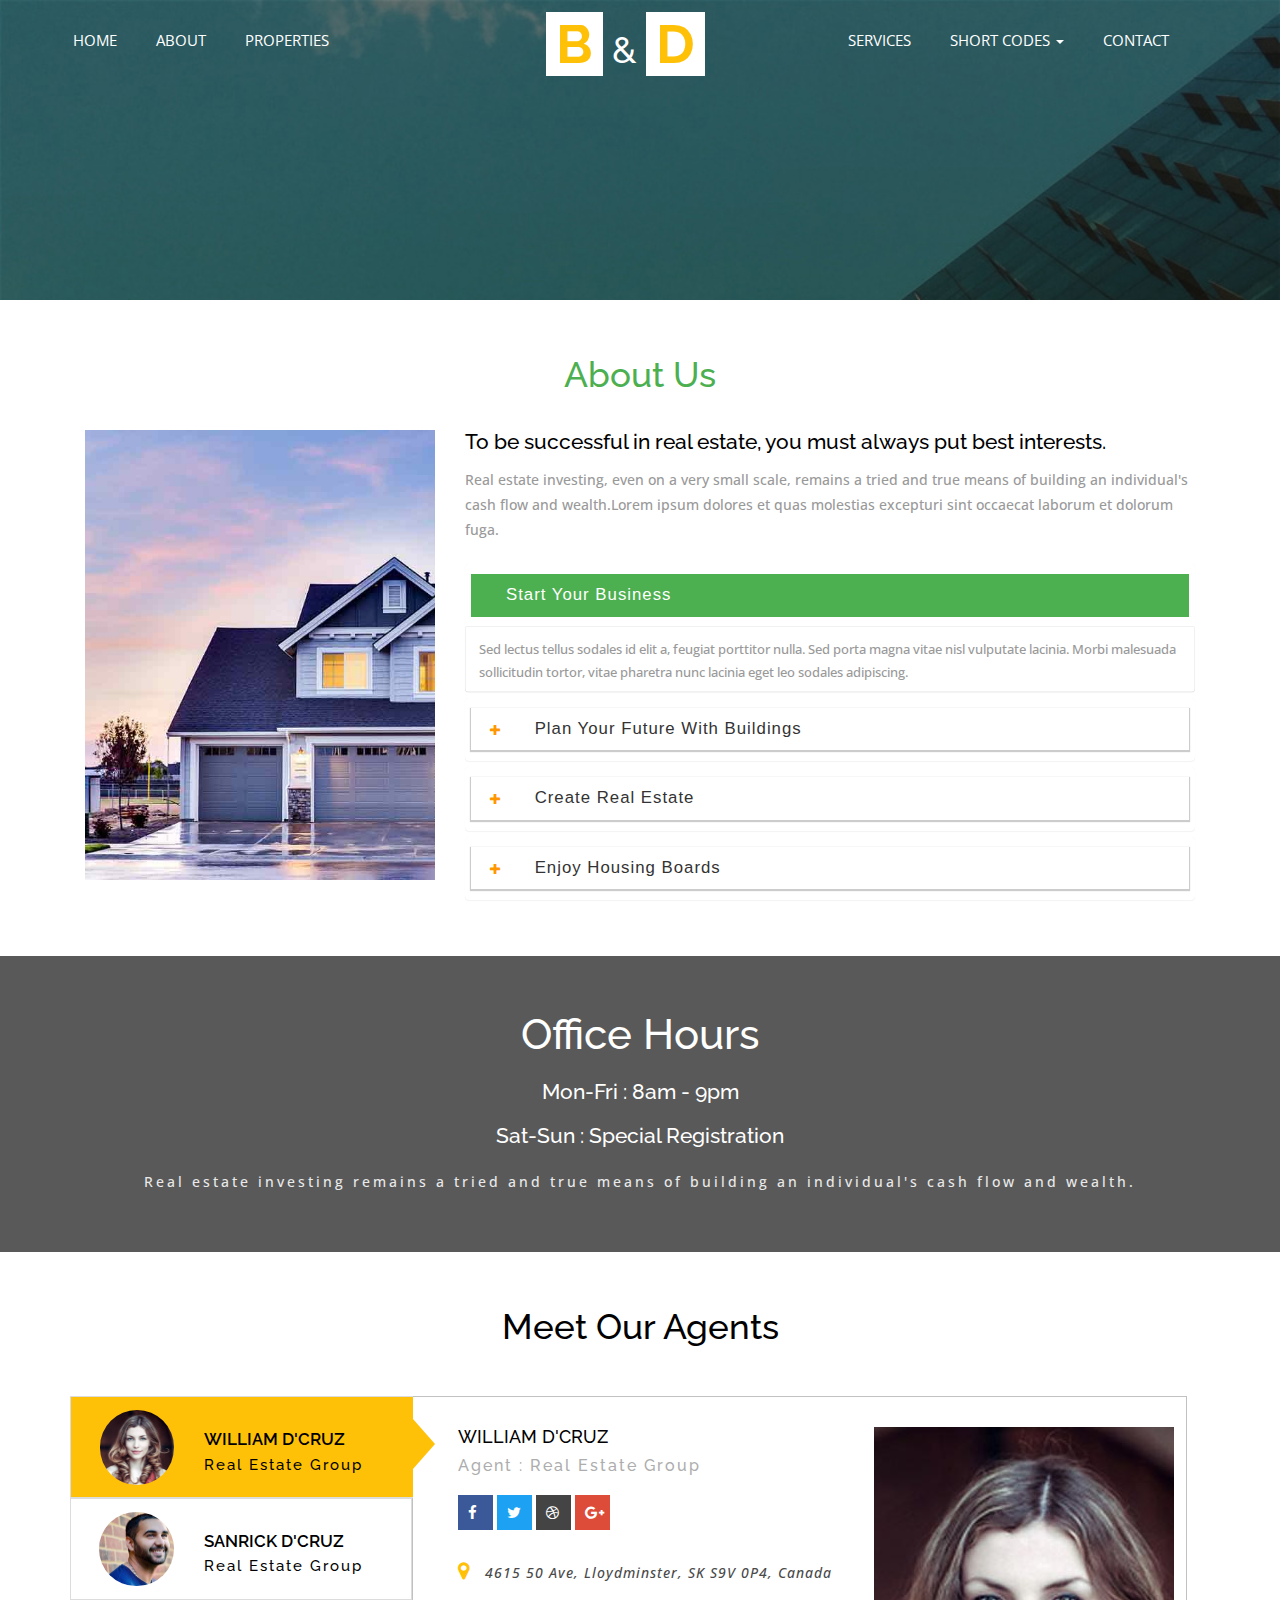
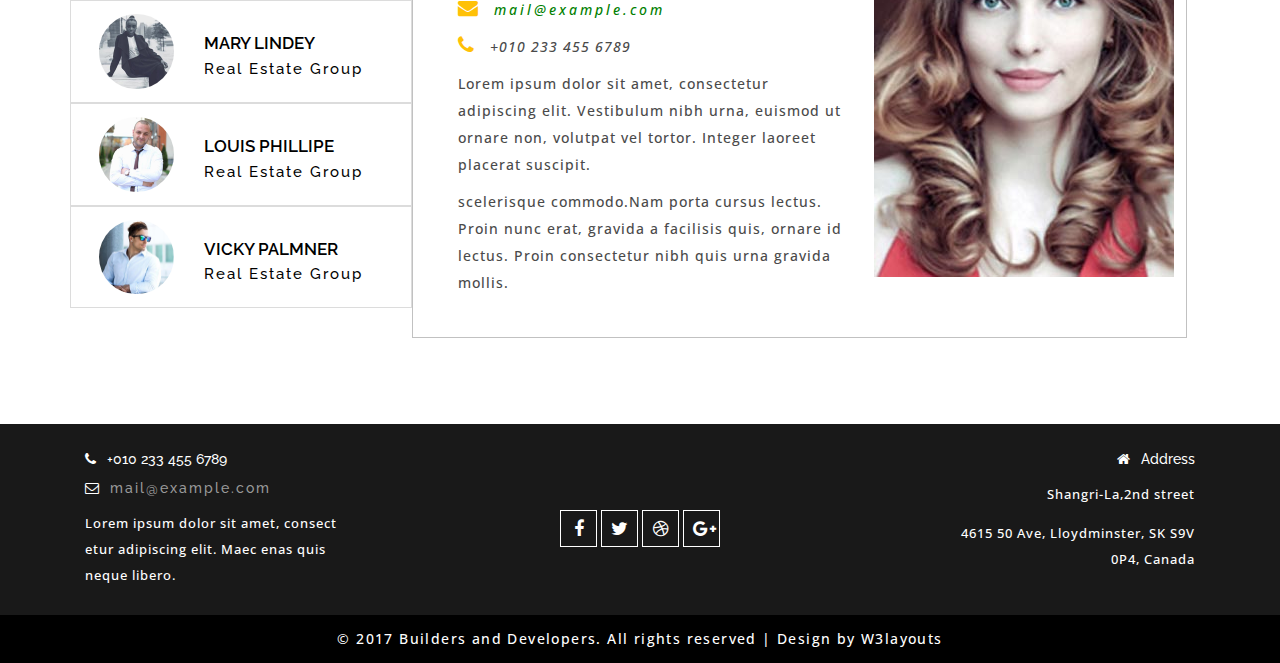
<file: about.html>
<!--
	Author: W3layouts
	Author URL: http://w3layouts.com
	License: Creative Commons Attribution 3.0 Unported
	License URL: http://creativecommons.org/licenses/by/3.0/
-->
<!DOCTYPE html>
<html lang="en">
<!-- Head -->
<head>
<title>Builders and Developers a Real Estate Category Bootstrap Responsive Website Template | About :: w3layouts</title>
<meta name="viewport" content="width=device-width, initial-scale=1">
<meta charset="utf-8">
<meta name="keywords" content="Builders and Developers a Responsive web template, Bootstrap Web Templates, Flat Web Templates, Android Compatible web template, 
Smartphone Compatible web template, free webdesigns for Nokia, Samsung, LG, SonyEricsson, Motorola web design" />


<!-- default-css-files -->
	<link href="css/bootstrap.css" rel='stylesheet' type='text/css' />
	<link href="css/font-awesome.min.css" rel="stylesheet" type="text/css" media="all" />
<!-- default-css-files -->

<link href="css/easy-responsive-tabs.css" rel='stylesheet' type='text/css'/>

<!-- style.css-file -->
	<link href="css/style.css" rel='stylesheet' type='text/css' />
<!-- //style.css-file -->

<!-- Google fonts -->
<link href="//fonts.googleapis.com/css?family=Raleway:100,100i,200,200i,300,300i,400,400i,500,500i,600,600i,700,700i,800,800i,900,900i&amp;subset=latin-ext" rel="stylesheet">
<link href="//fonts.googleapis.com/css?family=Open+Sans:300,300i,400,400i,600,600i,700,700i,800,800i&amp;subset=cyrillic,cyrillic-ext,greek,greek-ext,latin-ext,vietnamese" rel="stylesheet">
<!-- //Google fonts -->

<!-- Default-JavaScript-File -->
	<script type="text/javascript" src="js/jquery-2.1.4.min.js"></script>
<!-- //Default-JavaScript-File -->

</head>
<!-- Head -->
<body>

<div class="banner-header">
		<!--header-->
		<div class="header">
		<div class="container-fluid">
			<nav class="navbar navbar-default">
				<div class="navbar-header navbar-left">
					<button type="button" class="navbar-toggle collapsed" data-toggle="collapse" data-target="#bs-example-navbar-collapse-1">
						<span class="sr-only">Toggle navigation</span>
						<span class="icon-bar"></span>
						<span class="icon-bar"></span>
						<span class="icon-bar"></span>
					</button>
					<div class="w3_navigation_pos">
						<h1><a href="index.html"><span>B</span> & <span>D</span></a></h1>
					</div>
				</div>
				<!-- Collect the nav links, forms, and other content for toggling -->
				<div class="collapse navbar-collapse navbar-right" id="bs-example-navbar-collapse-1">
					<nav>
						<ul class="nav navbar-nav">
							<li class="active"><a href="index.html">Home</a></li>
							<li><a href="about.html">About</a></li>
							<li><a href="properties.html">properties</a></li>
							<li><a href="index.html" class="scroll">Services</a></li>
							<li class="dropdown">
									<a href="#" class="dropdown-toggle" data-hover="Pages" data-toggle="dropdown">Short Codes <b class="caret"></b></a>
									<ul class="dropdown-menu">
										<li><a href="icons.html">Icons</a></li>
										<li><a href="typography.html">Typography</a></li>
									</ul>
							  </li>
							<li><a href="contact.html" class="scroll">Contact</a></li>
						</ul>
					</nav>
				</div>
			</nav>	
		</div>
	</div>
	</div>
		<!--//header-->

	
	<div class="banner">
	</div>

	<!-- about-top -->
	<div class="about-top">
		<div class="container">
			<div class="about-heading">
				<h2>About Us</h2>
			</div>
			<div class="about-w3ls-row">
				<div class="col-md-4 about-left">
					<div class="about-w3layouts-pic">
						
					</div> 
				</div>
				<div class="col-md-8 about-right">
					<h5>To be successful in real estate, you must always put best interests.</h5>  
					<p>Real estate investing, even on a very small scale, remains a tried and true means of building an individual's cash flow and wealth.Lorem ipsum dolores et quas molestias excepturi sint occaecat laborum et dolorum fuga.  </p>
					<!-- history -->
					<div class="panel-group" id="accordion" role="tablist" aria-multiselectable="true"> 
						<div class="panel panel-default">
							<div class="panel-heading" role="tab" id="headingOne">
								<h4 class="panel-title asd">
									<a class="pa_italic" role="button" data-toggle="collapse" data-parent="#accordion" href="#collapseOne" aria-expanded="true" aria-controls="collapseOne">
										<span class="glyphicon glyphicon-plus" aria-hidden="true"></span> Start your business 
									</a>
								</h4>
							</div>
							<div id="collapseOne" class="panel-collapse collapse in" role="tabpanel" aria-labelledby="headingOne">
								<div class="panel-body panel_text">
									Sed lectus tellus sodales id elit a, feugiat porttitor nulla. Sed porta magna vitae nisl vulputate lacinia. Morbi malesuada sollicitudin tortor, vitae pharetra nunc lacinia eget leo sodales adipiscing.
								</div>
							</div>
						</div>
						<div class="panel panel-default">
							<div class="panel-heading" role="tab" id="headingTwo">
								<h4 class="panel-title asd">
									<a class="pa_italic collapsed" role="button" data-toggle="collapse" data-parent="#accordion" href="#collapseTwo" aria-expanded="false" aria-controls="collapseTwo">
										<span class="glyphicon glyphicon-plus" aria-hidden="true"></span> Plan your future with buildings
									</a>
								</h4>
							</div>
							<div id="collapseTwo" class="panel-collapse collapse" role="tabpanel" aria-labelledby="headingTwo">
								<div class="panel-body panel_text">
									Feugiat porttitor nulla Sed lectus tellus sodales id elit a,  Sed porta magna vitae nisl vulputate lacinia. Morbi malesuada sollicitudin tortor, vitae pharetra nunc lacinia eget leo sodales adipiscing.
								</div>
							</div>
						</div>
						<div class="panel panel-default">
							<div class="panel-heading" role="tab" id="headingThree">
							  <h4 class="panel-title asd">
								<a class="pa_italic collapsed" role="button" data-toggle="collapse" data-parent="#accordion" href="#collapseThree" aria-expanded="false" aria-controls="collapseThree">
									<span class="glyphicon glyphicon-plus" aria-hidden="true"></span> Create real estate
								</a>
							  </h4>
							</div>
							<div id="collapseThree" class="panel-collapse collapse" role="tabpanel" aria-labelledby="headingThree">
								<div class="panel-body panel_text">
									Morbi malesuada sollicitudin tortor, vitae pharetra nunc lacinia eget leo sodales adipiscing. Sed lectus tellus, sodales id elit a, feugiat porttitor nulla. Sed porta magna vitae nisl vulputate lacinia. 
								</div>
							</div>
						</div>
						<div class="panel panel-default">
							<div class="panel-heading" role="tab" id="headingFour">
							  <h4 class="panel-title asd">
								<a class="pa_italic collapsed" role="button" data-toggle="collapse" data-parent="#accordion" href="#collapseFour" aria-expanded="false" aria-controls="collapseFour">
									<span class="glyphicon glyphicon-plus" aria-hidden="true"></span> Enjoy housing boards 
								</a>
							  </h4>
							</div>
							<div id="collapseFour" class="panel-collapse collapse" role="tabpanel" aria-labelledby="headingFour">
								<div class="panel-body panel_text">
									Sed lectus tellus, sodales id elit a, feugiat porttitor nulla. Sed porta magna vitae nisl vulputate lacinia. Morbi malesuada sollicitudin tortor, vitae pharetra nunc lacinia eget leo sodales adipiscing.
								</div>
							</div>
						</div>
					</div>
					<!-- //history --> 
				</div>
				<div class="clearfix"> </div> 
			</div>
		</div>
	</div>
	<!-- //about-top -->
<!-- about-slid -->
	<div class="about-slid jarallax">
	<div class="layer">
		<div class="container">
			<h4>Office Hours</h4> 
			<h5>Mon-Fri : 8am - 9pm </h5>
			<h5>Sat-Sun : Special Registration</h5>
			<p>Real estate investing remains a tried and true means of building an individual's cash flow and wealth. </p> 
		</div>
	</div>
	</div>
	<!-- //about-slid -->

	<!-- agents section -->
<div class="jquery-script-clear"></div>
<div class="demo">
	<div class="container">  
			<div class="w3-welcome heading">
				<h3>Meet Our Agents</h3>
			</div> 
		<div id="verticalTab">
			<ul class="resp-tabs-list">
				<li>
					<div class="col-md-4 tab1">
						<img src="images/s1.jpg" alt="" />
					</div>
					<div class="col-md-8 tab1">
						<h3>william  d'cruz</h3>
						<h4>real estate group</h4>
					</div>
					<div class="clearfix"></div>
				</li>
				<li>
					<div class="col-md-4 tab1">
						<img src="images/s5.jpg" alt="" />
					</div>
					<div class="col-md-8 tab1">
						<h3>sanrick  d'cruz</h3>
						<h4>real estate group</h4>
					</div>
					<div class="clearfix"></div>
				</li>
				<li>
					<div class="col-md-4 tab1">
						<img src="images/s2.jpg" alt="" />
					</div>
					<div class="col-md-8 tab1">
						<h3>mary lindey</h3>
						<h4>real estate group</h4>
					</div>
					<div class="clearfix"></div>
				</li>
				<li>
					<div class="col-md-4 tab1">
						<img src="images/s3.jpg" alt="" />
					</div>
					<div class="col-md-8 tab1">
						<h3>louis phillipe</h3>
						<h4>real estate group</h4>
					</div>
					<div class="clearfix"></div>
				</li>
				<li>
					<div class="col-md-4 tab1">
						<img src="images/s4.jpg" alt="" />
					</div>
					<div class="col-md-8 tab1">
						<h3>vicky palmner</h3>
						<h4>real estate group</h4>
					</div>
					<div class="clearfix"></div>
				</li>
			</ul>
			<div class="resp-tabs-container">
			<div>
				<div class="col-md-7 tabs-right1">
						<h3>william  d'cruz</h3>
						<h4>Agent : real estate group</h4>
						<ul class="social">
							<li><a href="#"><i class="fa fa-facebook"></i></a></li>
							<li><a  href="#"><i class="fa fa-twitter"></i></a></li>
							<li><a href="#"><i class="fa fa-dribbble"></i></a></li>
							<li><a href="#"><i class="fa fa-google-plus"></i></a></li>
						</ul>
						<div class="tab-bottom">
							<p><i class="fa fa-map-marker" aria-hidden="true"></i>4615 50 Ave, Lloydminster, SK S9V 0P4, Canada</p>
							<p><i class="fa fa-envelope" aria-hidden="true"></i><a href="mailto:mail@example.com">mail@example.com</a></p>
							<p><i class="fa fa-phone" aria-hidden="true"></i>+010 233 455 6789</p>
						</div>
						
							<p>Lorem ipsum dolor sit amet, consectetur adipiscing elit. Vestibulum nibh urna, euismod ut ornare non, volutpat vel tortor. Integer laoreet placerat suscipit.</p>
							<p>scelerisque commodo.Nam porta cursus lectus. Proin nunc erat, gravida a facilisis quis, ornare id lectus. Proin consectetur nibh quis urna gravida mollis.</p>
						
				</div>	
				<div class="col-md-5 tabs-right2">
						<img src="images/s11.jpg" alt="" />
				</div>
					<div class="clearfix"></div>
			</div>
			<div>
				<div class="col-md-7 tabs-right1">
						<h3>sanrick  d'cruz</h3>
						<h4>Agent : real estate group</h4>
						<ul class="social">
							<li><a href="#"><i class="fa fa-facebook"></i></a></li>
							<li><a  href="#"><i class="fa fa-twitter"></i></a></li>
							<li><a href="#"><i class="fa fa-dribbble"></i></a></li>
							<li><a href="#"><i class="fa fa-google-plus"></i></a></li>
						</ul>
						<div class="tab-bottom">
							<p><i class="fa fa-map-marker" aria-hidden="true"></i>4615 50 Ave, Lloydminster, SK S9V 0P4, Canada</p>
							<p><i class="fa fa-envelope" aria-hidden="true"></i><a href="mailto:mail@example.com">mail@example.com</a></p>
							<p><i class="fa fa-phone" aria-hidden="true"></i>+010 233 455 6789</p>
						</div>
						
							<p>Lorem ipsum dolor sit amet, consectetur adipiscing elit. Vestibulum nibh urna, euismod ut ornare non, volutpat vel tortor. Integer laoreet placerat suscipit.</p>
							<p>scelerisque commodo.Nam porta cursus lectus. Proin nunc erat, gravida a facilisis quis, ornare id lectus. Proin consectetur nibh quis urna gravida mollis.</p>
						
				</div>	
				<div class="col-md-5 tabs-right2">
						<img src="images/s51.jpg" alt="" />
				</div>
					<div class="clearfix"></div>
			</div>
			<div>
				<div class="col-md-7 tabs-right1">
						<h3>mary lindey</h3>
						<h4>Agent : real estate group</h4>
						<ul class="social">
							<li><a href="#"><i class="fa fa-facebook"></i></a></li>
							<li><a  href="#"><i class="fa fa-twitter"></i></a></li>
							<li><a href="#"><i class="fa fa-dribbble"></i></a></li>
							<li><a href="#"><i class="fa fa-google-plus"></i></a></li>
						</ul>
						<div class="tab-bottom">
							<p><i class="fa fa-map-marker" aria-hidden="true"></i>4615 50 Ave, Lloydminster, SK S9V 0P4, Canada</p>
							<p><i class="fa fa-envelope" aria-hidden="true"></i><a href="mailto:mail@example.com">mail@example.com</a></p>
							<p><i class="fa fa-phone" aria-hidden="true"></i>+010 233 455 6789</p>
						</div>
						
							<p>Lorem ipsum dolor sit amet, consectetur adipiscing elit. Vestibulum nibh urna, euismod ut ornare non, volutpat vel tortor. Integer laoreet placerat suscipit.</p>
							<p>scelerisque commodo.Nam porta cursus lectus. Proin nunc erat, gravida a facilisis quis, ornare id lectus. Proin consectetur nibh quis urna gravida mollis.</p>
						
				</div>	
				<div class="col-md-5 tabs-right2">
						<img src="images/s22.jpg" alt="" />
				</div>
					<div class="clearfix"></div>
			</div>
			<div>
				<div class="col-md-7 tabs-right1">
						<h3>louis phillipe</h3>
						<h4>Agent : real estate group</h4>
						<ul class="social">
							<li><a href="#"><i class="fa fa-facebook"></i></a></li>
							<li><a  href="#"><i class="fa fa-twitter"></i></a></li>
							<li><a href="#"><i class="fa fa-dribbble"></i></a></li>
							<li><a href="#"><i class="fa fa-google-plus"></i></a></li>
						</ul>
						<div class="tab-bottom">
							<p><i class="fa fa-map-marker" aria-hidden="true"></i>4615 50 Ave, Lloydminster, SK S9V 0P4, Canada</p>
							<p><i class="fa fa-envelope" aria-hidden="true"></i><a href="mailto:mail@example.com">mail@example.com</a></p>
							<p><i class="fa fa-phone" aria-hidden="true"></i>+010 233 455 6789</p>
						</div>
						
							<p>Lorem ipsum dolor sit amet, consectetur adipiscing elit. Vestibulum nibh urna, euismod ut ornare non, volutpat vel tortor. Integer laoreet placerat suscipit.</p>
							<p>scelerisque commodo.Nam porta cursus lectus. Proin nunc erat, gravida a facilisis quis, ornare id lectus. Proin consectetur nibh quis urna gravida mollis.</p>
						
				</div>	
				<div class="col-md-5 tabs-right2">
						<img src="images/s33.jpg" alt="" />
				</div>
					<div class="clearfix"></div>
			</div>
			<div>
				<div class="col-md-7 tabs-right1">
						<h3>vicky palmner</h3>
						<h4>Agent : real estate group</h4>
						<ul class="social">
							<li><a href="#"><i class="fa fa-facebook"></i></a></li>
							<li><a  href="#"><i class="fa fa-twitter"></i></a></li>
							<li><a href="#"><i class="fa fa-dribbble"></i></a></li>
							<li><a href="#"><i class="fa fa-google-plus"></i></a></li>
						</ul>
						<div class="tab-bottom">
							<p><i class="fa fa-map-marker" aria-hidden="true"></i>4615 50 Ave, Lloydminster, SK S9V 0P4, Canada</p>
							<p><i class="fa fa-envelope" aria-hidden="true"></i><a href="mailto:mail@example.com">mail@example.com</a></p>
							<p><i class="fa fa-phone" aria-hidden="true"></i>+010 233 455 6789</p>
						</div>
						
							<p>Lorem ipsum dolor sit amet, consectetur adipiscing elit. Vestibulum nibh urna, euismod ut ornare non, volutpat vel tortor. Integer laoreet placerat suscipit.</p>
							<p>scelerisque commodo.Nam porta cursus lectus. Proin nunc erat, gravida a facilisis quis, ornare id lectus. Proin consectetur nibh quis urna gravida mollis.</p>
						
				</div>	
				<div class="col-md-5 tabs-right2">
						<img src="images/s44.jpg" alt="" />
				</div>
					<div class="clearfix"></div>
			</div>	
			
				</div>
			</div>
		</div>
		<div style="height: 30px; clear: both"></div>
	</div>
<script src="js/easy-responsive-tabs.js"></script>
<script>
$(document).ready(function () {
$('#horizontalTab').easyResponsiveTabs({
type: 'default', //Types: default, vertical, accordion           
width: 'auto', //auto or any width like 600px
fit: true,   // 100% fit in a container
closed: 'accordion', // Start closed if in accordion view
activate: function(event) { // Callback function if tab is switched
var $tab = $(this);
var $info = $('#tabInfo');
var $name = $('span', $info);
$name.text($tab.text());
$info.show();
}
});
$('#verticalTab').easyResponsiveTabs({
type: 'vertical',
width: 'auto',
fit: true
});
});
</script>

<!-- //agents section -->
<!-- footer -->
<div class="footer">
	<div class="container">
		<div class="col-md-3 footer-left">
			<h5><i class="fa fa-phone" aria-hidden="true"></i>+010 233 455 6789</h5>
			<h5><i class="fa fa-envelope-o" aria-hidden="true"></i><a href="mailto:mail@example.com">mail@example.com</a></h5>
			<p>Lorem ipsum dolor sit amet, consect etur adipiscing elit. Maec enas quis neque libero.</p>
		</div>
		<div class="col-md-6 footer-center">
		<ul>
				<li><a href="#"><i class="fa fa-facebook"></i></a></li>
				<li><a  href="#"><i class="fa fa-twitter"></i></a></li>
				<li><a href="#"><i class="fa fa-dribbble"></i></a></li>
				<li><a href="#"><i class="fa fa-google-plus"></i></a></li>
			</ul>
		</div>
		<div class="col-md-3 footer-right">
			<h5><i class="fa fa-home" aria-hidden="true"></i>Address</h5>
			<p>Shangri-La,2nd street</p>
			<p>4615 50 Ave, Lloydminster, SK S9V 0P4, Canada</p>
		</div>
		<div class="clearfix"></div>
	</div>
</div>
<!-- //footer -->
<!-- copyright -->
<div class="copyright-agile">
	<p>&copy; 2017 Builders and Developers. All rights reserved | Design by <a href="http://w3layouts.com">W3layouts</a></p>
</div>
<!-- //copyright -->

<script src="js/jarallax.js"></script>
	<script src="js/SmoothScroll.min.js"></script>
	<script type="text/javascript">
		/* init Jarallax */
		$('.jarallax').jarallax({
			speed: 0.5,
			imgWidth: 1366,
			imgHeight: 768
		})
	</script>

	<script type="text/javascript" src="js/move-top.js"></script>
	<script type="text/javascript" src="js/easing.js"></script>
	
	<!-- here stars scrolling icon -->
	<script type="text/javascript">
		$(document).ready(function() {
			/*
				var defaults = {
				containerID: 'toTop', // fading element id
				containerHoverID: 'toTopHover', // fading element hover id
				scrollSpeed: 1200,
				easingType: 'linear' 
				};
			*/
								
			$().UItoTop({ easingType: 'easeOutQuart' });
								
			});
	</script>
	<!-- //here ends scrolling icon -->

	<!-- PopUp-Box-JavaScript -->
		<script src="js/jquery.chocolat.js"></script>
		<script type="text/javascript">
			$(function() {
				$('.filtr-item a').Chocolat();
			});
		</script>
	<!-- //PopUp-Box-JavaScript -->

	<script src="js/bootstrap.js"></script><!-- jQuery (necessary for Bootstrap's JavaScript plugins) -->
</body>
</html>
</file>
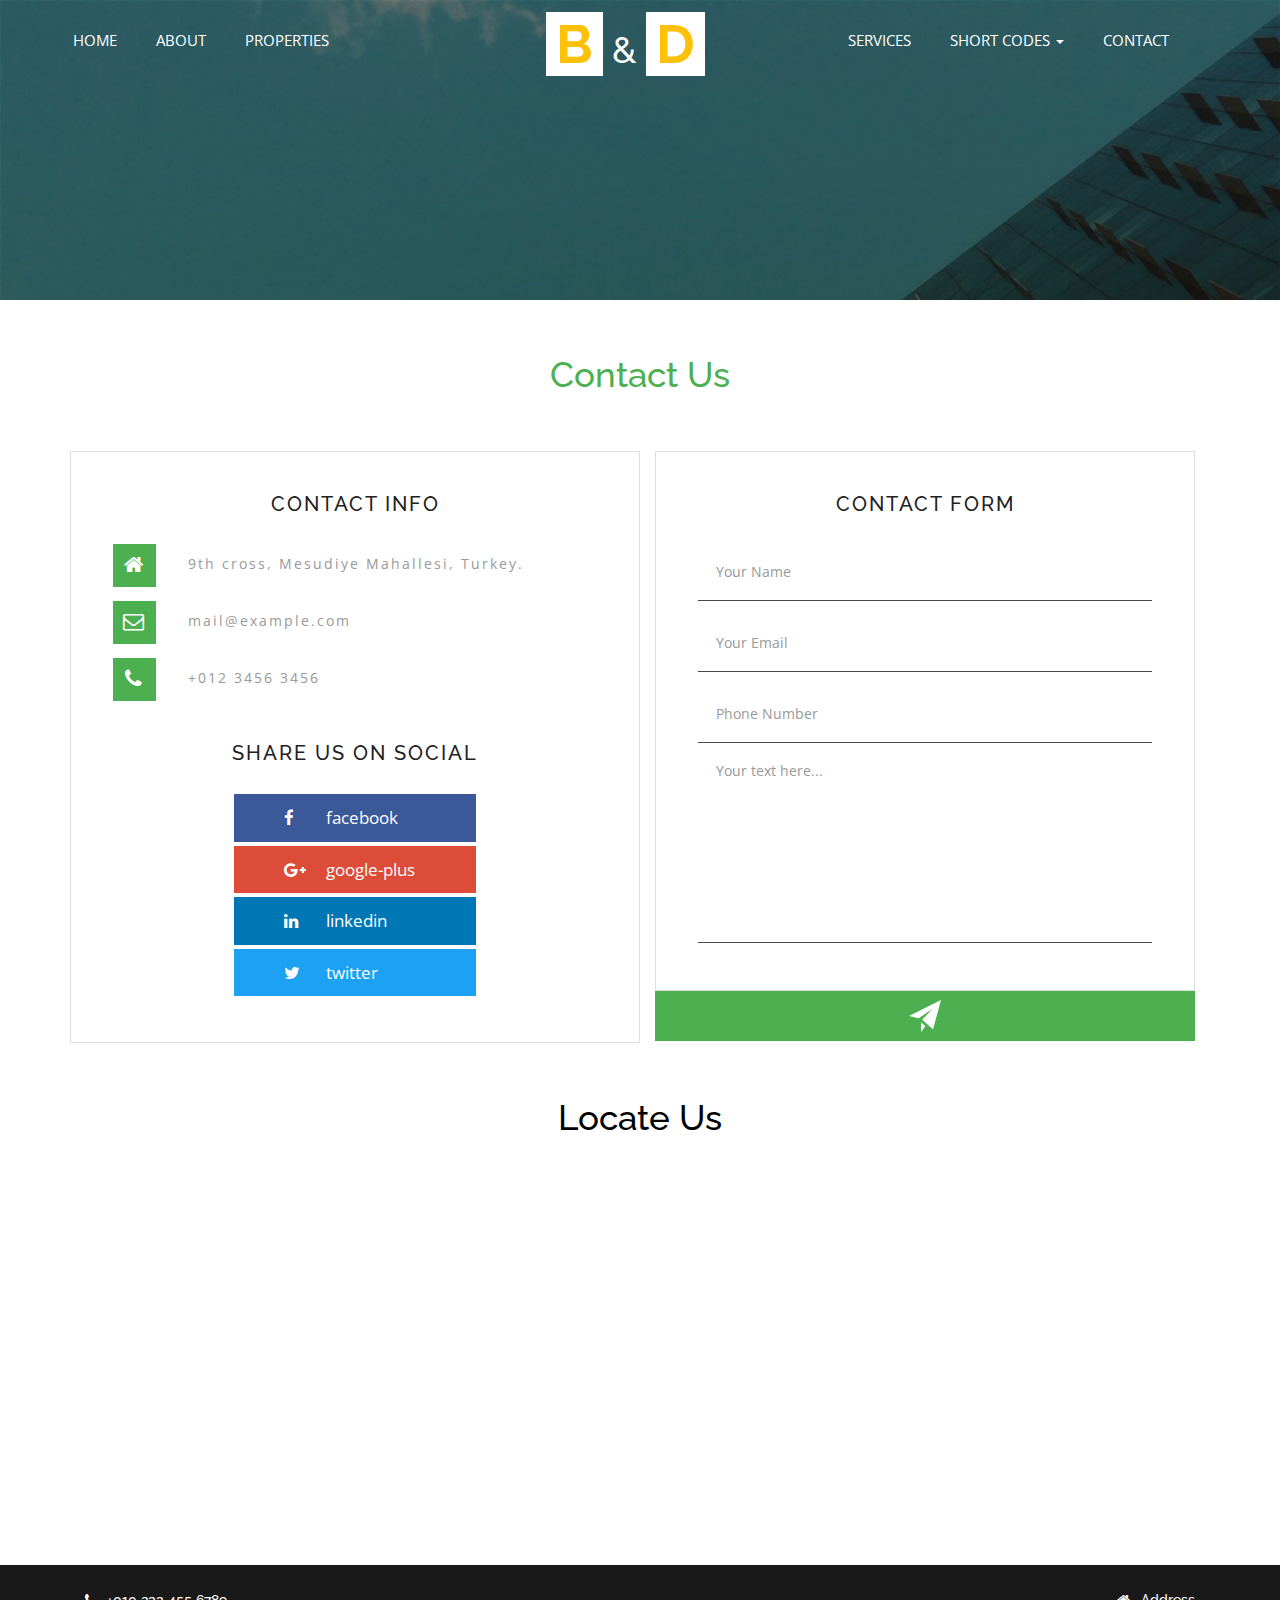
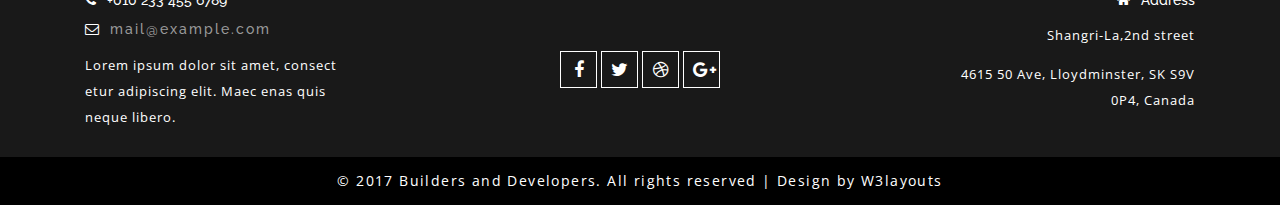
<file: contact.html>
<!--
	Author: W3layouts
	Author URL: http://w3layouts.com
	License: Creative Commons Attribution 3.0 Unported
	License URL: http://creativecommons.org/licenses/by/3.0/
-->
<!DOCTYPE html>
<html lang="en">
<!-- Head -->
<head>
<title>Builders and Developers a Real Estate Category Bootstrap Responsive Website Template | Contact :: w3layouts</title>
<meta name="viewport" content="width=device-width, initial-scale=1">
<meta charset="utf-8">
<meta name="keywords" content="Builders and Developers a Responsive web template, Bootstrap Web Templates, Flat Web Templates, Android Compatible web template, 
Smartphone Compatible web template, free webdesigns for Nokia, Samsung, LG, SonyEricsson, Motorola web design" />


<!-- default-css-files -->
	<link href="css/bootstrap.css" rel='stylesheet' type='text/css' />
	<link href="css/font-awesome.min.css" rel="stylesheet" type="text/css" media="all" />
<!-- default-css-files -->

<!-- style.css-file -->
	<link href="css/style.css" rel='stylesheet' type='text/css' />
<!-- //style.css-file -->

<!-- Google fonts -->
<link href="//fonts.googleapis.com/css?family=Raleway:100,100i,200,200i,300,300i,400,400i,500,500i,600,600i,700,700i,800,800i,900,900i&amp;subset=latin-ext" rel="stylesheet">
<link href="//fonts.googleapis.com/css?family=Open+Sans:300,300i,400,400i,600,600i,700,700i,800,800i&amp;subset=cyrillic,cyrillic-ext,greek,greek-ext,latin-ext,vietnamese" rel="stylesheet">
<!-- //Google fonts -->

<!-- Default-JavaScript-File -->
	<script type="text/javascript" src="js/jquery-2.1.4.min.js"></script>
<!-- //Default-JavaScript-File -->

</head>
<!-- Head -->
<body>

<div class="banner-header">
		<!--header-->
		<div class="header">
		<div class="container-fluid">
			<nav class="navbar navbar-default">
				<div class="navbar-header navbar-left">
					<button type="button" class="navbar-toggle collapsed" data-toggle="collapse" data-target="#bs-example-navbar-collapse-1">
						<span class="sr-only">Toggle navigation</span>
						<span class="icon-bar"></span>
						<span class="icon-bar"></span>
						<span class="icon-bar"></span>
					</button>
					<div class="w3_navigation_pos">
						<h1><a href="index.html"><span>B</span> & <span>D</span></a></h1>
					</div>
				</div>
				<!-- Collect the nav links, forms, and other content for toggling -->
				<div class="collapse navbar-collapse navbar-right" id="bs-example-navbar-collapse-1">
					<nav>
						<ul class="nav navbar-nav">
							<li class="active"><a href="index.html">Home</a></li>
							<li><a href="about.html">About</a></li>
							<li><a href="properties.html">properties</a></li>
							<li><a href="index.html" class="scroll">Services</a></li>
							<li class="dropdown">
									<a href="#" class="dropdown-toggle" data-hover="Pages" data-toggle="dropdown">Short Codes <b class="caret"></b></a>
									<ul class="dropdown-menu">
										<li><a href="icons.html">Icons</a></li>
										<li><a href="typography.html">Typography</a></li>
									</ul>
							  </li>
							<li><a href="contact.html" class="scroll">Contact</a></li>
						</ul>
					</nav>
				</div>
			</nav>	
		</div>
	</div>
	</div>
		<!--//header-->

	
	<div class="banner">
	</div>

	<!-- mail -->
	<div id="mail" class="banner-bottom mail">
		<div class="container">
		<h2>contact us</h2>
			<div class="w3ls_banner_bottom_grids">
				<div class="col-md-6 w3layouts_mail_grid_left">
					<div class="agileits_mail_grid_left">
						<h3>Contact Info</h3>
						<ul>
							<li><label><i class="fa fa-home" aria-hidden="true"></i></label>9th cross, Mesudiye Mahallesi, Turkey.</li>
							<li><label><i class="fa fa-envelope-o" aria-hidden="true"></i></label><a href="mailto:info@example.com">mail@example.com</a></li>
							<li><label><i class="fa fa-phone" aria-hidden="true"></i></label>+012 3456 3456</li>
						</ul>
					</div>
					<div class="agileits_w3layouts_socila_mail">
						<h3>Share us on social</h3>
						<ul>
							<li><a href="#" class="w3_facebook"><i class="fa fa-facebook" aria-hidden="true"></i> facebook</a></li>
							<li><a href="#" class="w3l_google-plus"><i class="fa fa-google-plus" aria-hidden="true"></i> google-plus</a></li>
							<li><a href="#" class="agileits_linkedin"><i class="fa fa-linkedin" aria-hidden="true"></i> linkedin</a></li>
							<li><a href="#" class="w3ls_twitter"><i class="fa fa-twitter" aria-hidden="true"></i> twitter</a></li>
						</ul>
					</div>
				</div>
				<div class="col-md-6 wthree_mail_pos">
					<form action="#" method="post">
						<div class="w3_agileits_contact_left">
							<h3>Contact form</h3>
							<input type="text" name="Name" placeholder="Your Name" required="">
							<input type="email" name="Email" placeholder="Your Email" required="">
							<input type="text" name="Phone" placeholder="Phone Number" required="">
							<textarea placeholder="Your text here..." required=""></textarea>
						</div>
						<div class="w3_agileits_contact_right">
							<input type="submit" value="">
						</div>
						<div class="clearfix"> </div>
					</form>
				</div>
				<div class="clearfix"> </div>
			</div>
		</div>
	</div>
	<div class="w3_agileits_map">
		<h3>locate us</h3>
		<iframe src="https://www.google.com/maps/embed?pb=!1m18!1m12!1m3!1d409238.13468062127!2d34.24871928853258!3d36.7424200891376!2m3!1f0!2f0!3f0!3m2!1i1024!2i768!4f13.1!3m3!1m2!1s0x1527f4a4c0be6e9f%3A0x4dbef2b1f81e7d77!2sMersin%2C+Mesudiye+Mahallesi%2C+Akdeniz%2FMersin+Province%2C+Turkey!5e0!3m2!1sen!2sin!4v1490868886492"></iframe>
	</div>
<!-- //mail -->

	
<!-- footer -->
<div class="footer">
	<div class="container">
		<div class="col-md-3 footer-left">
			<h5><i class="fa fa-phone" aria-hidden="true"></i>+010 233 455 6789</h5>
			<h5><i class="fa fa-envelope-o" aria-hidden="true"></i><a href="mailto:mail@example.com">mail@example.com</a></h5>
			<p>Lorem ipsum dolor sit amet, consect etur adipiscing elit. Maec enas quis neque libero.</p>
		</div>
		<div class="col-md-6 footer-center">
		<ul>
				<li><a href="#"><i class="fa fa-facebook"></i></a></li>
				<li><a  href="#"><i class="fa fa-twitter"></i></a></li>
				<li><a href="#"><i class="fa fa-dribbble"></i></a></li>
				<li><a href="#"><i class="fa fa-google-plus"></i></a></li>
			</ul>
		</div>
		<div class="col-md-3 footer-right">
			<h5><i class="fa fa-home" aria-hidden="true"></i>Address</h5>
			<p>Shangri-La,2nd street</p>
			<p>4615 50 Ave, Lloydminster, SK S9V 0P4, Canada</p>
		</div>
		<div class="clearfix"></div>
	</div>
</div>
<!-- //footer -->
<!-- copyright -->
<div class="copyright-agile">
	<p>&copy; 2017 Builders and Developers. All rights reserved | Design by <a href="http://w3layouts.com">W3layouts</a></p>
</div>
<!-- //copyright -->


	<script src="js/SmoothScroll.min.js"></script>

	<script type="text/javascript" src="js/move-top.js"></script>
	<script type="text/javascript" src="js/easing.js"></script>
	
	<!-- here stars scrolling icon -->
	<script type="text/javascript">
		$(document).ready(function() {
			/*
				var defaults = {
				containerID: 'toTop', // fading element id
				containerHoverID: 'toTopHover', // fading element hover id
				scrollSpeed: 1200,
				easingType: 'linear' 
				};
			*/
								
			$().UItoTop({ easingType: 'easeOutQuart' });
								
			});
	</script>
	<!-- //here ends scrolling icon -->
	
	<script src="js/bootstrap.js"></script><!-- jQuery (necessary for Bootstrap's JavaScript plugins) -->
</body>
</html>
</file>
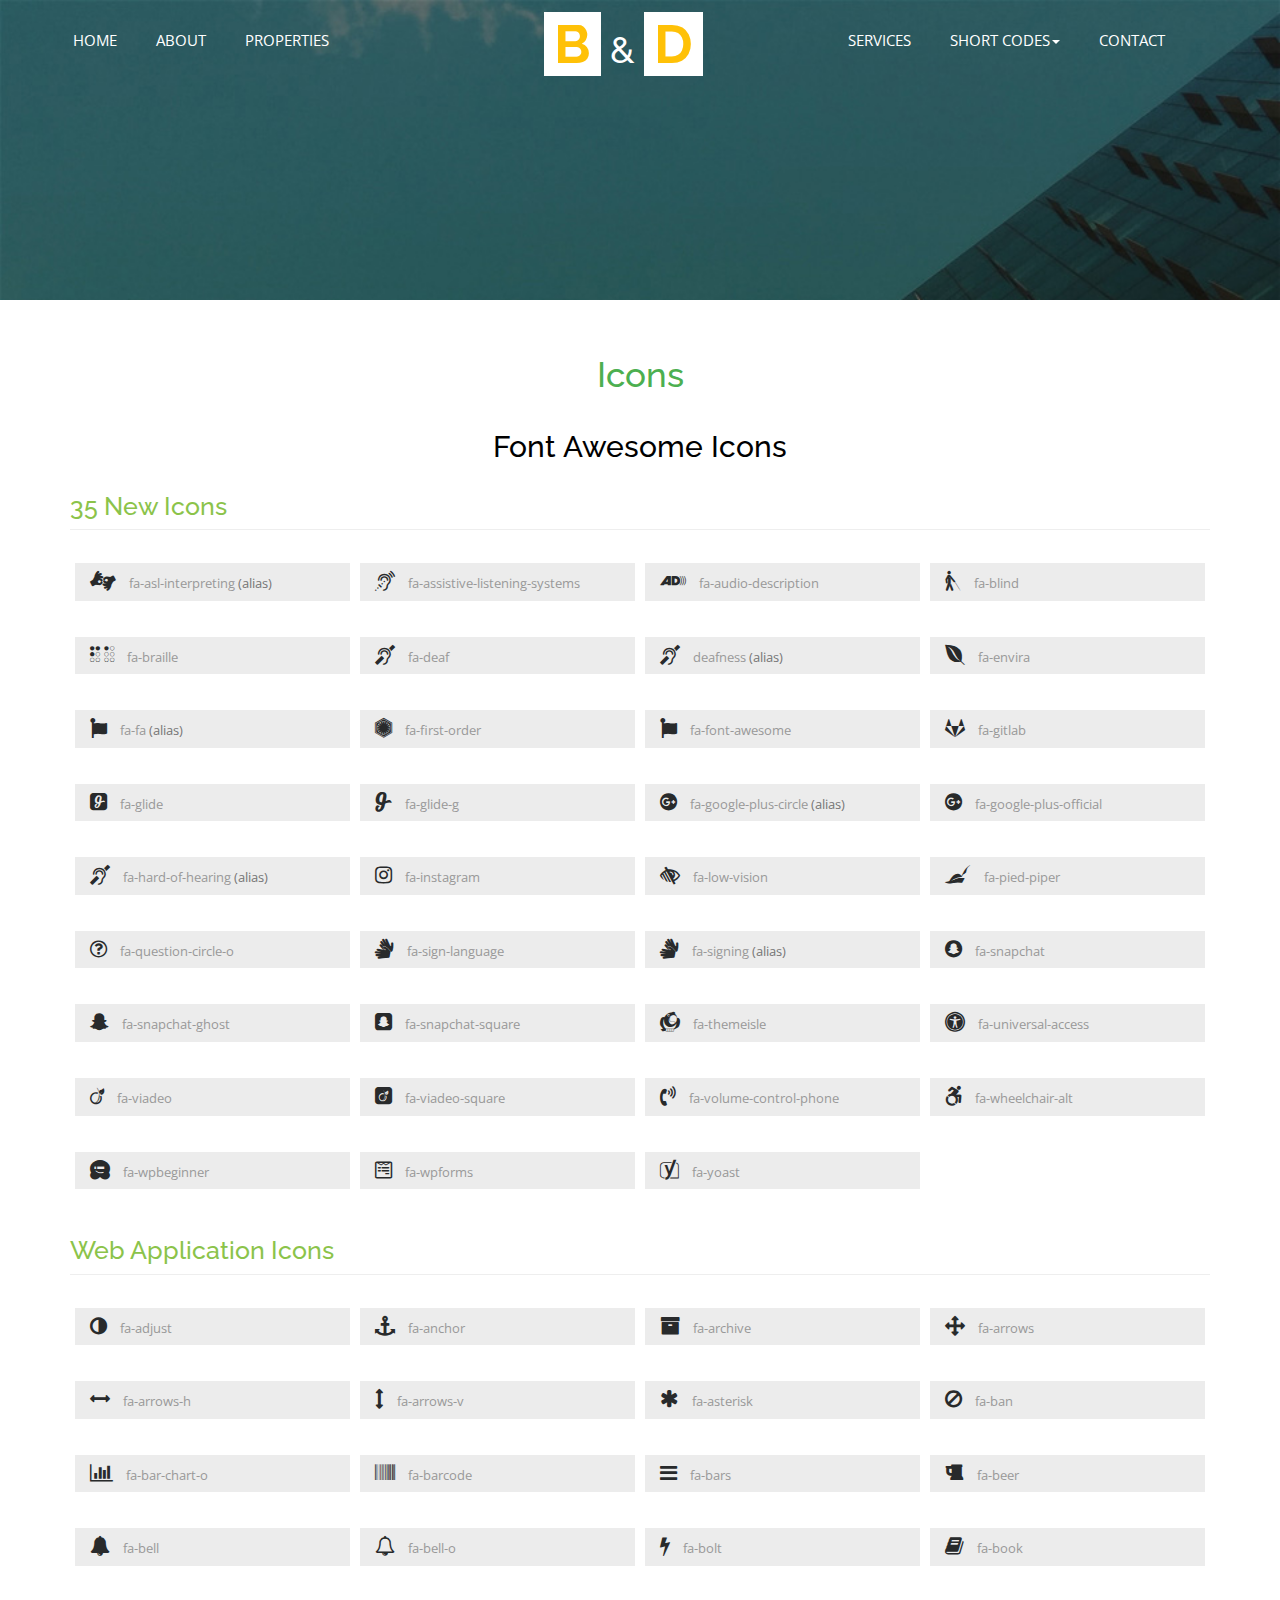
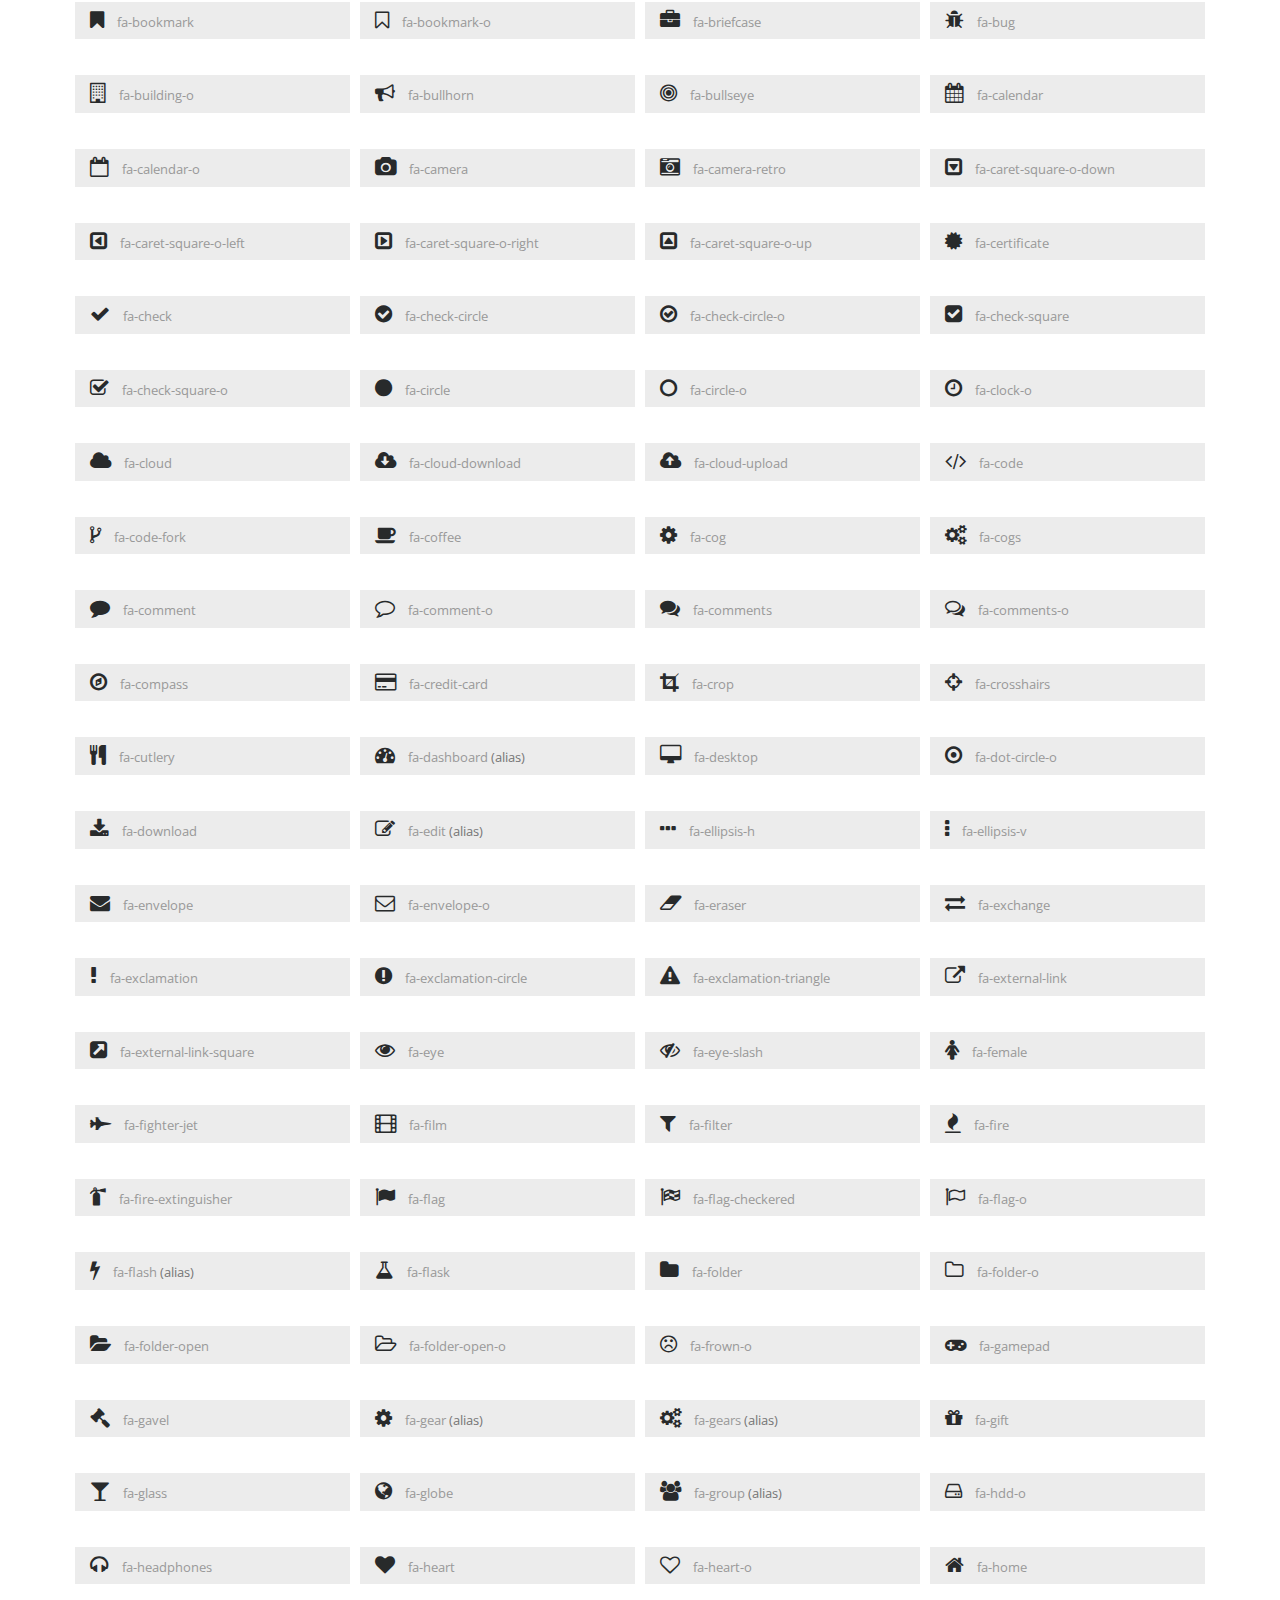
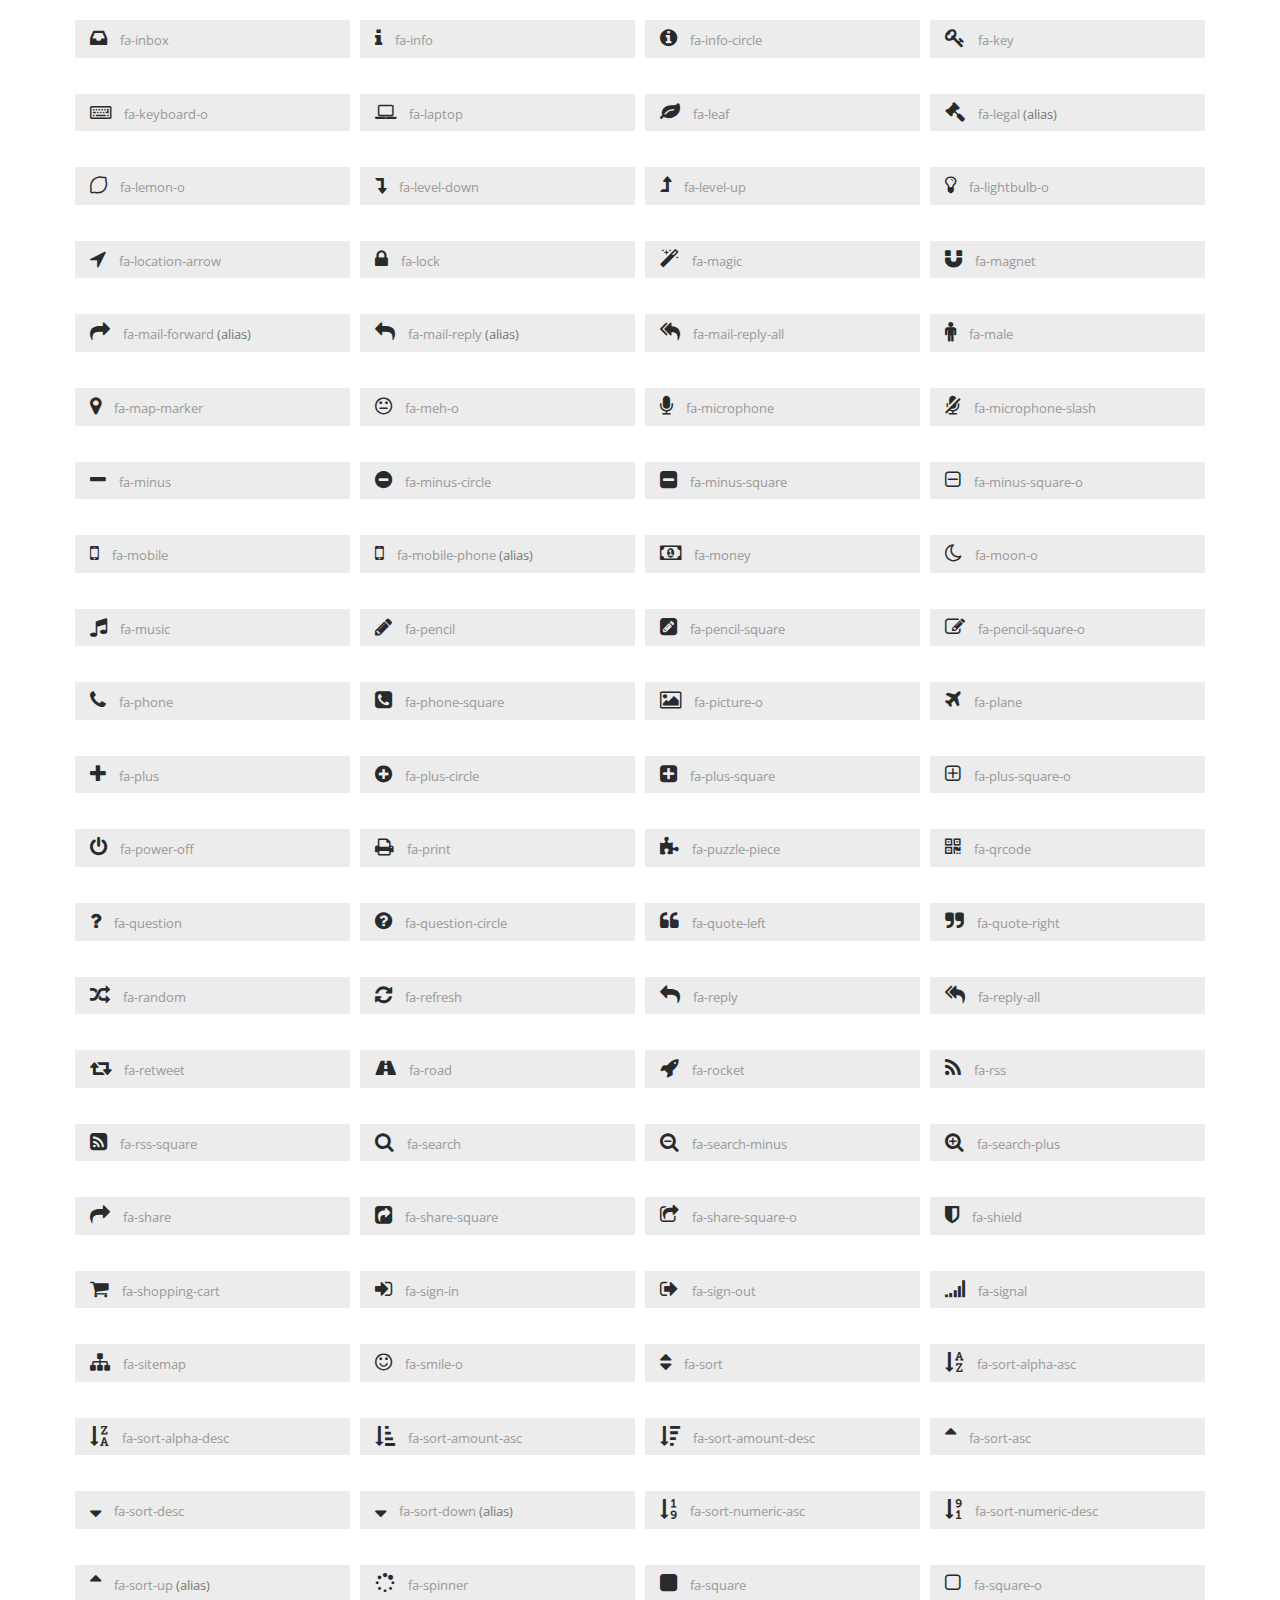
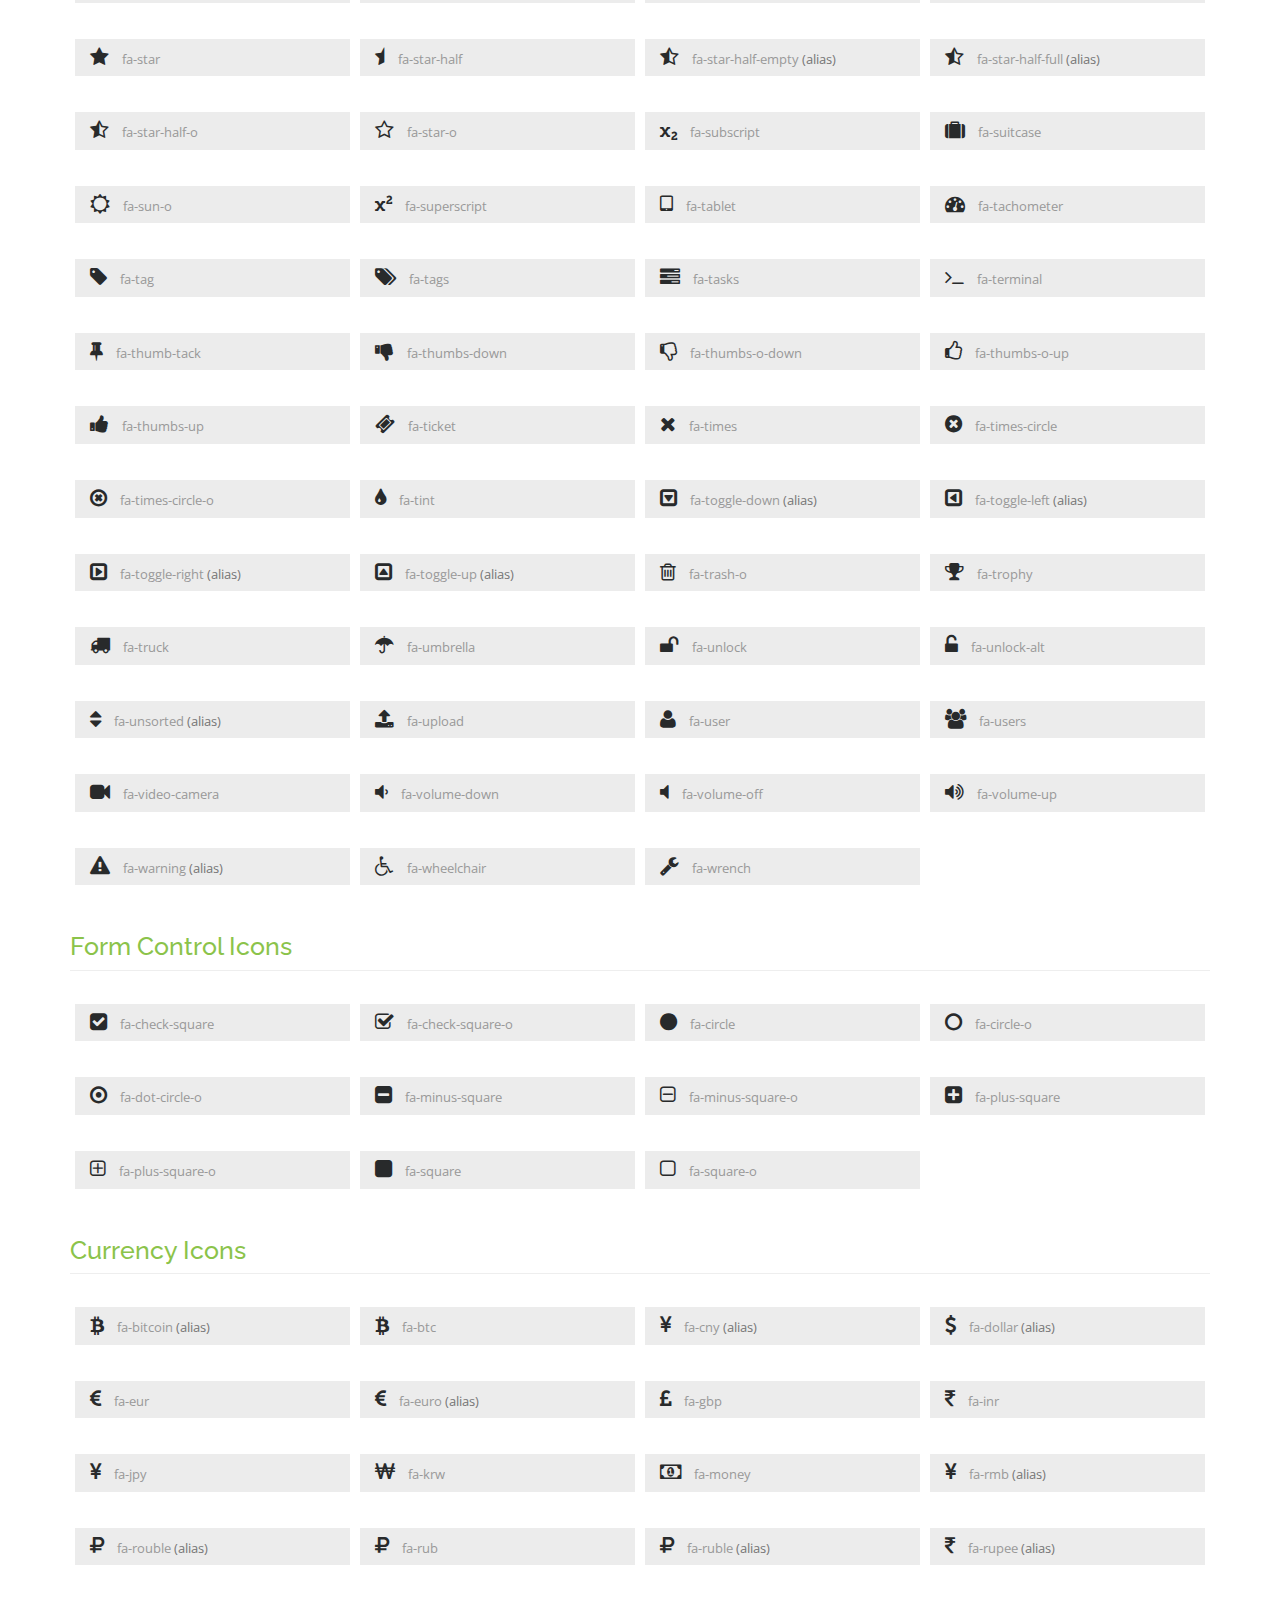
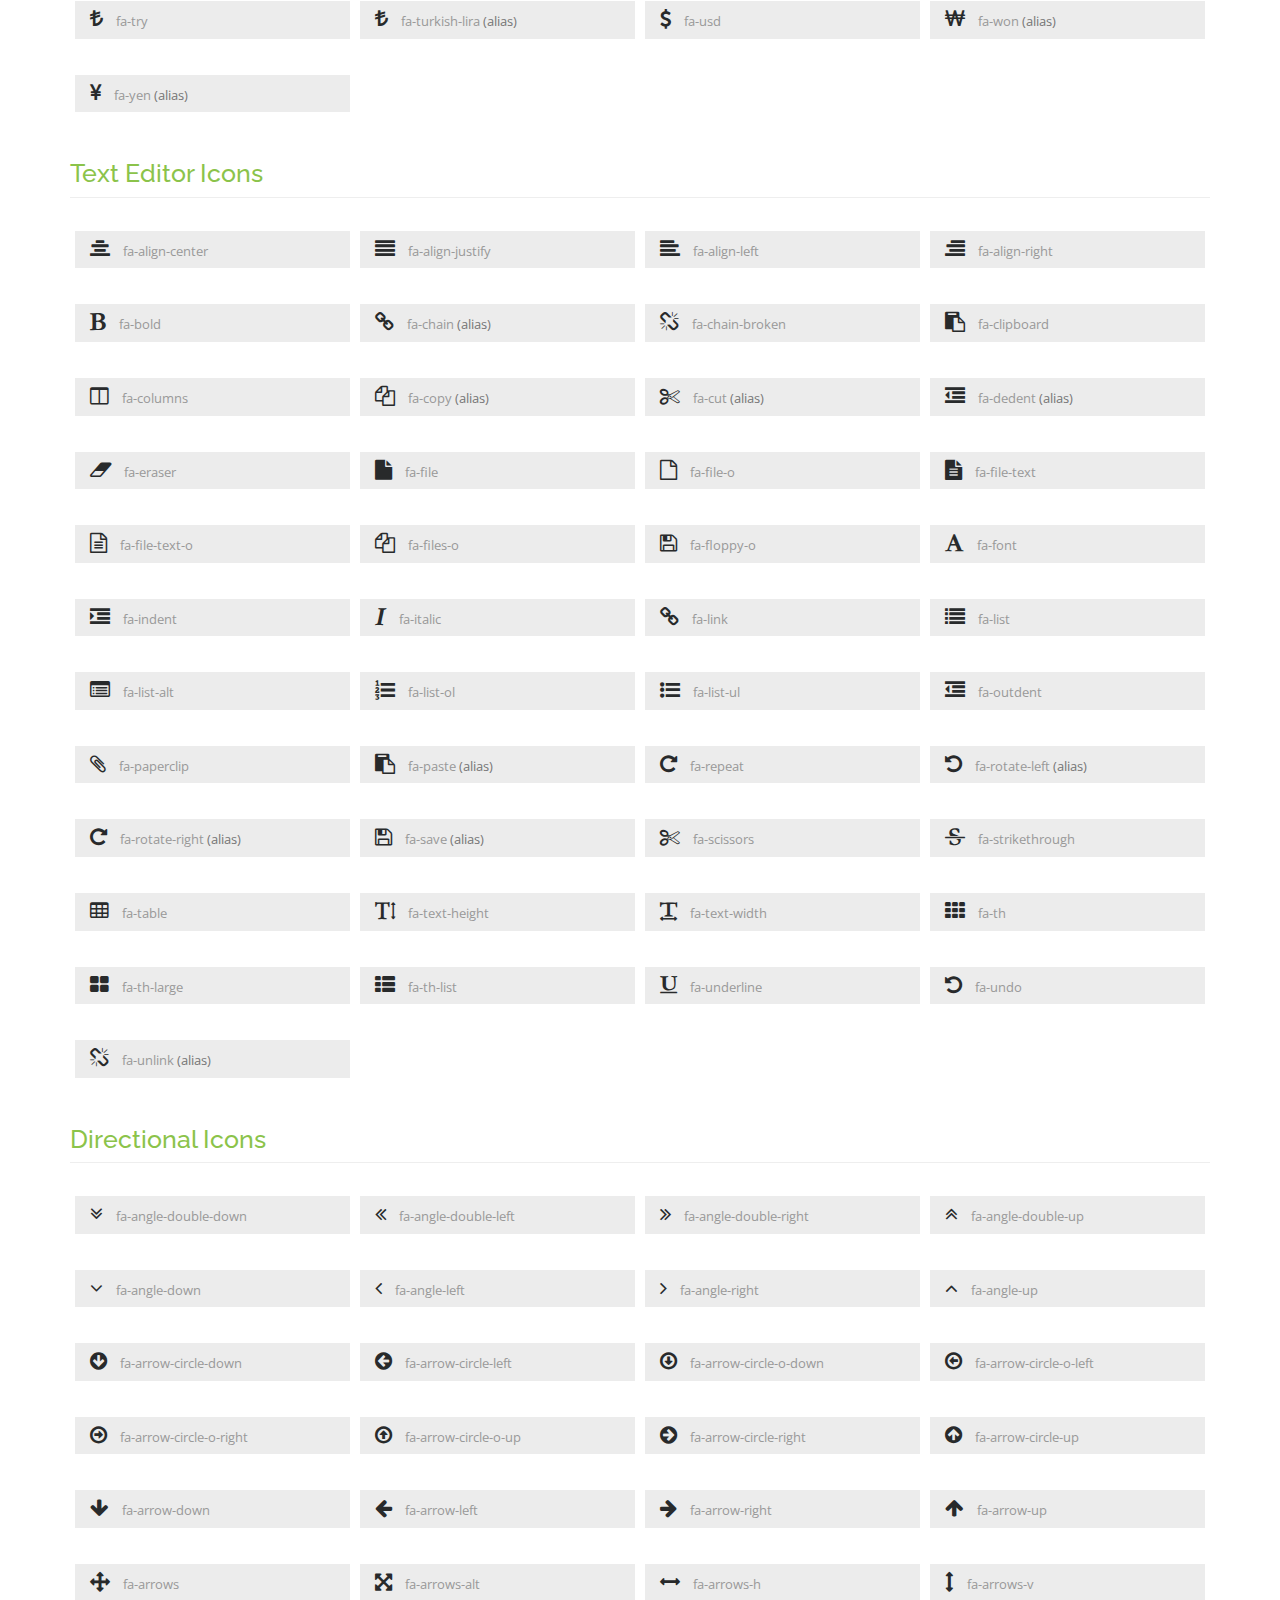
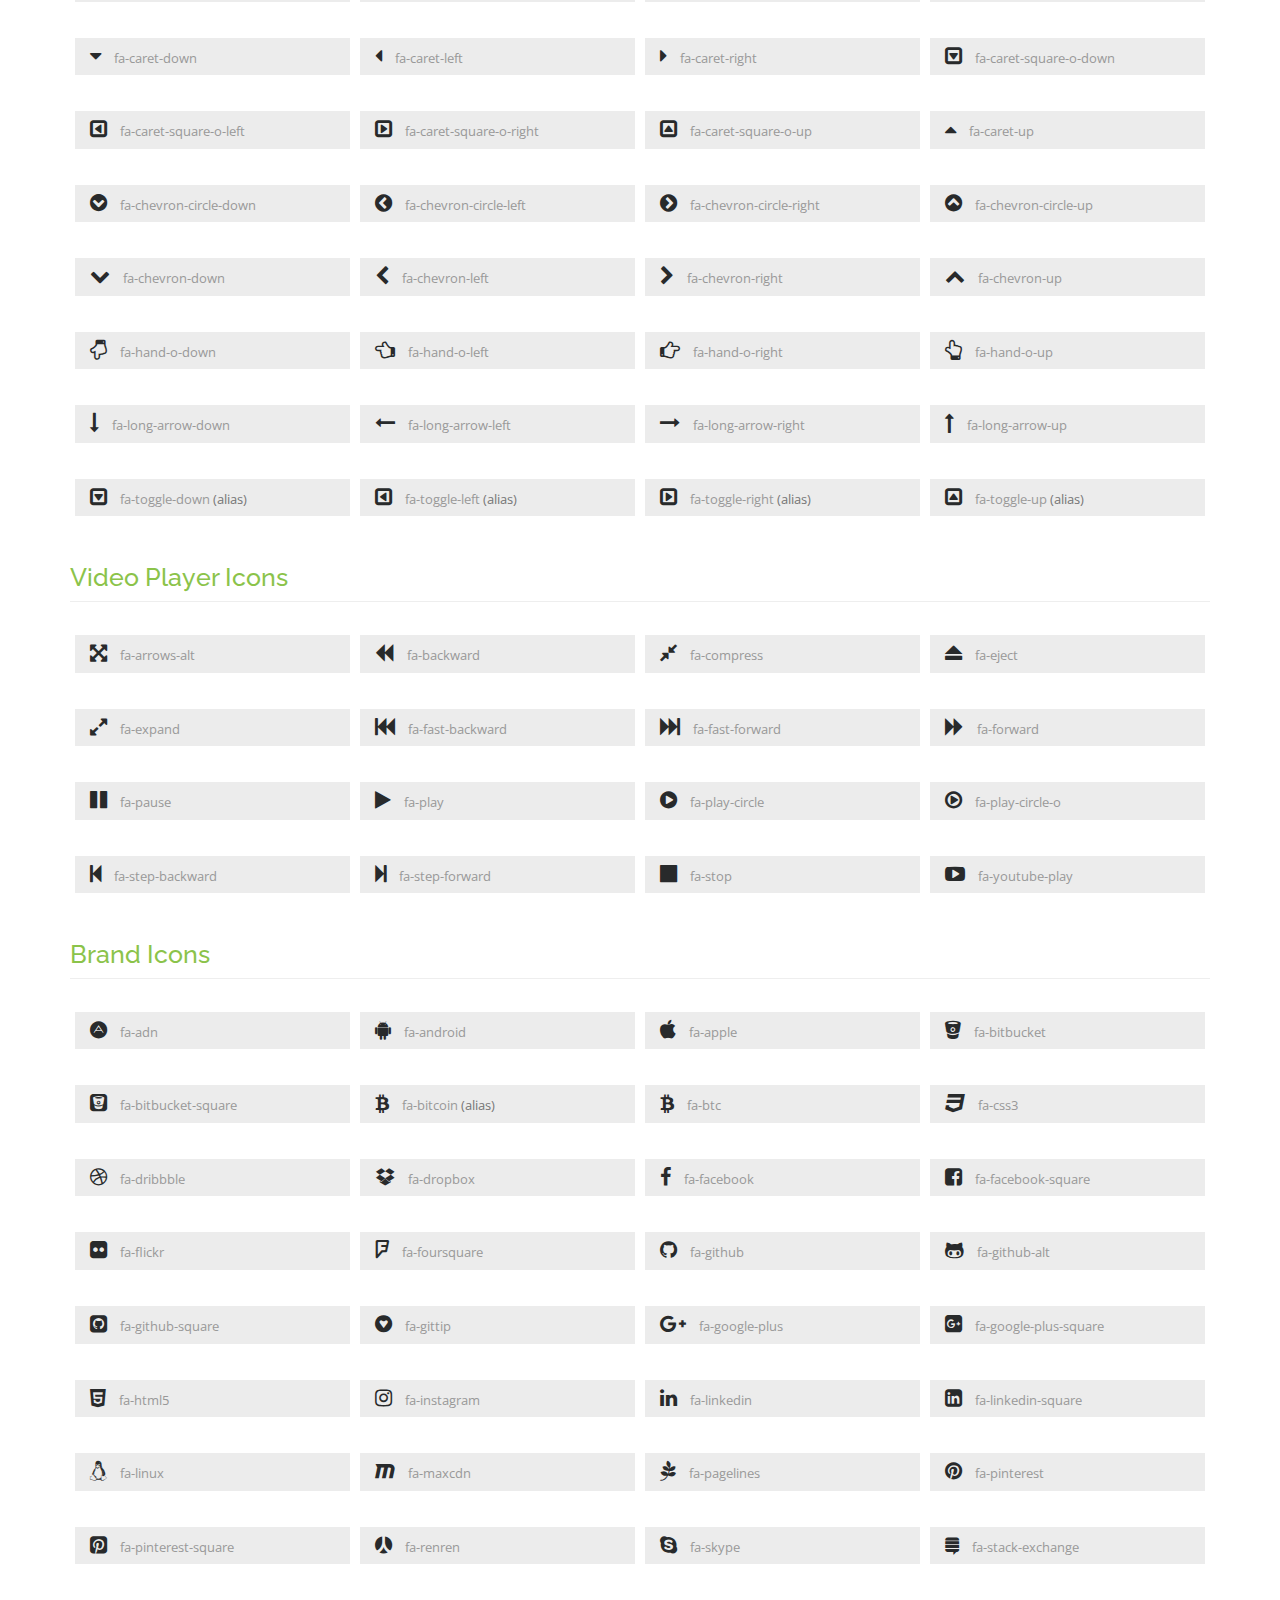
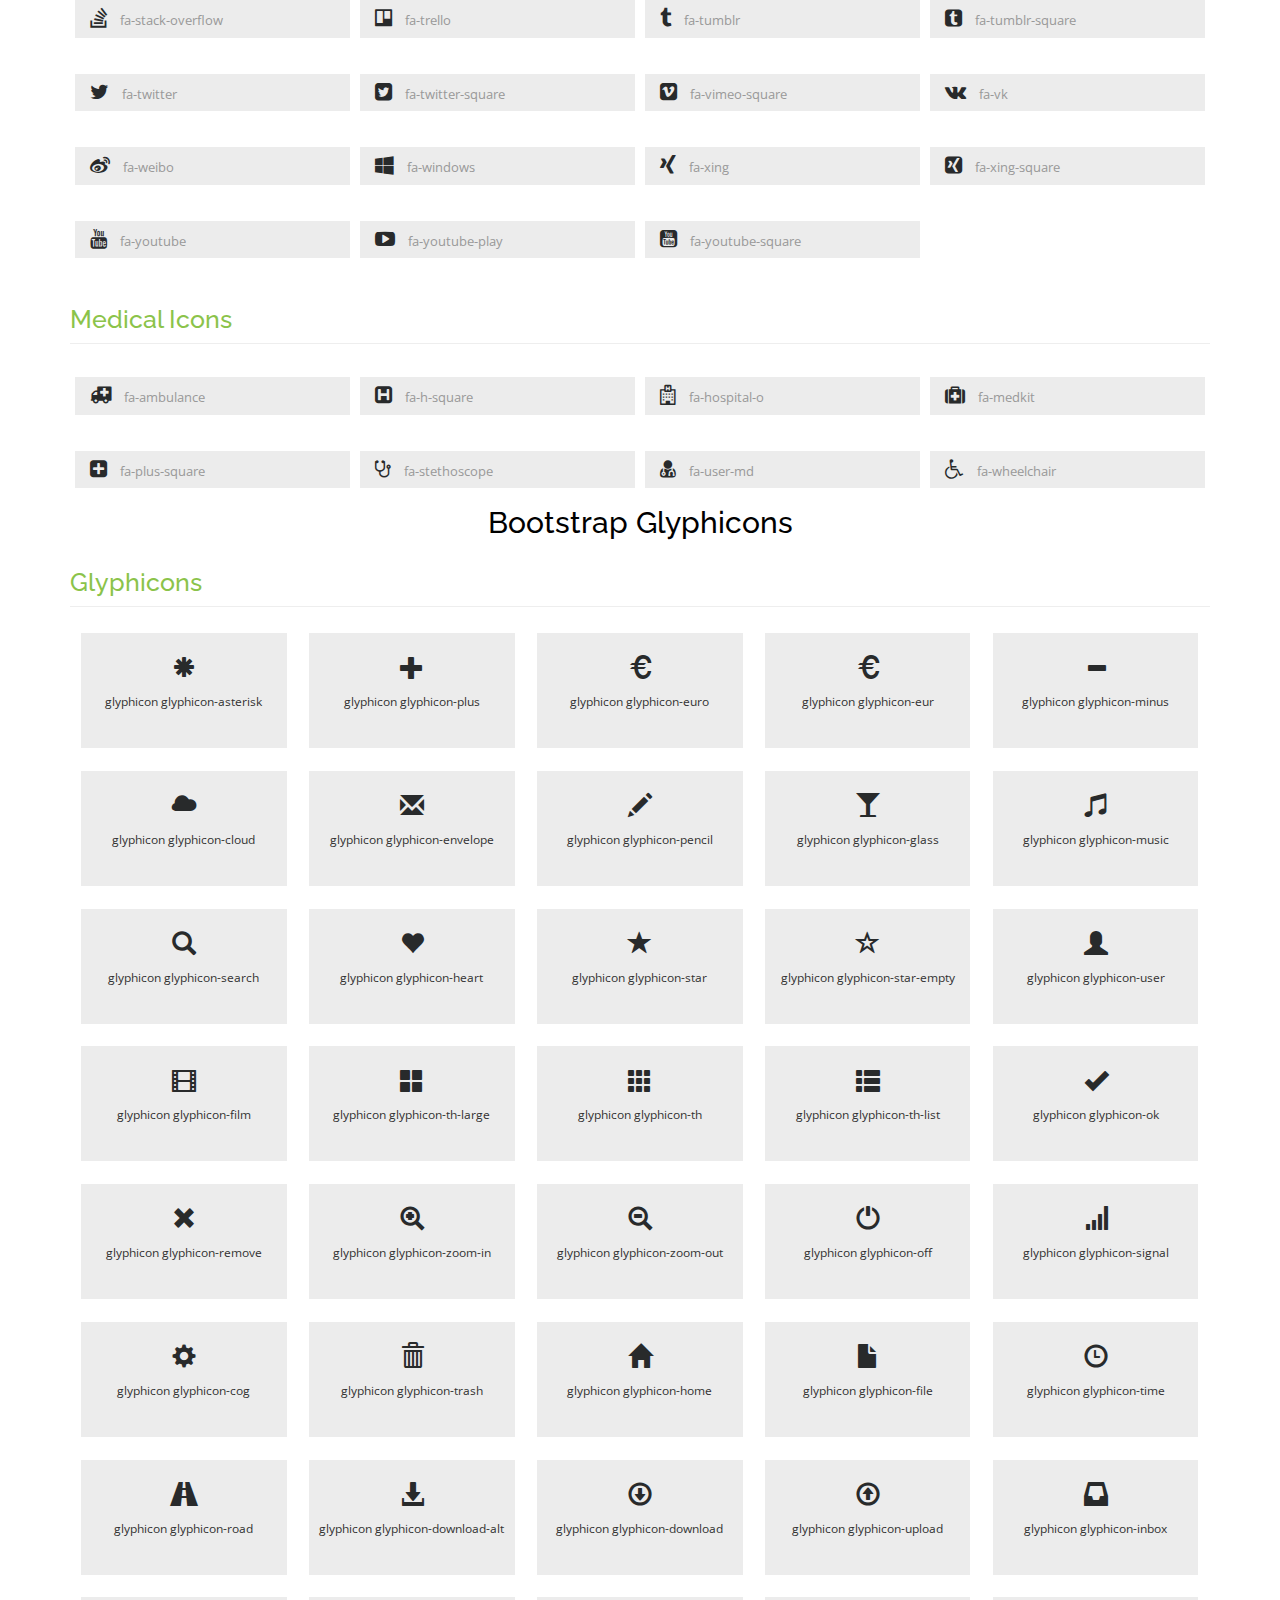
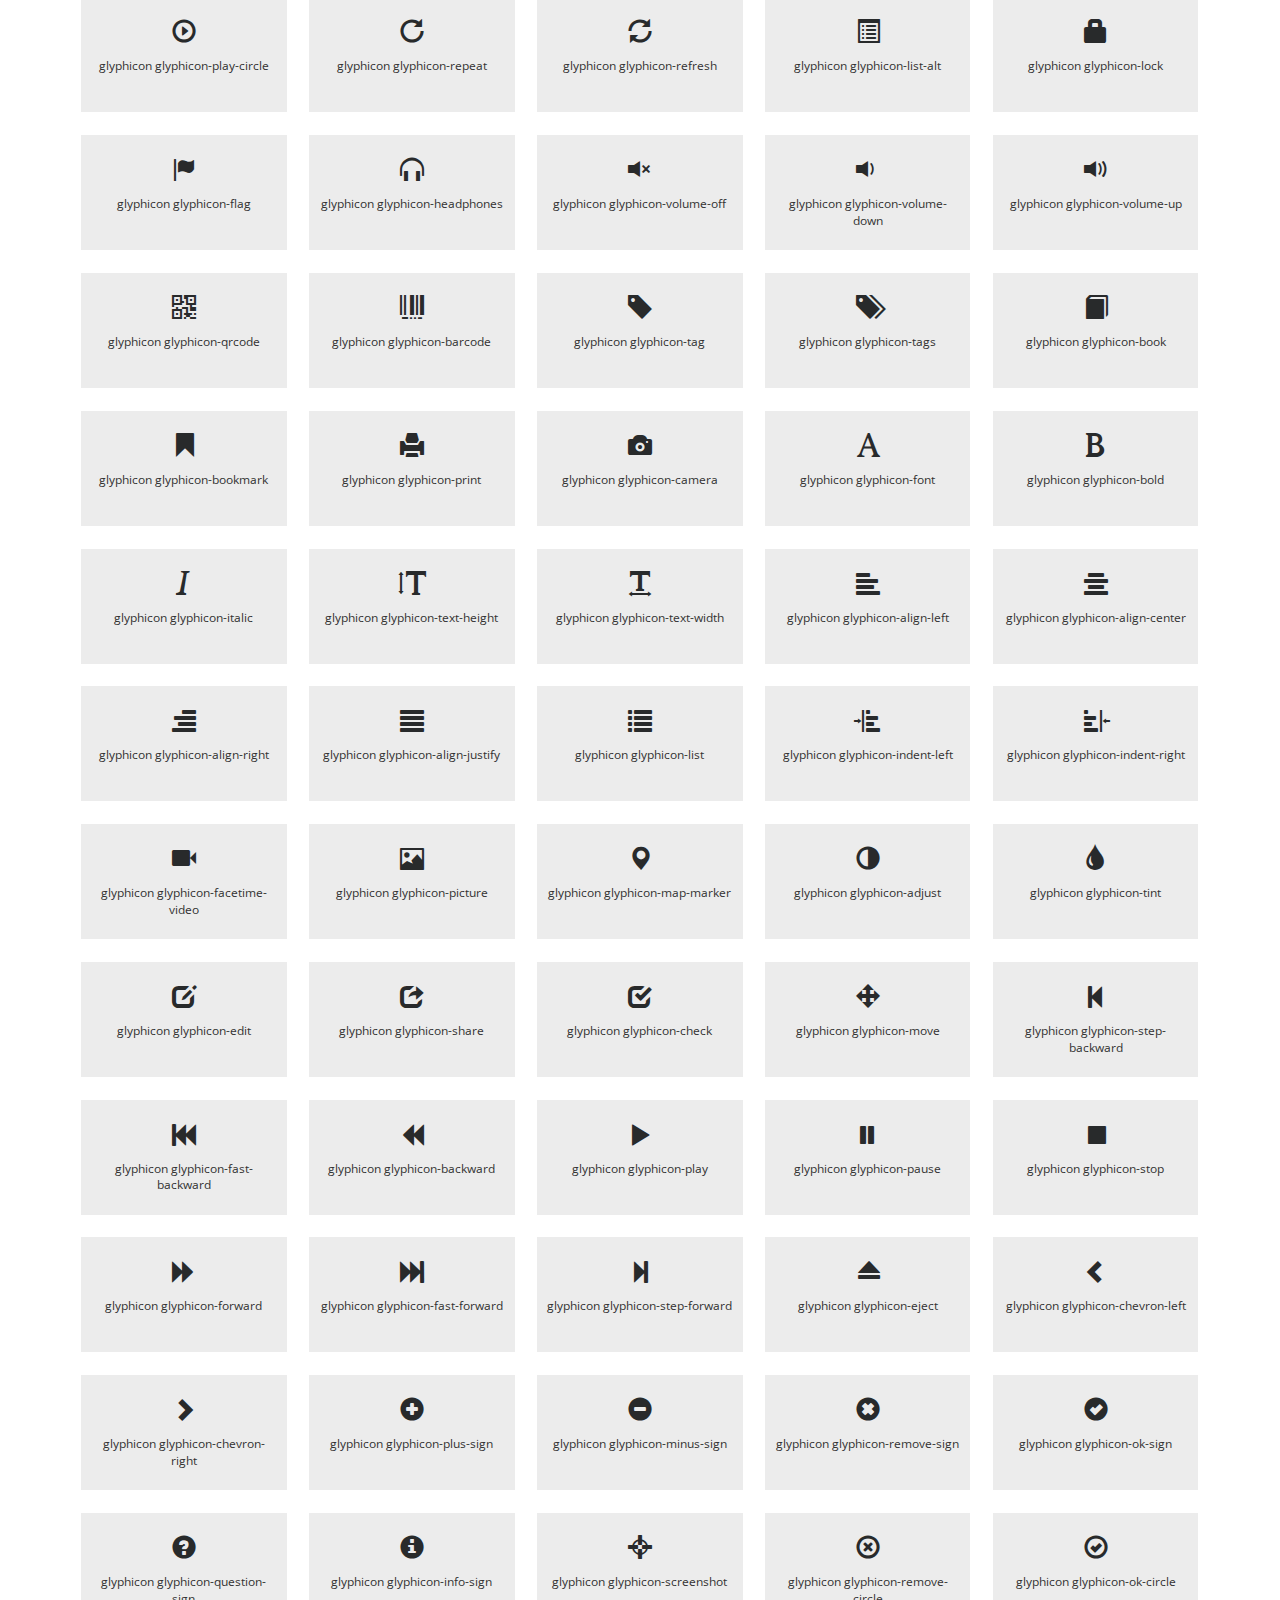
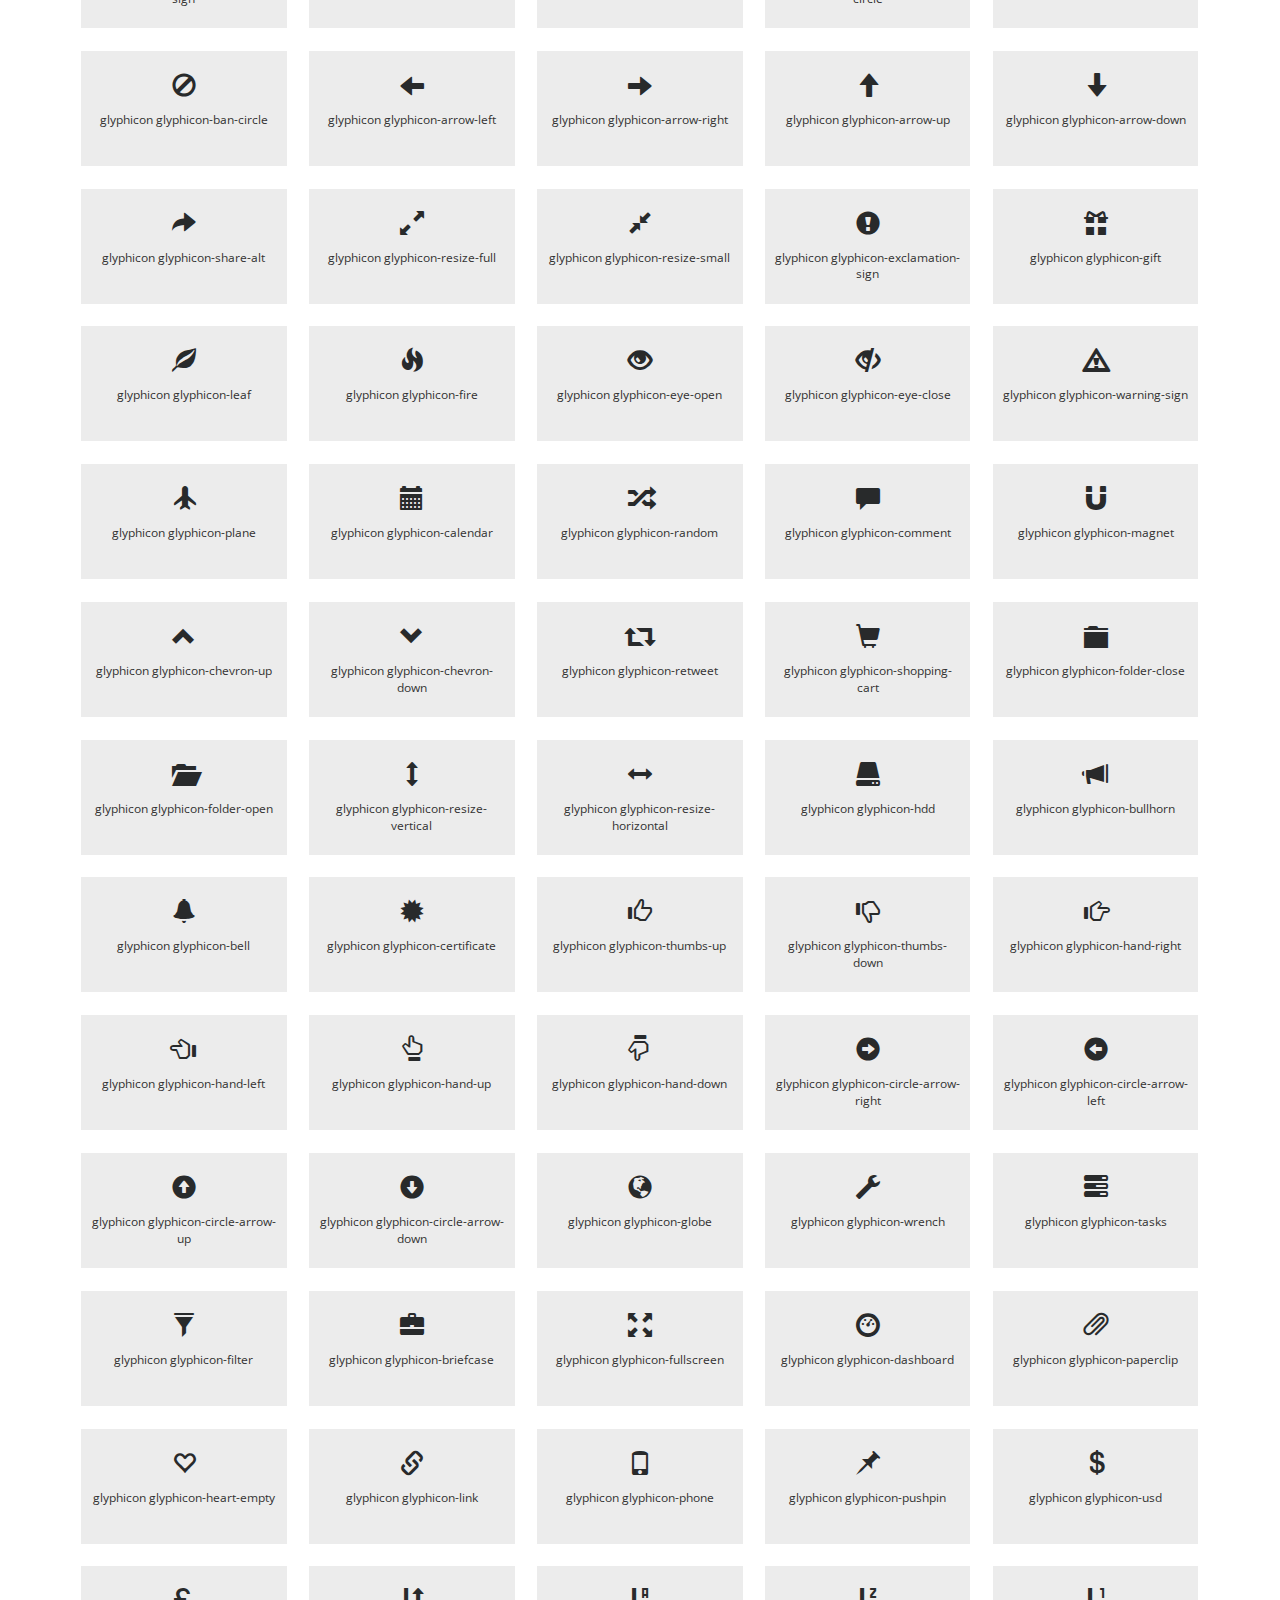
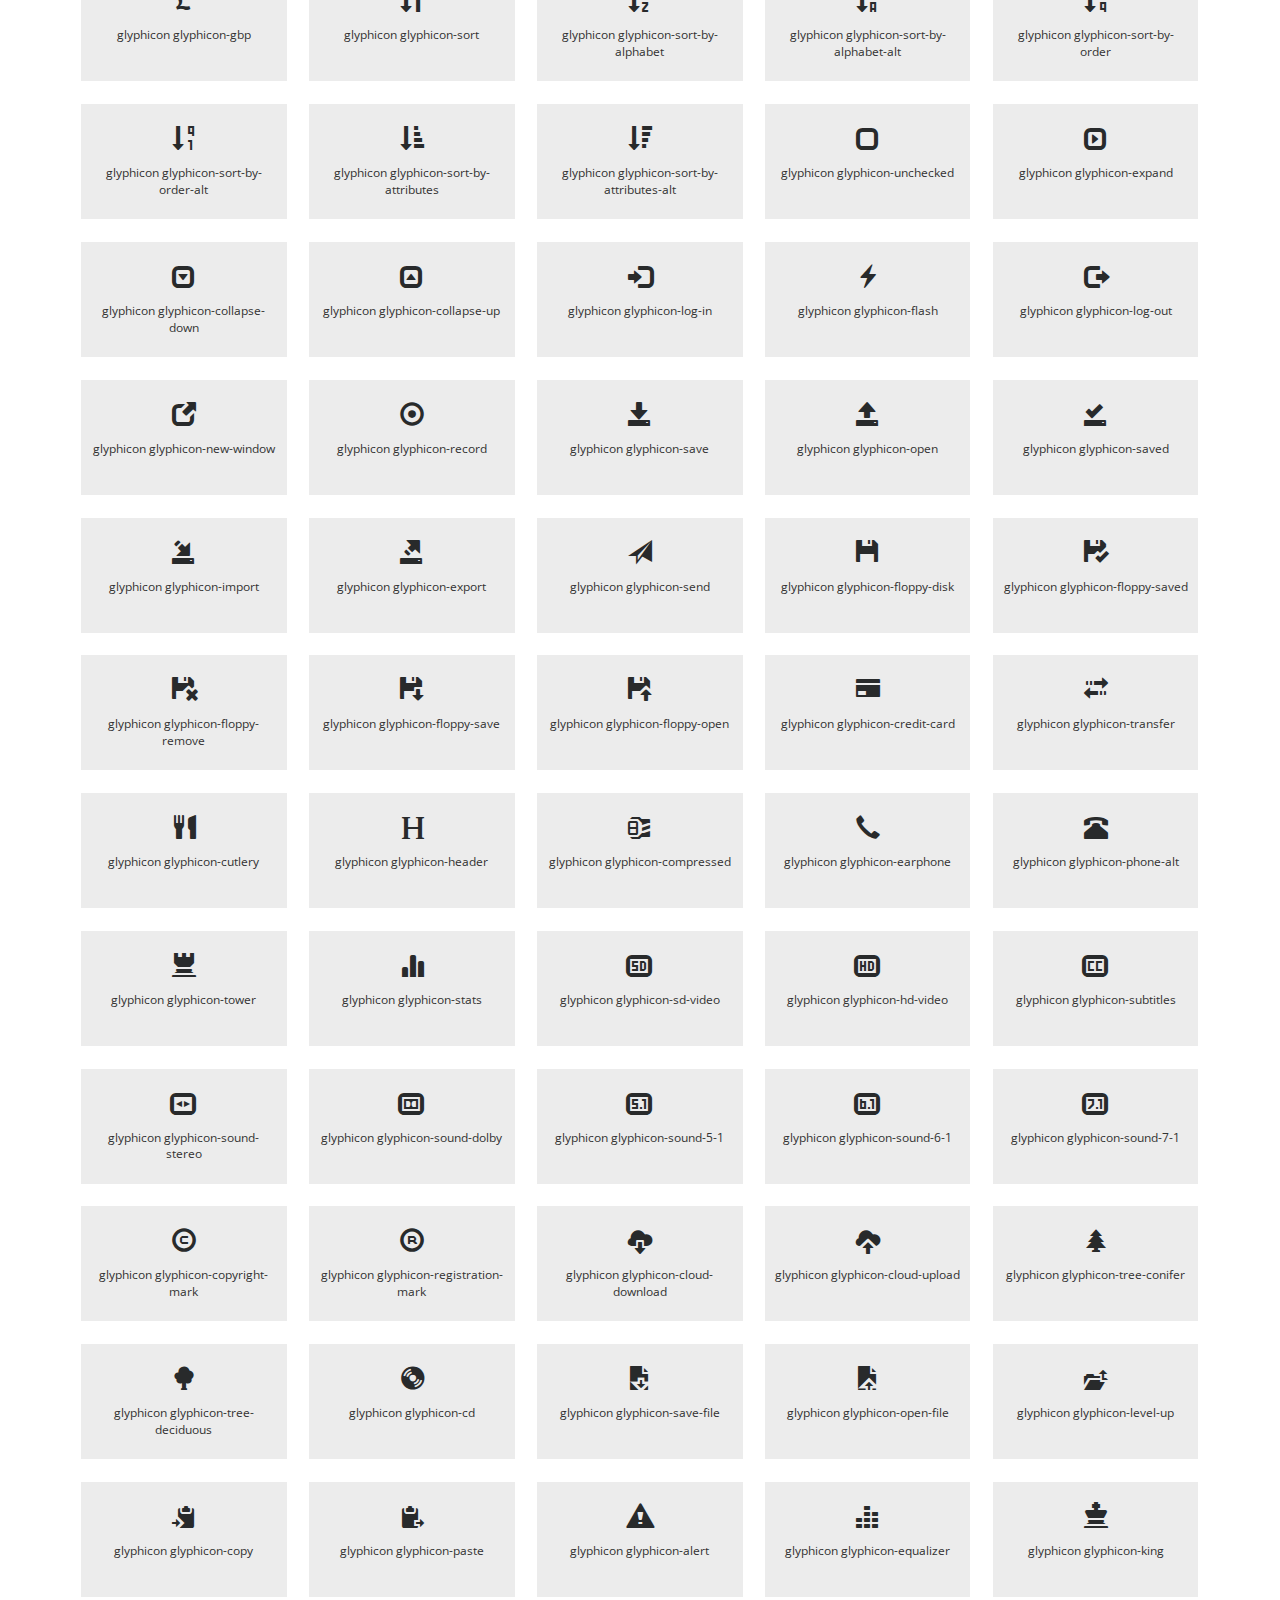
<file: icons.html>
<!--
	Author: W3layouts
	Author URL: http://w3layouts.com
	License: Creative Commons Attribution 3.0 Unported
	License URL: http://creativecommons.org/licenses/by/3.0/
-->
<!DOCTYPE html>
<html lang="en">
<!-- Head -->
<head>
<title>Builders and Developers a Real Estate Category Bootstrap Responsive Website Template | Icons :: w3layouts</title>
<meta name="viewport" content="width=device-width, initial-scale=1">
<meta charset="utf-8">
<meta name="keywords" content="Builders and Developers a Responsive web template, Bootstrap Web Templates, Flat Web Templates, Android Compatible web template, 
Smartphone Compatible web template, free webdesigns for Nokia, Samsung, LG, SonyEricsson, Motorola web design" />


<!-- default-css-files -->
	<link href="css/bootstrap.css" rel='stylesheet' type='text/css' />
	<link href="css/font-awesome.min.css" rel="stylesheet" type="text/css" media="all" />
<!-- default-css-files -->

<!-- style.css-file -->
	<link href="css/style.css" rel='stylesheet' type='text/css' />
<!-- //style.css-file -->

<!-- Google fonts -->
<link href="//fonts.googleapis.com/css?family=Raleway:100,100i,200,200i,300,300i,400,400i,500,500i,600,600i,700,700i,800,800i,900,900i&amp;subset=latin-ext" rel="stylesheet">
<link href="//fonts.googleapis.com/css?family=Open+Sans:300,300i,400,400i,600,600i,700,700i,800,800i&amp;subset=cyrillic,cyrillic-ext,greek,greek-ext,latin-ext,vietnamese" rel="stylesheet">
<!-- Google fonts -->

<!-- Default-JavaScript-File -->
	<script type="text/javascript" src="js/jquery-2.1.4.min.js"></script>
<!-- //Default-JavaScript-File -->

</head>
<!-- Head -->
<body>

<div class="banner-header">
		<!--header-->
		<div class="header">
		<div class="container-fluid">
			<nav class="navbar navbar-default">
				<div class="navbar-header navbar-left">
					<button type="button" class="navbar-toggle collapsed" data-toggle="collapse" data-target="#bs-example-navbar-collapse-1">
						<span class="sr-only">Toggle navigation</span>
						<span class="icon-bar"></span>
						<span class="icon-bar"></span>
						<span class="icon-bar"></span>
					</button>
					<div class="w3_navigation_pos">
						<h1><a href="index.html"><span>B</span> & <span>D</span></a></h1>
					</div>
				</div>
				<!-- Collect the nav links, forms, and other content for toggling -->
				<div class="collapse navbar-collapse navbar-right" id="bs-example-navbar-collapse-1">
					<nav>
						<ul class="nav navbar-nav">
							<li class="active"><a href="index.html">Home</a></li>
							<li><a href="about.html">About</a></li>
							<li><a href="properties.html">properties</a></li>
							<li><a href="index.html" class="scroll">Services</a></li>
							<li><a href="#" data-toggle="dropdown">Short Codes<span class="caret"></span></a><span class="line1"></span>
								<ul class="dropdown-menu">
									<li><a href="icons.html"><span data-hover="Icons">Icons</span></a></li>
									<li><a href="typography.html"><span data-hover="Typograpghy">Typography</span></a></li>
								</ul>
							</li>
							<li><a href="contact.html" class="scroll">Contact</a></li>
						</ul>
					</nav>
				</div>
			</nav>	
		</div>
	</div>
</div>
		<!--//header-->


	<div class="banner">
	</div>
		


	<!-- icons -->
	<div class="jarallax w3ls-services agile-section" id="icons">
	<div class="container">
		<h2 class="agileits-title">icons</h3>
			<div class="grid_3 grid_4 w3_agileits_icons_page">
				<div class="icons">
					<h3 class="agileits-icons-title">Font Awesome Icons</h3>
					<section id="new">
						<h3 class="page-header page-header icon-subheading">35 New Icons </h3>							  

						<div class="row fontawesome-icon-list">
							
							<div class="icon-box col-md-3 col-sm-4"><a class="agile-icon" href="#"><i class="fa fa-asl-interpreting" aria-hidden="true"></i> fa-asl-interpreting <span class="text-muted">(alias)</span></a></div>
							
							<div class="icon-box col-md-3 col-sm-4"><a class="agile-icon" href="#"><i class="fa fa-assistive-listening-systems" aria-hidden="true"></i> fa-assistive-listening-systems</a></div>
							
							<div class="icon-box col-md-3 col-sm-4"><a class="agile-icon" href="#"><i class="fa fa-audio-description" aria-hidden="true"></i> fa-audio-description</a></div>
							
							<div class="icon-box col-md-3 col-sm-4"><a class="agile-icon" href="#"><i class="fa fa-blind" aria-hidden="true"></i> fa-blind</a></div>
							
							<div class="icon-box col-md-3 col-sm-4"><a class="agile-icon" href="#"><i class="fa fa-braille" aria-hidden="true"></i> fa-braille</a></div>
							
							<div class="icon-box col-md-3 col-sm-4"><a class="agile-icon" href="#"><i class="fa fa-deaf" aria-hidden="true"></i> fa-deaf</a></div>
							
							<div class="icon-box col-md-3 col-sm-4"><a class="agile-icon" href="#"><i class="fa fa-deafness" aria-hidden="true"></i> deafness <span class="text-muted">(alias)</span></a></div>
							
							<div class="icon-box col-md-3 col-sm-4"><a class="agile-icon" href="#"><i class="fa fa-envira" aria-hidden="true"></i> fa-envira</a></div>
							
							<div class="icon-box col-md-3 col-sm-4"><a class="agile-icon" href="#"><i class="fa fa-fa" aria-hidden="true"></i> fa-fa <span class="text-muted">(alias)</span></a></div>
							
							<div class="icon-box col-md-3 col-sm-4"><a class="agile-icon" href="#"><i class="fa fa-first-order" aria-hidden="true"></i> fa-first-order</a></div>
							
							<div class="icon-box col-md-3 col-sm-4"><a class="agile-icon" href="#"><i class="fa fa-font-awesome" aria-hidden="true"></i> fa-font-awesome</a></div>
							
							<div class="icon-box col-md-3 col-sm-4"><a class="agile-icon" href="#"><i class="fa fa-gitlab" aria-hidden="true"></i> fa-gitlab</a></div>
							
							<div class="icon-box col-md-3 col-sm-4"><a class="agile-icon" href="#"><i class="fa fa-glide" aria-hidden="true"></i> fa-glide</a></div>
							
							<div class="icon-box col-md-3 col-sm-4"><a class="agile-icon" href="#"><i class="fa fa-glide-g" aria-hidden="true"></i> fa-glide-g</a></div>
							
							<div class="icon-box col-md-3 col-sm-4"><a class="agile-icon" href="#"><i class="fa fa-google-plus-circle" aria-hidden="true"></i> fa-google-plus-circle <span class="text-muted">(alias)</span></a></div>
							
							<div class="icon-box col-md-3 col-sm-4"><a class="agile-icon" href="#"><i class="fa fa-google-plus-official" aria-hidden="true"></i> fa-google-plus-official</a></div>
							
							<div class="icon-box col-md-3 col-sm-4"><a class="agile-icon" href="#"><i class="fa fa-hard-of-hearing" aria-hidden="true"></i> fa-hard-of-hearing <span class="text-muted">(alias)</span></a></div>
							
							<div class="icon-box col-md-3 col-sm-4"><a class="agile-icon" href="#"><i class="fa fa-instagram" aria-hidden="true"></i> fa-instagram</a></div>
							
							<div class="icon-box col-md-3 col-sm-4"><a class="agile-icon" href="#"><i class="fa fa-low-vision" aria-hidden="true"></i> fa-low-vision</a></div>
							
							<div class="icon-box col-md-3 col-sm-4"><a class="agile-icon" href="#"><i class="fa fa-pied-piper" aria-hidden="true"></i> fa-pied-piper</a></div>
							
							<div class="icon-box col-md-3 col-sm-4"><a class="agile-icon" href="#"><i class="fa fa-question-circle-o" aria-hidden="true"></i> fa-question-circle-o</a></div>
							
							<div class="icon-box col-md-3 col-sm-4"><a class="agile-icon" href="#"><i class="fa fa-sign-language" aria-hidden="true"></i> fa-sign-language</a></div>
							
							<div class="icon-box col-md-3 col-sm-4"><a class="agile-icon" href="#"><i class="fa fa-signing" aria-hidden="true"></i> fa-signing <span class="text-muted">(alias)</span></a></div>
							
							<div class="icon-box col-md-3 col-sm-4"><a class="agile-icon" href="#"><i class="fa fa-snapchat" aria-hidden="true"></i> fa-snapchat</a></div>
							
							<div class="icon-box col-md-3 col-sm-4"><a class="agile-icon" href="#"><i class="fa fa-snapchat-ghost" aria-hidden="true"></i> fa-snapchat-ghost</a></div>
							
							<div class="icon-box col-md-3 col-sm-4"><a class="agile-icon" href="#"><i class="fa fa-snapchat-square" aria-hidden="true"></i> fa-snapchat-square</a></div>
							
							<div class="icon-box col-md-3 col-sm-4"><a class="agile-icon" href="#"><i class="fa fa-themeisle" aria-hidden="true"></i> fa-themeisle</a></div>
							
							<div class="icon-box col-md-3 col-sm-4"><a class="agile-icon" href="#"><i class="fa fa-universal-access" aria-hidden="true"></i> fa-universal-access</a></div>
							
							<div class="icon-box col-md-3 col-sm-4"><a class="agile-icon" href="#"><i class="fa fa-viadeo" aria-hidden="true"></i> fa-viadeo</a></div>
							
							<div class="icon-box col-md-3 col-sm-4"><a class="agile-icon" href="#"><i class="fa fa-viadeo-square" aria-hidden="true"></i> fa-viadeo-square</a></div>
							
							<div class="icon-box col-md-3 col-sm-4"><a class="agile-icon" href="#"><i class="fa fa-volume-control-phone" aria-hidden="true"></i> fa-volume-control-phone</a></div>
							
							<div class="icon-box col-md-3 col-sm-4"><a class="agile-icon" href="#"><i class="fa fa-wheelchair-alt" aria-hidden="true"></i> fa-wheelchair-alt</a></div>
							
							<div class="icon-box col-md-3 col-sm-4"><a class="agile-icon" href="#"><i class="fa fa-wpbeginner" aria-hidden="true"></i> fa-wpbeginner</a></div>
							
							<div class="icon-box col-md-3 col-sm-4"><a class="agile-icon" href="#"><i class="fa fa-wpforms" aria-hidden="true"></i> fa-wpforms</a></div>
							
							<div class="icon-box col-md-3 col-sm-4"><a class="agile-icon" href="#"><i class="fa fa-yoast" aria-hidden="true"></i> fa-yoast</a></div>
							
						</div>

					</section>
					
					<div class="section group">
						<div class="box"> 
							<div class="title ">
								<h3 class="page-header icon-subheading">Web Application Icons</h3>
							</div>
							<div class="box_content"> 
								<div class="fontawesome-icon-list"> 
									<div class="icon-box col-md-3 col-sm-4"><a class="agile-icon" href="#"><i class="fa fa-adjust"></i> fa-adjust</a></div>
							
									<div class="icon-box col-md-3 col-sm-4"><a class="agile-icon" href="#"><i class="fa fa-anchor"></i> fa-anchor</a></div>
							
									<div class="icon-box col-md-3 col-sm-4"><a class="agile-icon" href="#"><i class="fa fa-archive"></i> fa-archive</a></div>
							
									<div class="icon-box col-md-3 col-sm-4"><a class="agile-icon" href="#"><i class="fa fa-arrows"></i> fa-arrows</a></div>
							
									<div class="icon-box col-md-3 col-sm-4"><a class="agile-icon" href="#"><i class="fa fa-arrows-h"></i> fa-arrows-h</a></div>
							
									<div class="icon-box col-md-3 col-sm-4"><a class="agile-icon" href="#"><i class="fa fa-arrows-v"></i> fa-arrows-v</a></div>
							
									<div class="icon-box col-md-3 col-sm-4"><a class="agile-icon" href="#"><i class="fa fa-asterisk"></i> fa-asterisk</a></div>
							
									<div class="icon-box col-md-3 col-sm-4"><a class="agile-icon" href="#"><i class="fa fa-ban"></i> fa-ban</a></div>
							
									<div class="icon-box col-md-3 col-sm-4"><a class="agile-icon" href="#"><i class="fa fa-bar-chart-o"></i> fa-bar-chart-o</a></div>
							
									<div class="icon-box col-md-3 col-sm-4"><a class="agile-icon" href="#"><i class="fa fa-barcode"></i> fa-barcode</a></div>
							
									<div class="icon-box col-md-3 col-sm-4"><a class="agile-icon" href="#"><i class="fa fa-bars"></i> fa-bars</a></div>
							
									<div class="icon-box col-md-3 col-sm-4"><a class="agile-icon" href="#"><i class="fa fa-beer"></i> fa-beer</a></div>
							
									<div class="icon-box col-md-3 col-sm-4"><a class="agile-icon" href="#"><i class="fa fa-bell"></i> fa-bell</a></div>
							
									<div class="icon-box col-md-3 col-sm-4"><a class="agile-icon" href="#"><i class="fa fa-bell-o"></i> fa-bell-o</a></div>
							
									<div class="icon-box col-md-3 col-sm-4"><a class="agile-icon" href="#"><i class="fa fa-bolt"></i> fa-bolt</a></div>
							
									<div class="icon-box col-md-3 col-sm-4"><a class="agile-icon" href="#"><i class="fa fa-book"></i> fa-book</a></div>
							
									<div class="icon-box col-md-3 col-sm-4"><a class="agile-icon" href="#"><i class="fa fa-bookmark"></i> fa-bookmark</a></div>
							
									<div class="icon-box col-md-3 col-sm-4"><a class="agile-icon" href="#"><i class="fa fa-bookmark-o"></i> fa-bookmark-o</a></div>
							
									<div class="icon-box col-md-3 col-sm-4"><a class="agile-icon" href="#"><i class="fa fa-briefcase"></i> fa-briefcase</a></div>
							
									<div class="icon-box col-md-3 col-sm-4"><a class="agile-icon" href="#"><i class="fa fa-bug"></i> fa-bug</a></div>
							
									<div class="icon-box col-md-3 col-sm-4"><a class="agile-icon" href="#"><i class="fa fa-building-o"></i> fa-building-o</a></div>
							
									<div class="icon-box col-md-3 col-sm-4"><a class="agile-icon" href="#"><i class="fa fa-bullhorn"></i> fa-bullhorn</a></div>
							
									<div class="icon-box col-md-3 col-sm-4"><a class="agile-icon" href="#"><i class="fa fa-bullseye"></i> fa-bullseye</a></div>
							
									<div class="icon-box col-md-3 col-sm-4"><a class="agile-icon" href="#"><i class="fa fa-calendar"></i> fa-calendar</a></div>
							
									<div class="icon-box col-md-3 col-sm-4"><a class="agile-icon" href="#"><i class="fa fa-calendar-o"></i> fa-calendar-o</a></div>
							
									<div class="icon-box col-md-3 col-sm-4"><a class="agile-icon" href="#"><i class="fa fa-camera"></i> fa-camera</a></div>
							
									<div class="icon-box col-md-3 col-sm-4"><a class="agile-icon" href="#"><i class="fa fa-camera-retro"></i> fa-camera-retro</a></div>
							
									<div class="icon-box col-md-3 col-sm-4"><a class="agile-icon" href="#"><i class="fa fa-caret-square-o-down"></i> fa-caret-square-o-down</a></div>
							
									<div class="icon-box col-md-3 col-sm-4"><a class="agile-icon" href="#"><i class="fa fa-caret-square-o-left"></i> fa-caret-square-o-left</a></div>
							
									<div class="icon-box col-md-3 col-sm-4"><a class="agile-icon" href="#"><i class="fa fa-caret-square-o-right"></i> fa-caret-square-o-right</a></div>
							
									<div class="icon-box col-md-3 col-sm-4"><a class="agile-icon" href="#"><i class="fa fa-caret-square-o-up"></i> fa-caret-square-o-up</a></div>
							
									<div class="icon-box col-md-3 col-sm-4"><a class="agile-icon" href="#"><i class="fa fa-certificate"></i> fa-certificate</a></div>
							
									<div class="icon-box col-md-3 col-sm-4"><a class="agile-icon" href="#"><i class="fa fa-check"></i> fa-check</a></div>
							
									<div class="icon-box col-md-3 col-sm-4"><a class="agile-icon" href="#"><i class="fa fa-check-circle"></i> fa-check-circle</a></div>
							
									<div class="icon-box col-md-3 col-sm-4"><a class="agile-icon" href="#"><i class="fa fa-check-circle-o"></i> fa-check-circle-o</a></div>
							
									<div class="icon-box col-md-3 col-sm-4"><a class="agile-icon" href="#"><i class="fa fa-check-square"></i> fa-check-square</a></div>
							
									<div class="icon-box col-md-3 col-sm-4"><a class="agile-icon" href="#"><i class="fa fa-check-square-o"></i> fa-check-square-o</a></div>
							
									<div class="icon-box col-md-3 col-sm-4"><a class="agile-icon" href="#"><i class="fa fa-circle"></i> fa-circle</a></div>
							
									<div class="icon-box col-md-3 col-sm-4"><a class="agile-icon" href="#"><i class="fa fa-circle-o"></i> fa-circle-o</a></div>
							
									<div class="icon-box col-md-3 col-sm-4"><a class="agile-icon" href="#"><i class="fa fa-clock-o"></i> fa-clock-o</a></div>
							
									<div class="icon-box col-md-3 col-sm-4"><a class="agile-icon" href="#"><i class="fa fa-cloud"></i> fa-cloud</a></div>
							
									<div class="icon-box col-md-3 col-sm-4"><a class="agile-icon" href="#"><i class="fa fa-cloud-download"></i> fa-cloud-download</a></div>
							
									<div class="icon-box col-md-3 col-sm-4"><a class="agile-icon" href="#"><i class="fa fa-cloud-upload"></i> fa-cloud-upload</a></div>
							
									<div class="icon-box col-md-3 col-sm-4"><a class="agile-icon" href="#"><i class="fa fa-code"></i> fa-code</a></div>
							
									<div class="icon-box col-md-3 col-sm-4"><a class="agile-icon" href="#"><i class="fa fa-code-fork"></i> fa-code-fork</a></div>
							
									<div class="icon-box col-md-3 col-sm-4"><a class="agile-icon" href="#"><i class="fa fa-coffee"></i> fa-coffee</a></div>
							
									<div class="icon-box col-md-3 col-sm-4"><a class="agile-icon" href="#"><i class="fa fa-cog"></i> fa-cog</a></div>
							
									<div class="icon-box col-md-3 col-sm-4"><a class="agile-icon" href="#"><i class="fa fa-cogs"></i> fa-cogs</a></div>
							
									<div class="icon-box col-md-3 col-sm-4"><a class="agile-icon" href="#"><i class="fa fa-comment"></i> fa-comment</a></div>
							
									<div class="icon-box col-md-3 col-sm-4"><a class="agile-icon" href="#"><i class="fa fa-comment-o"></i> fa-comment-o</a></div>
							
									<div class="icon-box col-md-3 col-sm-4"><a class="agile-icon" href="#"><i class="fa fa-comments"></i> fa-comments</a></div>
							
									<div class="icon-box col-md-3 col-sm-4"><a class="agile-icon" href="#"><i class="fa fa-comments-o"></i> fa-comments-o</a></div>
							
									<div class="icon-box col-md-3 col-sm-4"><a class="agile-icon" href="#"><i class="fa fa-compass"></i> fa-compass</a></div>
							
									<div class="icon-box col-md-3 col-sm-4"><a class="agile-icon" href="#"><i class="fa fa-credit-card"></i> fa-credit-card</a></div>
							
									<div class="icon-box col-md-3 col-sm-4"><a class="agile-icon" href="#"><i class="fa fa-crop"></i> fa-crop</a></div>
							
									<div class="icon-box col-md-3 col-sm-4"><a class="agile-icon" href="#"><i class="fa fa-crosshairs"></i> fa-crosshairs</a></div>
							
									<div class="icon-box col-md-3 col-sm-4"><a class="agile-icon" href="#"><i class="fa fa-cutlery"></i> fa-cutlery</a></div>
							
									<div class="icon-box col-md-3 col-sm-4"><a class="agile-icon" href="#"><i class="fa fa-dashboard"></i> fa-dashboard <span class="text-muted">(alias)</span></a></div>
							
									<div class="icon-box col-md-3 col-sm-4"><a class="agile-icon" href="#"><i class="fa fa-desktop"></i> fa-desktop</a></div>
							
									<div class="icon-box col-md-3 col-sm-4"><a class="agile-icon" href="#"><i class="fa fa-dot-circle-o"></i> fa-dot-circle-o</a></div>
							
									<div class="icon-box col-md-3 col-sm-4"><a class="agile-icon" href="#"><i class="fa fa-download"></i> fa-download</a></div>
							
									<div class="icon-box col-md-3 col-sm-4"><a class="agile-icon" href="#"><i class="fa fa-edit"></i> fa-edit <span class="text-muted">(alias)</span></a></div>
							
									<div class="icon-box col-md-3 col-sm-4"><a class="agile-icon" href="#"><i class="fa fa-ellipsis-h"></i> fa-ellipsis-h</a></div>
							
									<div class="icon-box col-md-3 col-sm-4"><a class="agile-icon" href="#"><i class="fa fa-ellipsis-v"></i> fa-ellipsis-v</a></div>
							
									<div class="icon-box col-md-3 col-sm-4"><a class="agile-icon" href="#"><i class="fa fa-envelope"></i> fa-envelope</a></div>
							
									<div class="icon-box col-md-3 col-sm-4"><a class="agile-icon" href="#"><i class="fa fa-envelope-o"></i> fa-envelope-o</a></div>
							
									<div class="icon-box col-md-3 col-sm-4"><a class="agile-icon" href="#"><i class="fa fa-eraser"></i> fa-eraser</a></div>
							
									<div class="icon-box col-md-3 col-sm-4"><a class="agile-icon" href="#"><i class="fa fa-exchange"></i> fa-exchange</a></div>
							
									<div class="icon-box col-md-3 col-sm-4"><a class="agile-icon" href="#"><i class="fa fa-exclamation"></i> fa-exclamation</a></div>
							
									<div class="icon-box col-md-3 col-sm-4"><a class="agile-icon" href="#"><i class="fa fa-exclamation-circle"></i> fa-exclamation-circle</a></div>
							
									<div class="icon-box col-md-3 col-sm-4"><a class="agile-icon" href="#"><i class="fa fa-exclamation-triangle"></i> fa-exclamation-triangle</a></div>
							
									<div class="icon-box col-md-3 col-sm-4"><a class="agile-icon" href="#"><i class="fa fa-external-link"></i> fa-external-link</a></div>
							
									<div class="icon-box col-md-3 col-sm-4"><a class="agile-icon" href="#"><i class="fa fa-external-link-square"></i> fa-external-link-square</a></div>
							
									<div class="icon-box col-md-3 col-sm-4"><a class="agile-icon" href="#"><i class="fa fa-eye"></i> fa-eye</a></div>
							
									<div class="icon-box col-md-3 col-sm-4"><a class="agile-icon" href="#"><i class="fa fa-eye-slash"></i> fa-eye-slash</a></div>
							
									<div class="icon-box col-md-3 col-sm-4"><a class="agile-icon" href="#"><i class="fa fa-female"></i> fa-female</a></div>
							
									<div class="icon-box col-md-3 col-sm-4"><a class="agile-icon" href="#"><i class="fa fa-fighter-jet"></i> fa-fighter-jet</a></div>
							
									<div class="icon-box col-md-3 col-sm-4"><a class="agile-icon" href="#"><i class="fa fa-film"></i> fa-film</a></div>
							
									<div class="icon-box col-md-3 col-sm-4"><a class="agile-icon" href="#"><i class="fa fa-filter"></i> fa-filter</a></div>
							
									<div class="icon-box col-md-3 col-sm-4"><a class="agile-icon" href="#"><i class="fa fa-fire"></i> fa-fire</a></div>
							
									<div class="icon-box col-md-3 col-sm-4"><a class="agile-icon" href="#"><i class="fa fa-fire-extinguisher"></i> fa-fire-extinguisher</a></div>
							
									<div class="icon-box col-md-3 col-sm-4"><a class="agile-icon" href="#"><i class="fa fa-flag"></i> fa-flag</a></div>
							
									<div class="icon-box col-md-3 col-sm-4"><a class="agile-icon" href="#"><i class="fa fa-flag-checkered"></i> fa-flag-checkered</a></div>
							
									<div class="icon-box col-md-3 col-sm-4"><a class="agile-icon" href="#"><i class="fa fa-flag-o"></i> fa-flag-o</a></div>
							
									<div class="icon-box col-md-3 col-sm-4"><a class="agile-icon" href="#"><i class="fa fa-flash"></i> fa-flash <span class="text-muted">(alias)</span></a></div>
							
									<div class="icon-box col-md-3 col-sm-4"><a class="agile-icon" href="#"><i class="fa fa-flask"></i> fa-flask</a></div>
							
									<div class="icon-box col-md-3 col-sm-4"><a class="agile-icon" href="#"><i class="fa fa-folder"></i> fa-folder</a></div>
							
									<div class="icon-box col-md-3 col-sm-4"><a class="agile-icon" href="#"><i class="fa fa-folder-o"></i> fa-folder-o</a></div>
							
									<div class="icon-box col-md-3 col-sm-4"><a class="agile-icon" href="#"><i class="fa fa-folder-open"></i> fa-folder-open</a></div>
							
									<div class="icon-box col-md-3 col-sm-4"><a class="agile-icon" href="#"><i class="fa fa-folder-open-o"></i> fa-folder-open-o</a></div>
							
									<div class="icon-box col-md-3 col-sm-4"><a class="agile-icon" href="#"><i class="fa fa-frown-o"></i> fa-frown-o</a></div>
							
									<div class="icon-box col-md-3 col-sm-4"><a class="agile-icon" href="#"><i class="fa fa-gamepad"></i> fa-gamepad</a></div>
							
									<div class="icon-box col-md-3 col-sm-4"><a class="agile-icon" href="#"><i class="fa fa-gavel"></i> fa-gavel</a></div>
							
									<div class="icon-box col-md-3 col-sm-4"><a class="agile-icon" href="#"><i class="fa fa-gear"></i> fa-gear <span class="text-muted">(alias)</span></a></div>
							
									<div class="icon-box col-md-3 col-sm-4"><a class="agile-icon" href="#"><i class="fa fa-gears"></i> fa-gears <span class="text-muted">(alias)</span></a></div>
							
									<div class="icon-box col-md-3 col-sm-4"><a class="agile-icon" href="#"><i class="fa fa-gift"></i> fa-gift</a></div>
							
									<div class="icon-box col-md-3 col-sm-4"><a class="agile-icon" href="#"><i class="fa fa-glass"></i> fa-glass</a></div>
							
									<div class="icon-box col-md-3 col-sm-4"><a class="agile-icon" href="#"><i class="fa fa-globe"></i> fa-globe</a></div>
							
									<div class="icon-box col-md-3 col-sm-4"><a class="agile-icon" href="#"><i class="fa fa-group"></i> fa-group <span class="text-muted">(alias)</span></a></div>
							
									<div class="icon-box col-md-3 col-sm-4"><a class="agile-icon" href="#"><i class="fa fa-hdd-o"></i> fa-hdd-o</a></div>
							
									<div class="icon-box col-md-3 col-sm-4"><a class="agile-icon" href="#"><i class="fa fa-headphones"></i> fa-headphones</a></div>
							
									<div class="icon-box col-md-3 col-sm-4"><a class="agile-icon" href="#"><i class="fa fa-heart"></i> fa-heart</a></div>
							
									<div class="icon-box col-md-3 col-sm-4"><a class="agile-icon" href="#"><i class="fa fa-heart-o"></i> fa-heart-o</a></div>
							
									<div class="icon-box col-md-3 col-sm-4"><a class="agile-icon" href="#"><i class="fa fa-home"></i> fa-home</a></div>
							
									<div class="icon-box col-md-3 col-sm-4"><a class="agile-icon" href="#"><i class="fa fa-inbox"></i> fa-inbox</a></div>
							
									<div class="icon-box col-md-3 col-sm-4"><a class="agile-icon" href="#"><i class="fa fa-info"></i> fa-info</a></div>
							
									<div class="icon-box col-md-3 col-sm-4"><a class="agile-icon" href="#info-circle"><i class="fa fa-info-circle"></i> fa-info-circle</a></div>
							
									<div class="icon-box col-md-3 col-sm-4"><a class="agile-icon" href="#key"><i class="fa fa-key"></i> fa-key</a></div>
							
									<div class="icon-box col-md-3 col-sm-4"><a class="agile-icon" href="#keyboard-o"><i class="fa fa-keyboard-o"></i> fa-keyboard-o</a></div>
							
									<div class="icon-box col-md-3 col-sm-4"><a class="agile-icon" href="#laptop"><i class="fa fa-laptop"></i> fa-laptop</a></div>
							
									<div class="icon-box col-md-3 col-sm-4"><a class="agile-icon" href="#leaf"><i class="fa fa-leaf"></i> fa-leaf</a></div>
							
									<div class="icon-box col-md-3 col-sm-4"><a class="agile-icon" href="#gavel"><i class="fa fa-legal"></i> fa-legal <span class="text-muted">(alias)</span></a></div>
							
									<div class="icon-box col-md-3 col-sm-4"><a class="agile-icon" href="#lemon-o"><i class="fa fa-lemon-o"></i> fa-lemon-o</a></div>
							
									<div class="icon-box col-md-3 col-sm-4"><a class="agile-icon" href="#level-down"><i class="fa fa-level-down"></i> fa-level-down</a></div>
							
									<div class="icon-box col-md-3 col-sm-4"><a class="agile-icon" href="#level-up"><i class="fa fa-level-up"></i> fa-level-up</a></div>
							
									<div class="icon-box col-md-3 col-sm-4"><a class="agile-icon" href="#lightbulb-o"><i class="fa fa-lightbulb-o"></i> fa-lightbulb-o</a></div>
							
									<div class="icon-box col-md-3 col-sm-4"><a class="agile-icon" href="#location-arrow"><i class="fa fa-location-arrow"></i> fa-location-arrow</a></div>
							
									<div class="icon-box col-md-3 col-sm-4"><a class="agile-icon" href="#lock"><i class="fa fa-lock"></i> fa-lock</a></div>
							
									<div class="icon-box col-md-3 col-sm-4"><a class="agile-icon" href="#magic"><i class="fa fa-magic"></i> fa-magic</a></div>
							
									<div class="icon-box col-md-3 col-sm-4"><a class="agile-icon" href="#magnet"><i class="fa fa-magnet"></i> fa-magnet</a></div>
							
									<div class="icon-box col-md-3 col-sm-4"><a class="agile-icon" href="#share"><i class="fa fa-mail-forward"></i> fa-mail-forward <span class="text-muted">(alias)</span></a></div>
							
									<div class="icon-box col-md-3 col-sm-4"><a class="agile-icon" href="#reply"><i class="fa fa-mail-reply"></i> fa-mail-reply <span class="text-muted">(alias)</span></a></div>
							
									<div class="icon-box col-md-3 col-sm-4"><a class="agile-icon" href="#mail-reply-all"><i class="fa fa-mail-reply-all"></i> fa-mail-reply-all</a></div>
							
									<div class="icon-box col-md-3 col-sm-4"><a class="agile-icon" href="#male"><i class="fa fa-male"></i> fa-male</a></div>
							
									<div class="icon-box col-md-3 col-sm-4"><a class="agile-icon" href="#map-marker"><i class="fa fa-map-marker"></i> fa-map-marker</a></div>
							
									<div class="icon-box col-md-3 col-sm-4"><a class="agile-icon" href="#meh-o"><i class="fa fa-meh-o"></i> fa-meh-o</a></div>
							
									<div class="icon-box col-md-3 col-sm-4"><a class="agile-icon" href="#microphone"><i class="fa fa-microphone"></i> fa-microphone</a></div>
							
									<div class="icon-box col-md-3 col-sm-4"><a class="agile-icon" href="#microphone-slash"><i class="fa fa-microphone-slash"></i> fa-microphone-slash</a></div>
							
									<div class="icon-box col-md-3 col-sm-4"><a class="agile-icon" href="#minus"><i class="fa fa-minus"></i> fa-minus</a></div>
							
									<div class="icon-box col-md-3 col-sm-4"><a class="agile-icon" href="#minus-circle"><i class="fa fa-minus-circle"></i> fa-minus-circle</a></div>
							
									<div class="icon-box col-md-3 col-sm-4"><a class="agile-icon" href="#minus-square"><i class="fa fa-minus-square"></i> fa-minus-square</a></div>
							
									<div class="icon-box col-md-3 col-sm-4"><a class="agile-icon" href="#minus-square-o"><i class="fa fa-minus-square-o"></i> fa-minus-square-o</a></div>
							
									<div class="icon-box col-md-3 col-sm-4"><a class="agile-icon" href="#mobile"><i class="fa fa-mobile"></i> fa-mobile</a></div>
							
									<div class="icon-box col-md-3 col-sm-4"><a class="agile-icon" href="#mobile"><i class="fa fa-mobile-phone"></i> fa-mobile-phone <span class="text-muted">(alias)</span></a></div>
							
									<div class="icon-box col-md-3 col-sm-4"><a class="agile-icon" href="#money"><i class="fa fa-money"></i> fa-money</a></div>
							
									<div class="icon-box col-md-3 col-sm-4"><a class="agile-icon" href="#moon-o"><i class="fa fa-moon-o"></i> fa-moon-o</a></div>
							
									<div class="icon-box col-md-3 col-sm-4"><a class="agile-icon" href="#music"><i class="fa fa-music"></i> fa-music</a></div>
							
									<div class="icon-box col-md-3 col-sm-4"><a class="agile-icon" href="#pencil"><i class="fa fa-pencil"></i> fa-pencil</a></div>
							
									<div class="icon-box col-md-3 col-sm-4"><a class="agile-icon" href="#pencil-square"><i class="fa fa-pencil-square"></i> fa-pencil-square</a></div>
							
									<div class="icon-box col-md-3 col-sm-4"><a class="agile-icon" href="#pencil-square-o"><i class="fa fa-pencil-square-o"></i> fa-pencil-square-o</a></div>
							
									<div class="icon-box col-md-3 col-sm-4"><a class="agile-icon" href="#phone"><i class="fa fa-phone"></i> fa-phone</a></div>
							
									<div class="icon-box col-md-3 col-sm-4"><a class="agile-icon" href="#phone-square"><i class="fa fa-phone-square"></i> fa-phone-square</a></div>
							
									<div class="icon-box col-md-3 col-sm-4"><a class="agile-icon" href="#picture-o"><i class="fa fa-picture-o"></i> fa-picture-o</a></div>
							
									<div class="icon-box col-md-3 col-sm-4"><a class="agile-icon" href="#plane"><i class="fa fa-plane"></i> fa-plane</a></div>
							
									<div class="icon-box col-md-3 col-sm-4"><a class="agile-icon" href="#plus"><i class="fa fa-plus"></i> fa-plus</a></div>
							
									<div class="icon-box col-md-3 col-sm-4"><a class="agile-icon" href="#plus-circle"><i class="fa fa-plus-circle"></i> fa-plus-circle</a></div>
							
									<div class="icon-box col-md-3 col-sm-4"><a class="agile-icon" href="#plus-square"><i class="fa fa-plus-square"></i> fa-plus-square</a></div>
							
									<div class="icon-box col-md-3 col-sm-4"><a class="agile-icon" href="#plus-square-o"><i class="fa fa-plus-square-o"></i> fa-plus-square-o</a></div>
							
									<div class="icon-box col-md-3 col-sm-4"><a class="agile-icon" href="#power-off"><i class="fa fa-power-off"></i> fa-power-off</a></div>
							
									<div class="icon-box col-md-3 col-sm-4"><a class="agile-icon" href="#print"><i class="fa fa-print"></i> fa-print</a></div>
							
									<div class="icon-box col-md-3 col-sm-4"><a class="agile-icon" href="#puzzle-piece"><i class="fa fa-puzzle-piece"></i> fa-puzzle-piece</a></div>
							
									<div class="icon-box col-md-3 col-sm-4"><a class="agile-icon" href="#qrcode"><i class="fa fa-qrcode"></i> fa-qrcode</a></div>
							
									<div class="icon-box col-md-3 col-sm-4"><a class="agile-icon" href="#question"><i class="fa fa-question"></i> fa-question</a></div>
							
									<div class="icon-box col-md-3 col-sm-4"><a class="agile-icon" href="#question-circle"><i class="fa fa-question-circle"></i> fa-question-circle</a></div>
							
									<div class="icon-box col-md-3 col-sm-4"><a class="agile-icon" href="#quote-left"><i class="fa fa-quote-left"></i> fa-quote-left</a></div>
							
									<div class="icon-box col-md-3 col-sm-4"><a class="agile-icon" href="#quote-right"><i class="fa fa-quote-right"></i> fa-quote-right</a></div>
							
									<div class="icon-box col-md-3 col-sm-4"><a class="agile-icon" href="#random"><i class="fa fa-random"></i> fa-random</a></div>
							
									<div class="icon-box col-md-3 col-sm-4"><a class="agile-icon" href="#refresh"><i class="fa fa-refresh"></i> fa-refresh</a></div>
							
									<div class="icon-box col-md-3 col-sm-4"><a class="agile-icon" href="#reply"><i class="fa fa-reply"></i> fa-reply</a></div>
							
									<div class="icon-box col-md-3 col-sm-4"><a class="agile-icon" href="#reply-all"><i class="fa fa-reply-all"></i> fa-reply-all</a></div>
							
									<div class="icon-box col-md-3 col-sm-4"><a class="agile-icon" href="#retweet"><i class="fa fa-retweet"></i> fa-retweet</a></div>
							
									<div class="icon-box col-md-3 col-sm-4"><a class="agile-icon" href="#road"><i class="fa fa-road"></i> fa-road</a></div>
							
									<div class="icon-box col-md-3 col-sm-4"><a class="agile-icon" href="#rocket"><i class="fa fa-rocket"></i> fa-rocket</a></div>
							
									<div class="icon-box col-md-3 col-sm-4"><a class="agile-icon" href="#rss"><i class="fa fa-rss"></i> fa-rss</a></div>
							
									<div class="icon-box col-md-3 col-sm-4"><a class="agile-icon" href="#rss-square"><i class="fa fa-rss-square"></i> fa-rss-square</a></div>
							
									<div class="icon-box col-md-3 col-sm-4"><a class="agile-icon" href="#search"><i class="fa fa-search"></i> fa-search</a></div>
							
									<div class="icon-box col-md-3 col-sm-4"><a class="agile-icon" href="#search-minus"><i class="fa fa-search-minus"></i> fa-search-minus</a></div>
							
									<div class="icon-box col-md-3 col-sm-4"><a class="agile-icon" href="#search-plus"><i class="fa fa-search-plus"></i> fa-search-plus</a></div>
							
									<div class="icon-box col-md-3 col-sm-4"><a class="agile-icon" href="#share"><i class="fa fa-share"></i> fa-share</a></div>
							
									<div class="icon-box col-md-3 col-sm-4"><a class="agile-icon" href="#share-square"><i class="fa fa-share-square"></i> fa-share-square</a></div>
							
									<div class="icon-box col-md-3 col-sm-4"><a class="agile-icon" href="#share-square-o"><i class="fa fa-share-square-o"></i> fa-share-square-o</a></div>
							
									<div class="icon-box col-md-3 col-sm-4"><a class="agile-icon" href="#shield"><i class="fa fa-shield"></i> fa-shield</a></div>
							
									<div class="icon-box col-md-3 col-sm-4"><a class="agile-icon" href="#shopping-cart"><i class="fa fa-shopping-cart"></i> fa-shopping-cart</a></div>
							
									<div class="icon-box col-md-3 col-sm-4"><a class="agile-icon" href="#sign-in"><i class="fa fa-sign-in"></i> fa-sign-in</a></div>
							
									<div class="icon-box col-md-3 col-sm-4"><a class="agile-icon" href="#sign-out"><i class="fa fa-sign-out"></i> fa-sign-out</a></div>
							
									<div class="icon-box col-md-3 col-sm-4"><a class="agile-icon" href="#signal"><i class="fa fa-signal"></i> fa-signal</a></div>
							
									<div class="icon-box col-md-3 col-sm-4"><a class="agile-icon" href="#sitemap"><i class="fa fa-sitemap"></i> fa-sitemap</a></div>
							
									<div class="icon-box col-md-3 col-sm-4"><a class="agile-icon" href="#smile-o"><i class="fa fa-smile-o"></i> fa-smile-o</a></div>
							
									<div class="icon-box col-md-3 col-sm-4"><a class="agile-icon" href="#sort"><i class="fa fa-sort"></i> fa-sort</a></div>
							
									<div class="icon-box col-md-3 col-sm-4"><a class="agile-icon" href="#sort-alpha-asc"><i class="fa fa-sort-alpha-asc"></i> fa-sort-alpha-asc</a></div>
							
									<div class="icon-box col-md-3 col-sm-4"><a class="agile-icon" href="#sort-alpha-desc"><i class="fa fa-sort-alpha-desc"></i> fa-sort-alpha-desc</a></div>
							
									<div class="icon-box col-md-3 col-sm-4"><a class="agile-icon" href="#sort-amount-asc"><i class="fa fa-sort-amount-asc"></i> fa-sort-amount-asc</a></div>
							
									<div class="icon-box col-md-3 col-sm-4"><a class="agile-icon" href="#sort-amount-desc"><i class="fa fa-sort-amount-desc"></i> fa-sort-amount-desc</a></div>
							
									<div class="icon-box col-md-3 col-sm-4"><a class="agile-icon" href="#sort-asc"><i class="fa fa-sort-asc"></i> fa-sort-asc</a></div>
							
									<div class="icon-box col-md-3 col-sm-4"><a class="agile-icon" href="#sort-desc"><i class="fa fa-sort-desc"></i> fa-sort-desc</a></div>
							
									<div class="icon-box col-md-3 col-sm-4"><a class="agile-icon" href="#sort-asc"><i class="fa fa-sort-down"></i> fa-sort-down <span class="text-muted">(alias)</span></a></div>
							
									<div class="icon-box col-md-3 col-sm-4"><a class="agile-icon" href="#sort-numeric-asc"><i class="fa fa-sort-numeric-asc"></i> fa-sort-numeric-asc</a></div>
							
									<div class="icon-box col-md-3 col-sm-4"><a class="agile-icon" href="#sort-numeric-desc"><i class="fa fa-sort-numeric-desc"></i> fa-sort-numeric-desc</a></div>
							
									<div class="icon-box col-md-3 col-sm-4"><a class="agile-icon" href="#sort-desc"><i class="fa fa-sort-up"></i> fa-sort-up <span class="text-muted">(alias)</span></a></div>
							
									<div class="icon-box col-md-3 col-sm-4"><a class="agile-icon" href="#spinner"><i class="fa fa-spinner"></i> fa-spinner</a></div>
							
									<div class="icon-box col-md-3 col-sm-4"><a class="agile-icon" href="#square"><i class="fa fa-square"></i> fa-square</a></div>
							
									<div class="icon-box col-md-3 col-sm-4"><a class="agile-icon" href="#square-o"><i class="fa fa-square-o"></i> fa-square-o</a></div>
							
									<div class="icon-box col-md-3 col-sm-4"><a class="agile-icon" href="#star"><i class="fa fa-star"></i> fa-star</a></div>
							
									<div class="icon-box col-md-3 col-sm-4"><a class="agile-icon" href="#star-half"><i class="fa fa-star-half"></i> fa-star-half</a></div>
							
									<div class="icon-box col-md-3 col-sm-4"><a class="agile-icon" href="#star-half-o"><i class="fa fa-star-half-empty"></i> fa-star-half-empty <span class="text-muted">(alias)</span></a></div>
							
									<div class="icon-box col-md-3 col-sm-4"><a class="agile-icon" href="#star-half-o"><i class="fa fa-star-half-full"></i> fa-star-half-full <span class="text-muted">(alias)</span></a></div>
							
									<div class="icon-box col-md-3 col-sm-4"><a class="agile-icon" href="#star-half-o"><i class="fa fa-star-half-o"></i> fa-star-half-o</a></div>
							
									<div class="icon-box col-md-3 col-sm-4"><a class="agile-icon" href="#star-o"><i class="fa fa-star-o"></i> fa-star-o</a></div>
							
									<div class="icon-box col-md-3 col-sm-4"><a class="agile-icon" href="#subscript"><i class="fa fa-subscript"></i> fa-subscript</a></div>
							
									<div class="icon-box col-md-3 col-sm-4"><a class="agile-icon" href="#suitcase"><i class="fa fa-suitcase"></i> fa-suitcase</a></div>
							
									<div class="icon-box col-md-3 col-sm-4"><a class="agile-icon" href="#sun-o"><i class="fa fa-sun-o"></i> fa-sun-o</a></div>
							
									<div class="icon-box col-md-3 col-sm-4"><a class="agile-icon" href="#superscript"><i class="fa fa-superscript"></i> fa-superscript</a></div>
							
									<div class="icon-box col-md-3 col-sm-4"><a class="agile-icon" href="#tablet"><i class="fa fa-tablet"></i> fa-tablet</a></div>
							
									<div class="icon-box col-md-3 col-sm-4"><a class="agile-icon" href="#tachometer"><i class="fa fa-tachometer"></i> fa-tachometer</a></div>
							
									<div class="icon-box col-md-3 col-sm-4"><a class="agile-icon" href="#tag"><i class="fa fa-tag"></i> fa-tag</a></div>
							
									<div class="icon-box col-md-3 col-sm-4"><a class="agile-icon" href="#tags"><i class="fa fa-tags"></i> fa-tags</a></div>
							
									<div class="icon-box col-md-3 col-sm-4"><a class="agile-icon" href="#tasks"><i class="fa fa-tasks"></i> fa-tasks</a></div>
							
									<div class="icon-box col-md-3 col-sm-4"><a class="agile-icon" href="#terminal"><i class="fa fa-terminal"></i> fa-terminal</a></div>
							
									<div class="icon-box col-md-3 col-sm-4"><a class="agile-icon" href="#thumb-tack"><i class="fa fa-thumb-tack"></i> fa-thumb-tack</a></div>
							
									<div class="icon-box col-md-3 col-sm-4"><a class="agile-icon" href="#thumbs-down"><i class="fa fa-thumbs-down"></i> fa-thumbs-down</a></div>
							
									<div class="icon-box col-md-3 col-sm-4"><a class="agile-icon" href="#thumbs-o-down"><i class="fa fa-thumbs-o-down"></i> fa-thumbs-o-down</a></div>
							
									<div class="icon-box col-md-3 col-sm-4"><a class="agile-icon" href="#thumbs-o-up"><i class="fa fa-thumbs-o-up"></i> fa-thumbs-o-up</a></div>
							
									<div class="icon-box col-md-3 col-sm-4"><a class="agile-icon" href="#thumbs-up"><i class="fa fa-thumbs-up"></i> fa-thumbs-up</a></div>
							
									<div class="icon-box col-md-3 col-sm-4"><a class="agile-icon" href="#ticket"><i class="fa fa-ticket"></i> fa-ticket</a></div>
							
									<div class="icon-box col-md-3 col-sm-4"><a class="agile-icon" href="#times"><i class="fa fa-times"></i> fa-times</a></div>
							
									<div class="icon-box col-md-3 col-sm-4"><a class="agile-icon" href="#times-circle"><i class="fa fa-times-circle"></i> fa-times-circle</a></div>
							
									<div class="icon-box col-md-3 col-sm-4"><a class="agile-icon" href="#times-circle-o"><i class="fa fa-times-circle-o"></i> fa-times-circle-o</a></div>
							
									<div class="icon-box col-md-3 col-sm-4"><a class="agile-icon" href="#tint"><i class="fa fa-tint"></i> fa-tint</a></div>
							
									<div class="icon-box col-md-3 col-sm-4"><a class="agile-icon" href="#caret-square-o-down"><i class="fa fa-toggle-down"></i> fa-toggle-down <span class="text-muted">(alias)</span></a></div>
							
									<div class="icon-box col-md-3 col-sm-4"><a class="agile-icon" href="#caret-square-o-left"><i class="fa fa-toggle-left"></i> fa-toggle-left <span class="text-muted">(alias)</span></a></div>
							
									<div class="icon-box col-md-3 col-sm-4"><a class="agile-icon" href="#caret-square-o-right"><i class="fa fa-toggle-right"></i> fa-toggle-right <span class="text-muted">(alias)</span></a></div>
							
									<div class="icon-box col-md-3 col-sm-4"><a class="agile-icon" href="#caret-square-o-up"><i class="fa fa-toggle-up"></i> fa-toggle-up <span class="text-muted">(alias)</span></a></div>
							
									<div class="icon-box col-md-3 col-sm-4"><a class="agile-icon" href="#trash-o"><i class="fa fa-trash-o"></i> fa-trash-o</a></div>
							
									<div class="icon-box col-md-3 col-sm-4"><a class="agile-icon" href="#trophy"><i class="fa fa-trophy"></i> fa-trophy</a></div>
							
									<div class="icon-box col-md-3 col-sm-4"><a class="agile-icon" href="#truck"><i class="fa fa-truck"></i> fa-truck</a></div>
							
									<div class="icon-box col-md-3 col-sm-4"><a class="agile-icon" href="#umbrella"><i class="fa fa-umbrella"></i> fa-umbrella</a></div>
							
									<div class="icon-box col-md-3 col-sm-4"><a class="agile-icon" href="#unlock"><i class="fa fa-unlock"></i> fa-unlock</a></div>
							
									<div class="icon-box col-md-3 col-sm-4"><a class="agile-icon" href="#unlock-alt"><i class="fa fa-unlock-alt"></i> fa-unlock-alt</a></div>
							
									<div class="icon-box col-md-3 col-sm-4"><a class="agile-icon" href="#sort"><i class="fa fa-unsorted"></i> fa-unsorted <span class="text-muted">(alias)</span></a></div>
							
									<div class="icon-box col-md-3 col-sm-4"><a class="agile-icon" href="#upload"><i class="fa fa-upload"></i> fa-upload</a></div>
							
									<div class="icon-box col-md-3 col-sm-4"><a class="agile-icon" href="#user"><i class="fa fa-user"></i> fa-user</a></div>
							
									<div class="icon-box col-md-3 col-sm-4"><a class="agile-icon" href="#users"><i class="fa fa-users"></i> fa-users</a></div>
							
									<div class="icon-box col-md-3 col-sm-4"><a class="agile-icon" href="#video-camera"><i class="fa fa-video-camera"></i> fa-video-camera</a></div>
							
									<div class="icon-box col-md-3 col-sm-4"><a class="agile-icon" href="#volume-down"><i class="fa fa-volume-down"></i> fa-volume-down</a></div>
							
									<div class="icon-box col-md-3 col-sm-4"><a class="agile-icon" href="#volume-off"><i class="fa fa-volume-off"></i> fa-volume-off</a></div>
							
									<div class="icon-box col-md-3 col-sm-4"><a class="agile-icon" href="#volume-up"><i class="fa fa-volume-up"></i> fa-volume-up</a></div>
							
									<div class="icon-box col-md-3 col-sm-4"><a class="agile-icon" href="#exclamation-triangle"><i class="fa fa-warning"></i> fa-warning <span class="text-muted">(alias)</span></a></div>
							
									<div class="icon-box col-md-3 col-sm-4"><a class="agile-icon" href="#wheelchair"><i class="fa fa-wheelchair"></i> fa-wheelchair</a></div>
							
									<div class="icon-box col-md-3 col-sm-4"><a class="agile-icon" href="#wrench"><i class="fa fa-wrench"></i> fa-wrench</a></div>
									<div class="clearfix"></div>
								</div> 
								<div class="title margin-top">
									<h3 class="page-header icon-subheading">Form Control Icons</h3>
								</div>
								<div class="box_content">
									<div class="fontawesome-icon-list"> 
										<div class="icon-box col-md-3 col-sm-4"><a class="agile-icon" href="#check-square"><i class="fa fa-check-square"></i> fa-check-square</a></div>
						
										<div class="icon-box col-md-3 col-sm-4"><a class="agile-icon" href="#check-square-o"><i class="fa fa-check-square-o"></i> fa-check-square-o</a></div>
						
										<div class="icon-box col-md-3 col-sm-4"><a class="agile-icon" href="#circle"><i class="fa fa-circle"></i> fa-circle</a></div>
						
										<div class="icon-box col-md-3 col-sm-4"><a class="agile-icon" href="#circle-o"><i class="fa fa-circle-o"></i> fa-circle-o</a></div>
						
										<div class="icon-box col-md-3 col-sm-4"><a class="agile-icon" href="#dot-circle-o"><i class="fa fa-dot-circle-o"></i> fa-dot-circle-o</a></div>
						
										<div class="icon-box col-md-3 col-sm-4"><a class="agile-icon" href="#minus-square"><i class="fa fa-minus-square"></i> fa-minus-square</a></div>
						
										<div class="icon-box col-md-3 col-sm-4"><a class="agile-icon" href="#minus-square-o"><i class="fa fa-minus-square-o"></i> fa-minus-square-o</a></div>
						
										<div class="icon-box col-md-3 col-sm-4"><a class="agile-icon" href="#plus-square"><i class="fa fa-plus-square"></i> fa-plus-square</a></div>
						
										<div class="icon-box col-md-3 col-sm-4"><a class="agile-icon" href="#plus-square-o"><i class="fa fa-plus-square-o"></i> fa-plus-square-o</a></div>
						
										<div class="icon-box col-md-3 col-sm-4"><a class="agile-icon" href="#square"><i class="fa fa-square"></i> fa-square</a></div>
						
										<div class="icon-box col-md-3 col-sm-4"><a class="agile-icon" href="#square-o"><i class="fa fa-square-o"></i> fa-square-o</a></div>
										<div class="clearfix"></div>
									</div>
								</div> 
								<div class="title  margin-top">
									<h3 class="page-header icon-subheading">Currency Icons</h3>
								</div>
								<div class="box_content">
									<div class="fontawesome-icon-list">
										<div class="icon-box col-md-3 col-sm-4"><a class="agile-icon" href="#btc"><i class="fa fa-bitcoin"></i> fa-bitcoin <span class="text-muted">(alias)</span></a></div>
						
										<div class="icon-box col-md-3 col-sm-4"><a class="agile-icon" href="#btc"><i class="fa fa-btc"></i> fa-btc</a></div>
						
										<div class="icon-box col-md-3 col-sm-4"><a class="agile-icon" href="#jpy"><i class="fa fa-cny"></i> fa-cny <span class="text-muted">(alias)</span></a></div>
						
										<div class="icon-box col-md-3 col-sm-4"><a class="agile-icon" href="#usd"><i class="fa fa-dollar"></i> fa-dollar <span class="text-muted">(alias)</span></a></div>
						
										<div class="icon-box col-md-3 col-sm-4"><a class="agile-icon" href="#eur"><i class="fa fa-eur"></i> fa-eur</a></div>
						
										<div class="icon-box col-md-3 col-sm-4"><a class="agile-icon" href="#eur"><i class="fa fa-euro"></i> fa-euro <span class="text-muted">(alias)</span></a></div>
						
										<div class="icon-box col-md-3 col-sm-4"><a class="agile-icon" href="#gbp"><i class="fa fa-gbp"></i> fa-gbp</a></div>
						
										<div class="icon-box col-md-3 col-sm-4"><a class="agile-icon" href="#inr"><i class="fa fa-inr"></i> fa-inr</a></div>
						
										<div class="icon-box col-md-3 col-sm-4"><a class="agile-icon" href="#jpy"><i class="fa fa-jpy"></i> fa-jpy</a></div>
						
										<div class="icon-box col-md-3 col-sm-4"><a class="agile-icon" href="#krw"><i class="fa fa-krw"></i> fa-krw</a></div>
						
										<div class="icon-box col-md-3 col-sm-4"><a class="agile-icon" href="#money"><i class="fa fa-money"></i> fa-money</a></div>
						
										<div class="icon-box col-md-3 col-sm-4"><a class="agile-icon" href="#jpy"><i class="fa fa-rmb"></i> fa-rmb <span class="text-muted">(alias)</span></a></div>
						
										<div class="icon-box col-md-3 col-sm-4"><a class="agile-icon" href="#rub"><i class="fa fa-rouble"></i> fa-rouble <span class="text-muted">(alias)</span></a></div>
						
										<div class="icon-box col-md-3 col-sm-4"><a class="agile-icon" href="#rub"><i class="fa fa-rub"></i> fa-rub</a></div>
						
										<div class="icon-box col-md-3 col-sm-4"><a class="agile-icon" href="#rub"><i class="fa fa-ruble"></i> fa-ruble <span class="text-muted">(alias)</span></a></div>
						
										<div class="icon-box col-md-3 col-sm-4"><a class="agile-icon" href="#inr"><i class="fa fa-rupee"></i> fa-rupee <span class="text-muted">(alias)</span></a></div>
						
										<div class="icon-box col-md-3 col-sm-4"><a class="agile-icon" href="#try"><i class="fa fa-try"></i> fa-try</a></div>
						
										<div class="icon-box col-md-3 col-sm-4"><a class="agile-icon" href="#try"><i class="fa fa-turkish-lira"></i> fa-turkish-lira <span class="text-muted">(alias)</span></a></div>
						
										<div class="icon-box col-md-3 col-sm-4"><a class="agile-icon" href="#usd"><i class="fa fa-usd"></i> fa-usd</a></div>
						
										<div class="icon-box col-md-3 col-sm-4"><a class="agile-icon" href="#krw"><i class="fa fa-won"></i> fa-won <span class="text-muted">(alias)</span></a></div>
						
										<div class="icon-box col-md-3 col-sm-4"><a class="agile-icon" href="#jpy"><i class="fa fa-yen"></i> fa-yen <span class="text-muted">(alias)</span></a></div>
										<div class="clearfix"></div>
									</div>
								</div> 
								<div class="title margin-top">
									 <h3 class="page-header icon-subheading">Text Editor Icons</h3>
								</div>
								<div class="box_content">
									<div class="fontawesome-icon-list">
										<div class="icon-box col-md-3 col-sm-4"><a class="agile-icon" href="#align-center"><i class="fa fa-align-center"></i> fa-align-center</a></div>
						
										<div class="icon-box col-md-3 col-sm-4"><a class="agile-icon" href="#align-justify"><i class="fa fa-align-justify"></i> fa-align-justify</a></div>
						
										<div class="icon-box col-md-3 col-sm-4"><a class="agile-icon" href="#align-left"><i class="fa fa-align-left"></i> fa-align-left</a></div>
						
										<div class="icon-box col-md-3 col-sm-4"><a class="agile-icon" href="#align-right"><i class="fa fa-align-right"></i> fa-align-right</a></div>
						
										<div class="icon-box col-md-3 col-sm-4"><a class="agile-icon" href="#bold"><i class="fa fa-bold"></i> fa-bold</a></div>
						
										<div class="icon-box col-md-3 col-sm-4"><a class="agile-icon" href="#link"><i class="fa fa-chain"></i> fa-chain <span class="text-muted">(alias)</span></a></div>
						
										<div class="icon-box col-md-3 col-sm-4"><a class="agile-icon" href="#chain-broken"><i class="fa fa-chain-broken"></i> fa-chain-broken</a></div>
						
										<div class="icon-box col-md-3 col-sm-4"><a class="agile-icon" href="#clipboard"><i class="fa fa-clipboard"></i> fa-clipboard</a></div>
						
										<div class="icon-box col-md-3 col-sm-4"><a class="agile-icon" href="#columns"><i class="fa fa-columns"></i> fa-columns</a></div>
						
										<div class="icon-box col-md-3 col-sm-4"><a class="agile-icon" href="#files-o"><i class="fa fa-copy"></i> fa-copy <span class="text-muted">(alias)</span></a></div>
						
										<div class="icon-box col-md-3 col-sm-4"><a class="agile-icon" href="#scissors"><i class="fa fa-cut"></i> fa-cut <span class="text-muted">(alias)</span></a></div>
						
										<div class="icon-box col-md-3 col-sm-4"><a class="agile-icon" href="#outdent"><i class="fa fa-dedent"></i> fa-dedent <span class="text-muted">(alias)</span></a></div>
						
										<div class="icon-box col-md-3 col-sm-4"><a class="agile-icon" href="#eraser"><i class="fa fa-eraser"></i> fa-eraser</a></div>
						
										<div class="icon-box col-md-3 col-sm-4"><a class="agile-icon" href="#file"><i class="fa fa-file"></i> fa-file</a></div>
						
										<div class="icon-box col-md-3 col-sm-4"><a class="agile-icon" href="#file-o"><i class="fa fa-file-o"></i> fa-file-o</a></div>
						
										<div class="icon-box col-md-3 col-sm-4"><a class="agile-icon" href="#file-text"><i class="fa fa-file-text"></i> fa-file-text</a></div>
						
										<div class="icon-box col-md-3 col-sm-4"><a class="agile-icon" href="#file-text-o"><i class="fa fa-file-text-o"></i> fa-file-text-o</a></div>
						
										<div class="icon-box col-md-3 col-sm-4"><a class="agile-icon" href="#files-o"><i class="fa fa-files-o"></i> fa-files-o</a></div>
						
										<div class="icon-box col-md-3 col-sm-4"><a class="agile-icon" href="#floppy-o"><i class="fa fa-floppy-o"></i> fa-floppy-o</a></div>
						
										<div class="icon-box col-md-3 col-sm-4"><a class="agile-icon" href="#font"><i class="fa fa-font"></i> fa-font</a></div>
						
										<div class="icon-box col-md-3 col-sm-4"><a class="agile-icon" href="#indent"><i class="fa fa-indent"></i> fa-indent</a></div>
						
										<div class="icon-box col-md-3 col-sm-4"><a class="agile-icon" href="#italic"><i class="fa fa-italic"></i> fa-italic</a></div>
						
										<div class="icon-box col-md-3 col-sm-4"><a class="agile-icon" href="#link"><i class="fa fa-link"></i> fa-link</a></div>
						
										<div class="icon-box col-md-3 col-sm-4"><a class="agile-icon" href="#list"><i class="fa fa-list"></i> fa-list</a></div>
						
										<div class="icon-box col-md-3 col-sm-4"><a class="agile-icon" href="#list-alt"><i class="fa fa-list-alt"></i> fa-list-alt</a></div>
						
										<div class="icon-box col-md-3 col-sm-4"><a class="agile-icon" href="#list-ol"><i class="fa fa-list-ol"></i> fa-list-ol</a></div>
						
										<div class="icon-box col-md-3 col-sm-4"><a class="agile-icon" href="#list-ul"><i class="fa fa-list-ul"></i> fa-list-ul</a></div>
						
										<div class="icon-box col-md-3 col-sm-4"><a class="agile-icon" href="#outdent"><i class="fa fa-outdent"></i> fa-outdent</a></div>
						
										<div class="icon-box col-md-3 col-sm-4"><a class="agile-icon" href="#paperclip"><i class="fa fa-paperclip"></i> fa-paperclip</a></div>
						
										<div class="icon-box col-md-3 col-sm-4"><a class="agile-icon" href="#clipboard"><i class="fa fa-paste"></i> fa-paste <span class="text-muted">(alias)</span></a></div>
						
										<div class="icon-box col-md-3 col-sm-4"><a class="agile-icon" href="#repeat"><i class="fa fa-repeat"></i> fa-repeat</a></div>
						
										<div class="icon-box col-md-3 col-sm-4"><a class="agile-icon" href="#undo"><i class="fa fa-rotate-left"></i> fa-rotate-left <span class="text-muted">(alias)</span></a></div>
						
										<div class="icon-box col-md-3 col-sm-4"><a class="agile-icon" href="#repeat"><i class="fa fa-rotate-right"></i> fa-rotate-right <span class="text-muted">(alias)</span></a></div>
						
										<div class="icon-box col-md-3 col-sm-4"><a class="agile-icon" href="#floppy-o"><i class="fa fa-save"></i> fa-save <span class="text-muted">(alias)</span></a></div>
						
										<div class="icon-box col-md-3 col-sm-4"><a class="agile-icon" href="#scissors"><i class="fa fa-scissors"></i> fa-scissors</a></div>
						
										<div class="icon-box col-md-3 col-sm-4"><a class="agile-icon" href="#strikethrough"><i class="fa fa-strikethrough"></i> fa-strikethrough</a></div>
						
										<div class="icon-box col-md-3 col-sm-4"><a class="agile-icon" href="#table"><i class="fa fa-table"></i> fa-table</a></div>
						
										<div class="icon-box col-md-3 col-sm-4"><a class="agile-icon" href="#text-height"><i class="fa fa-text-height"></i> fa-text-height</a></div>
						
										<div class="icon-box col-md-3 col-sm-4"><a class="agile-icon" href="#text-width"><i class="fa fa-text-width"></i> fa-text-width</a></div>
						
										<div class="icon-box col-md-3 col-sm-4"><a class="agile-icon" href="#th"><i class="fa fa-th"></i> fa-th</a></div>
						
										<div class="icon-box col-md-3 col-sm-4"><a class="agile-icon" href="#th-large"><i class="fa fa-th-large"></i> fa-th-large</a></div>
						
										<div class="icon-box col-md-3 col-sm-4"><a class="agile-icon" href="#th-list"><i class="fa fa-th-list"></i> fa-th-list</a></div>
						
										<div class="icon-box col-md-3 col-sm-4"><a class="agile-icon" href="#underline"><i class="fa fa-underline"></i> fa-underline</a></div>
						
										<div class="icon-box col-md-3 col-sm-4"><a class="agile-icon" href="#undo"><i class="fa fa-undo"></i> fa-undo</a></div>
						
										<div class="icon-box col-md-3 col-sm-4"><a class="agile-icon" href="#chain-broken"><i class="fa fa-unlink"></i> fa-unlink <span class="text-muted">(alias)</span></a></div>
										<div class="clearfix"></div>
									</div>
								</div> 
								<div class="title margin-top">
									<h3 class="page-header icon-subheading">Directional Icons</h3>
								</div>
								<div class="box_content">
									<div class="fontawesome-icon-list">
										<div class="icon-box col-md-3 col-sm-4"><a class="agile-icon" href="#angle-double-down"><i class="fa fa-angle-double-down"></i> fa-angle-double-down</a></div>
						
										<div class="icon-box col-md-3 col-sm-4"><a class="agile-icon" href="#angle-double-left"><i class="fa fa-angle-double-left"></i> fa-angle-double-left</a></div>
						
										<div class="icon-box col-md-3 col-sm-4"><a class="agile-icon" href="#angle-double-right"><i class="fa fa-angle-double-right"></i> fa-angle-double-right</a></div>
						
										<div class="icon-box col-md-3 col-sm-4"><a class="agile-icon" href="#angle-double-up"><i class="fa fa-angle-double-up"></i> fa-angle-double-up</a></div>
						
										<div class="icon-box col-md-3 col-sm-4"><a class="agile-icon" href="#angle-down"><i class="fa fa-angle-down"></i> fa-angle-down</a></div>
						
										<div class="icon-box col-md-3 col-sm-4"><a class="agile-icon" href="#angle-left"><i class="fa fa-angle-left"></i> fa-angle-left</a></div>
						
										<div class="icon-box col-md-3 col-sm-4"><a class="agile-icon" href="#angle-right"><i class="fa fa-angle-right"></i> fa-angle-right</a></div>
						
										<div class="icon-box col-md-3 col-sm-4"><a class="agile-icon" href="#angle-up"><i class="fa fa-angle-up"></i> fa-angle-up</a></div>
						
										<div class="icon-box col-md-3 col-sm-4"><a class="agile-icon" href="#arrow-circle-down"><i class="fa fa-arrow-circle-down"></i> fa-arrow-circle-down</a></div>
						
										<div class="icon-box col-md-3 col-sm-4"><a class="agile-icon" href="#arrow-circle-left"><i class="fa fa-arrow-circle-left"></i> fa-arrow-circle-left</a></div>
						
										<div class="icon-box col-md-3 col-sm-4"><a class="agile-icon" href="#arrow-circle-o-down"><i class="fa fa-arrow-circle-o-down"></i> fa-arrow-circle-o-down</a></div>
						
										<div class="icon-box col-md-3 col-sm-4"><a class="agile-icon" href="#arrow-circle-o-left"><i class="fa fa-arrow-circle-o-left"></i> fa-arrow-circle-o-left</a></div>
						
										<div class="icon-box col-md-3 col-sm-4"><a class="agile-icon" href="#arrow-circle-o-right"><i class="fa fa-arrow-circle-o-right"></i> fa-arrow-circle-o-right</a></div>
						
										<div class="icon-box col-md-3 col-sm-4"><a class="agile-icon" href="#arrow-circle-o-up"><i class="fa fa-arrow-circle-o-up"></i> fa-arrow-circle-o-up</a></div>
						
										<div class="icon-box col-md-3 col-sm-4"><a class="agile-icon" href="#arrow-circle-right"><i class="fa fa-arrow-circle-right"></i> fa-arrow-circle-right</a></div>
						
										<div class="icon-box col-md-3 col-sm-4"><a class="agile-icon" href="#arrow-circle-up"><i class="fa fa-arrow-circle-up"></i> fa-arrow-circle-up</a></div>
						
										<div class="icon-box col-md-3 col-sm-4"><a class="agile-icon" href="#arrow-down"><i class="fa fa-arrow-down"></i> fa-arrow-down</a></div>
						
										<div class="icon-box col-md-3 col-sm-4"><a class="agile-icon" href="#arrow-left"><i class="fa fa-arrow-left"></i> fa-arrow-left</a></div>
						
										<div class="icon-box col-md-3 col-sm-4"><a class="agile-icon" href="#arrow-right"><i class="fa fa-arrow-right"></i> fa-arrow-right</a></div>
						
										<div class="icon-box col-md-3 col-sm-4"><a class="agile-icon" href="#arrow-up"><i class="fa fa-arrow-up"></i> fa-arrow-up</a></div>
						
										<div class="icon-box col-md-3 col-sm-4"><a class="agile-icon" href="#arrows"><i class="fa fa-arrows"></i> fa-arrows</a></div>
						
										<div class="icon-box col-md-3 col-sm-4"><a class="agile-icon" href="#arrows-alt"><i class="fa fa-arrows-alt"></i> fa-arrows-alt</a></div>
						
										<div class="icon-box col-md-3 col-sm-4"><a class="agile-icon" href="#arrows-h"><i class="fa fa-arrows-h"></i> fa-arrows-h</a></div>
						
										<div class="icon-box col-md-3 col-sm-4"><a class="agile-icon" href="#arrows-v"><i class="fa fa-arrows-v"></i> fa-arrows-v</a></div>
						
										<div class="icon-box col-md-3 col-sm-4"><a class="agile-icon" href="#caret-down"><i class="fa fa-caret-down"></i> fa-caret-down</a></div>
						
										<div class="icon-box col-md-3 col-sm-4"><a class="agile-icon" href="#caret-left"><i class="fa fa-caret-left"></i> fa-caret-left</a></div>
						
										<div class="icon-box col-md-3 col-sm-4"><a class="agile-icon" href="#caret-right"><i class="fa fa-caret-right"></i> fa-caret-right</a></div>
						
										<div class="icon-box col-md-3 col-sm-4"><a class="agile-icon" href="#caret-square-o-down"><i class="fa fa-caret-square-o-down"></i> fa-caret-square-o-down</a></div>
						
										<div class="icon-box col-md-3 col-sm-4"><a class="agile-icon" href="#caret-square-o-left"><i class="fa fa-caret-square-o-left"></i> fa-caret-square-o-left</a></div>
						
										<div class="icon-box col-md-3 col-sm-4"><a class="agile-icon" href="#caret-square-o-right"><i class="fa fa-caret-square-o-right"></i> fa-caret-square-o-right</a></div>
						
										<div class="icon-box col-md-3 col-sm-4"><a class="agile-icon" href="#caret-square-o-up"><i class="fa fa-caret-square-o-up"></i> fa-caret-square-o-up</a></div>
						
										<div class="icon-box col-md-3 col-sm-4"><a class="agile-icon" href="#caret-up"><i class="fa fa-caret-up"></i> fa-caret-up</a></div>
						
										<div class="icon-box col-md-3 col-sm-4"><a class="agile-icon" href="#chevron-circle-down"><i class="fa fa-chevron-circle-down"></i> fa-chevron-circle-down</a></div>
						
										<div class="icon-box col-md-3 col-sm-4"><a class="agile-icon" href="#chevron-circle-left"><i class="fa fa-chevron-circle-left"></i> fa-chevron-circle-left</a></div>
						
										<div class="icon-box col-md-3 col-sm-4"><a class="agile-icon" href="#chevron-circle-right"><i class="fa fa-chevron-circle-right"></i> fa-chevron-circle-right</a></div>
						
										<div class="icon-box col-md-3 col-sm-4"><a class="agile-icon" href="#chevron-circle-up"><i class="fa fa-chevron-circle-up"></i> fa-chevron-circle-up</a></div>
						
										<div class="icon-box col-md-3 col-sm-4"><a class="agile-icon" href="#chevron-down"><i class="fa fa-chevron-down"></i> fa-chevron-down</a></div>
						
										<div class="icon-box col-md-3 col-sm-4"><a class="agile-icon" href="#chevron-left"><i class="fa fa-chevron-left"></i> fa-chevron-left</a></div>
						
										<div class="icon-box col-md-3 col-sm-4"><a class="agile-icon" href="#chevron-right"><i class="fa fa-chevron-right"></i> fa-chevron-right</a></div>
						
										<div class="icon-box col-md-3 col-sm-4"><a class="agile-icon" href="#chevron-up"><i class="fa fa-chevron-up"></i> fa-chevron-up</a></div>
						
										<div class="icon-box col-md-3 col-sm-4"><a class="agile-icon" href="#hand-o-down"><i class="fa fa-hand-o-down"></i> fa-hand-o-down</a></div>
						
										<div class="icon-box col-md-3 col-sm-4"><a class="agile-icon" href="#hand-o-left"><i class="fa fa-hand-o-left"></i> fa-hand-o-left</a></div>
						
										<div class="icon-box col-md-3 col-sm-4"><a class="agile-icon" href="#hand-o-right"><i class="fa fa-hand-o-right"></i> fa-hand-o-right</a></div>
						
										<div class="icon-box col-md-3 col-sm-4"><a class="agile-icon" href="#hand-o-up"><i class="fa fa-hand-o-up"></i> fa-hand-o-up</a></div>
						
										<div class="icon-box col-md-3 col-sm-4"><a class="agile-icon" href="#long-arrow-down"><i class="fa fa-long-arrow-down"></i> fa-long-arrow-down</a></div>
						
										<div class="icon-box col-md-3 col-sm-4"><a class="agile-icon" href="#long-arrow-left"><i class="fa fa-long-arrow-left"></i> fa-long-arrow-left</a></div>
						
										<div class="icon-box col-md-3 col-sm-4"><a class="agile-icon" href="#long-arrow-right"><i class="fa fa-long-arrow-right"></i> fa-long-arrow-right</a></div>
						
										<div class="icon-box col-md-3 col-sm-4"><a class="agile-icon" href="#long-arrow-up"><i class="fa fa-long-arrow-up"></i> fa-long-arrow-up</a></div>
						
										<div class="icon-box col-md-3 col-sm-4"><a class="agile-icon" href="#caret-square-o-down"><i class="fa fa-toggle-down"></i> fa-toggle-down <span class="text-muted">(alias)</span></a></div>
						
										<div class="icon-box col-md-3 col-sm-4"><a class="agile-icon" href="#caret-square-o-left"><i class="fa fa-toggle-left"></i> fa-toggle-left <span class="text-muted">(alias)</span></a></div>
						
										<div class="icon-box col-md-3 col-sm-4"><a class="agile-icon" href="#caret-square-o-right"><i class="fa fa-toggle-right"></i> fa-toggle-right <span class="text-muted">(alias)</span></a></div>
						
										<div class="icon-box col-md-3 col-sm-4"><a class="agile-icon" href="#caret-square-o-up"><i class="fa fa-toggle-up"></i> fa-toggle-up <span class="text-muted">(alias)</span></a></div>
										<div class="clearfix"></div>
									</div>
								</div>	
							   
								<div class="title margin-top">
									 <h3 class="page-header icon-subheading">Video Player Icons</h3>
								</div>
							   <div class="box_content">
								<div class="fontawesome-icon-list">
										<div class="icon-box col-md-3 col-sm-4"><a class="agile-icon" href="#arrows-alt"><i class="fa fa-arrows-alt"></i> fa-arrows-alt</a></div>
						
										<div class="icon-box col-md-3 col-sm-4"><a class="agile-icon" href="#backward"><i class="fa fa-backward"></i> fa-backward</a></div>
						
										<div class="icon-box col-md-3 col-sm-4"><a class="agile-icon" href="#compress"><i class="fa fa-compress"></i> fa-compress</a></div>
						
										<div class="icon-box col-md-3 col-sm-4"><a class="agile-icon" href="#eject"><i class="fa fa-eject"></i> fa-eject</a></div>
						
										<div class="icon-box col-md-3 col-sm-4"><a class="agile-icon" href="#expand"><i class="fa fa-expand"></i> fa-expand</a></div>
						
										<div class="icon-box col-md-3 col-sm-4"><a class="agile-icon" href="#fast-backward"><i class="fa fa-fast-backward"></i> fa-fast-backward</a></div>
						
										<div class="icon-box col-md-3 col-sm-4"><a class="agile-icon" href="#fast-forward"><i class="fa fa-fast-forward"></i> fa-fast-forward</a></div>
						
										<div class="icon-box col-md-3 col-sm-4"><a class="agile-icon" href="#forward"><i class="fa fa-forward"></i> fa-forward</a></div>
						
										<div class="icon-box col-md-3 col-sm-4"><a class="agile-icon" href="#pause"><i class="fa fa-pause"></i> fa-pause</a></div>
						
										<div class="icon-box col-md-3 col-sm-4"><a class="agile-icon" href="#play"><i class="fa fa-play"></i> fa-play</a></div>
						
										<div class="icon-box col-md-3 col-sm-4"><a class="agile-icon" href="#play-circle"><i class="fa fa-play-circle"></i> fa-play-circle</a></div>
						
										<div class="icon-box col-md-3 col-sm-4"><a class="agile-icon" href="#play-circle-o"><i class="fa fa-play-circle-o"></i> fa-play-circle-o</a></div>
						
										<div class="icon-box col-md-3 col-sm-4"><a class="agile-icon" href="#step-backward"><i class="fa fa-step-backward"></i> fa-step-backward</a></div>
						
										<div class="icon-box col-md-3 col-sm-4"><a class="agile-icon" href="#step-forward"><i class="fa fa-step-forward"></i> fa-step-forward</a></div>
						
										<div class="icon-box col-md-3 col-sm-4"><a class="agile-icon" href="#stop"><i class="fa fa-stop"></i> fa-stop</a></div>
						
										<div class="icon-box col-md-3 col-sm-4"><a class="agile-icon" href="#youtube-play"><i class="fa fa-youtube-play"></i> fa-youtube-play</a></div>
										<div class="clearfix"></div>
									</div>
								</div> 
								<div class="title margin-top">
									<h3 class="page-header icon-subheading">Brand Icons</h3>
								</div>
								<div class="box_content">
									<div class="fontawesome-icon-list">
										<div class="icon-box col-md-3 col-sm-4"><a class="agile-icon" href="#adn"><i class="fa fa-adn"></i> fa-adn</a></div>
						
										<div class="icon-box col-md-3 col-sm-4"><a class="agile-icon" href="#android"><i class="fa fa-android"></i> fa-android</a></div>
						
										<div class="icon-box col-md-3 col-sm-4"><a class="agile-icon" href="#apple"><i class="fa fa-apple"></i> fa-apple</a></div>
						
										<div class="icon-box col-md-3 col-sm-4"><a class="agile-icon" href="#bitbucket"><i class="fa fa-bitbucket"></i> fa-bitbucket</a></div>
						
										<div class="icon-box col-md-3 col-sm-4"><a class="agile-icon" href="#bitbucket-square"><i class="fa fa-bitbucket-square"></i> fa-bitbucket-square</a></div>
						
										<div class="icon-box col-md-3 col-sm-4"><a class="agile-icon" href="#btc"><i class="fa fa-bitcoin"></i> fa-bitcoin <span class="text-muted">(alias)</span></a></div>
						
										<div class="icon-box col-md-3 col-sm-4"><a class="agile-icon" href="#btc"><i class="fa fa-btc"></i> fa-btc</a></div>
						
										<div class="icon-box col-md-3 col-sm-4"><a class="agile-icon" href="#css3"><i class="fa fa-css3"></i> fa-css3</a></div>
						
										<div class="icon-box col-md-3 col-sm-4"><a class="agile-icon" href="#dribbble"><i class="fa fa-dribbble"></i> fa-dribbble</a></div>
						
										<div class="icon-box col-md-3 col-sm-4"><a class="agile-icon" href="#dropbox"><i class="fa fa-dropbox"></i> fa-dropbox</a></div>
						
										<div class="icon-box col-md-3 col-sm-4"><a class="agile-icon" href="#facebook"><i class="fa fa-facebook"></i> fa-facebook</a></div>
						
										<div class="icon-box col-md-3 col-sm-4"><a class="agile-icon" href="#facebook-square"><i class="fa fa-facebook-square"></i> fa-facebook-square</a></div>
						
										<div class="icon-box col-md-3 col-sm-4"><a class="agile-icon" href="#flickr"><i class="fa fa-flickr"></i> fa-flickr</a></div>
						
										<div class="icon-box col-md-3 col-sm-4"><a class="agile-icon" href="#foursquare"><i class="fa fa-foursquare"></i> fa-foursquare</a></div>
						
										<div class="icon-box col-md-3 col-sm-4"><a class="agile-icon" href="#github"><i class="fa fa-github"></i> fa-github</a></div>
						
										<div class="icon-box col-md-3 col-sm-4"><a class="agile-icon" href="#github-alt"><i class="fa fa-github-alt"></i> fa-github-alt</a></div>
						
										<div class="icon-box col-md-3 col-sm-4"><a class="agile-icon" href="#github-square"><i class="fa fa-github-square"></i> fa-github-square</a></div>
						
										<div class="icon-box col-md-3 col-sm-4"><a class="agile-icon" href="#gittip"><i class="fa fa-gittip"></i> fa-gittip</a></div>
						
										<div class="icon-box col-md-3 col-sm-4"><a class="agile-icon" href="#google-plus"><i class="fa fa-google-plus"></i> fa-google-plus</a></div>
						
										<div class="icon-box col-md-3 col-sm-4"><a class="agile-icon" href="#google-plus-square"><i class="fa fa-google-plus-square"></i> fa-google-plus-square</a></div>
						
										<div class="icon-box col-md-3 col-sm-4"><a class="agile-icon" href="#html5"><i class="fa fa-html5"></i> fa-html5</a></div>
						
										<div class="icon-box col-md-3 col-sm-4"><a class="agile-icon" href="#instagram"><i class="fa fa-instagram"></i> fa-instagram</a></div>
						
										<div class="icon-box col-md-3 col-sm-4"><a class="agile-icon" href="#linkedin"><i class="fa fa-linkedin"></i> fa-linkedin</a></div>
						
										<div class="icon-box col-md-3 col-sm-4"><a class="agile-icon" href="#linkedin-square"><i class="fa fa-linkedin-square"></i> fa-linkedin-square</a></div>
						
										<div class="icon-box col-md-3 col-sm-4"><a class="agile-icon" href="#linux"><i class="fa fa-linux"></i> fa-linux</a></div>
						
										<div class="icon-box col-md-3 col-sm-4"><a class="agile-icon" href="#maxcdn"><i class="fa fa-maxcdn"></i> fa-maxcdn</a></div>
						
										<div class="icon-box col-md-3 col-sm-4"><a class="agile-icon" href="#pagelines"><i class="fa fa-pagelines"></i> fa-pagelines</a></div>
						
										<div class="icon-box col-md-3 col-sm-4"><a class="agile-icon" href="#pinterest"><i class="fa fa-pinterest"></i> fa-pinterest</a></div>
						
										<div class="icon-box col-md-3 col-sm-4"><a class="agile-icon" href="#pinterest-square"><i class="fa fa-pinterest-square"></i> fa-pinterest-square</a></div>
						
										<div class="icon-box col-md-3 col-sm-4"><a class="agile-icon" href="#renren"><i class="fa fa-renren"></i> fa-renren</a></div>
						
										<div class="icon-box col-md-3 col-sm-4"><a class="agile-icon" href="#skype"><i class="fa fa-skype"></i> fa-skype</a></div>
						
										<div class="icon-box col-md-3 col-sm-4"><a class="agile-icon" href="#stack-exchange"><i class="fa fa-stack-exchange"></i> fa-stack-exchange</a></div>
						
										<div class="icon-box col-md-3 col-sm-4"><a class="agile-icon" href="#stack-overflow"><i class="fa fa-stack-overflow"></i> fa-stack-overflow</a></div>
						
										<div class="icon-box col-md-3 col-sm-4"><a class="agile-icon" href="#trello"><i class="fa fa-trello"></i> fa-trello</a></div>
						
										<div class="icon-box col-md-3 col-sm-4"><a class="agile-icon" href="#tumblr"><i class="fa fa-tumblr"></i> fa-tumblr</a></div>
						
										<div class="icon-box col-md-3 col-sm-4"><a class="agile-icon" href="#tumblr-square"><i class="fa fa-tumblr-square"></i> fa-tumblr-square</a></div>
						
										<div class="icon-box col-md-3 col-sm-4"><a class="agile-icon" href="#twitter"><i class="fa fa-twitter"></i> fa-twitter</a></div>
						
										<div class="icon-box col-md-3 col-sm-4"><a class="agile-icon" href="#twitter-square"><i class="fa fa-twitter-square"></i> fa-twitter-square</a></div>
						
										<div class="icon-box col-md-3 col-sm-4"><a class="agile-icon" href="#vimeo-square"><i class="fa fa-vimeo-square"></i> fa-vimeo-square</a></div>
						
										<div class="icon-box col-md-3 col-sm-4"><a class="agile-icon" href="#vk"><i class="fa fa-vk"></i> fa-vk</a></div>
						
										<div class="icon-box col-md-3 col-sm-4"><a class="agile-icon" href="#weibo"><i class="fa fa-weibo"></i> fa-weibo</a></div>
						
										<div class="icon-box col-md-3 col-sm-4"><a class="agile-icon" href="#windows"><i class="fa fa-windows"></i> fa-windows</a></div>
						
										<div class="icon-box col-md-3 col-sm-4"><a class="agile-icon" href="#xing"><i class="fa fa-xing"></i> fa-xing</a></div>
						
										<div class="icon-box col-md-3 col-sm-4"><a class="agile-icon" href="#xing-square"><i class="fa fa-xing-square"></i> fa-xing-square</a></div>
						
										<div class="icon-box col-md-3 col-sm-4"><a class="agile-icon" href="#youtube"><i class="fa fa-youtube"></i> fa-youtube</a></div>
						
										<div class="icon-box col-md-3 col-sm-4"><a class="agile-icon" href="#youtube-play"><i class="fa fa-youtube-play"></i> fa-youtube-play</a></div>
						
										<div class="icon-box col-md-3 col-sm-4"><a class="agile-icon" href="#youtube-square"><i class="fa fa-youtube-square"></i> fa-youtube-square</a></div>
										<div class="clearfix"></div>
									</div>
								</div> 
								<div class="title margin-top">
									<h3 class="page-header icon-subheading">Medical Icons</h3>
								</div>
								<div class="box_content">
									<div class="fontawesome-icon-list">
										<div class="icon-box col-md-3 col-sm-4"><a class="agile-icon" href="#ambulance"><i class="fa fa-ambulance"></i> fa-ambulance</a></div>
						
										<div class="icon-box col-md-3 col-sm-4"><a class="agile-icon" href="#h-square"><i class="fa fa-h-square"></i> fa-h-square</a></div>
						
										<div class="icon-box col-md-3 col-sm-4"><a class="agile-icon" href="#hospital-o"><i class="fa fa-hospital-o"></i> fa-hospital-o</a></div>
						
										<div class="icon-box col-md-3 col-sm-4"><a class="agile-icon" href="#medkit"><i class="fa fa-medkit"></i> fa-medkit</a></div>
						
										<div class="icon-box col-md-3 col-sm-4"><a class="agile-icon" href="#plus-square"><i class="fa fa-plus-square"></i> fa-plus-square</a></div>
						
										<div class="icon-box col-md-3 col-sm-4"><a class="agile-icon" href="#stethoscope"><i class="fa fa-stethoscope"></i> fa-stethoscope</a></div>
						
										<div class="icon-box col-md-3 col-sm-4"><a class="agile-icon" href="#user-md"><i class="fa fa-user-md"></i> fa-user-md</a></div>
						
										<div class="icon-box col-md-3 col-sm-4"><a class="agile-icon" href="#wheelchair"><i class="fa fa-wheelchair"></i> fa-wheelchair</a></div>
										<div class="clearfix"></div>
									</div>
								</div>   
							</div>
						</div>
					</div> 
				</div>
			</div>
			<div class="grid_3 grid_4">
				<h3 class="agileits-icons-title">Bootstrap Glyphicons</h3>
				<h3 class="page-header icon-subheading">Glyphicons</h3>
				<div class="bs-glyphicons"> <ul class="bs-glyphicons-list"> <li> <span class="glyphicon glyphicon-asterisk" aria-hidden="true"></span> <span class="glyphicon-class">glyphicon glyphicon-asterisk</span> </li> <li> <span class="glyphicon glyphicon-plus" aria-hidden="true"></span> <span class="glyphicon-class">glyphicon glyphicon-plus</span> </li> <li> <span class="glyphicon glyphicon-euro" aria-hidden="true"></span> <span class="glyphicon-class">glyphicon glyphicon-euro</span> </li> <li> <span class="glyphicon glyphicon-eur" aria-hidden="true"></span> <span class="glyphicon-class">glyphicon glyphicon-eur</span> </li> <li> <span class="glyphicon glyphicon-minus" aria-hidden="true"></span> <span class="glyphicon-class">glyphicon glyphicon-minus</span> </li> <li> <span class="glyphicon glyphicon-cloud" aria-hidden="true"></span> <span class="glyphicon-class">glyphicon glyphicon-cloud</span> </li> <li> <span class="glyphicon glyphicon-envelope" aria-hidden="true"></span> <span class="glyphicon-class">glyphicon glyphicon-envelope</span> </li> <li> <span class="glyphicon glyphicon-pencil" aria-hidden="true"></span> <span class="glyphicon-class">glyphicon glyphicon-pencil</span> </li> <li> <span class="glyphicon glyphicon-glass" aria-hidden="true"></span> <span class="glyphicon-class">glyphicon glyphicon-glass</span> </li> <li> <span class="glyphicon glyphicon-music" aria-hidden="true"></span> <span class="glyphicon-class">glyphicon glyphicon-music</span> </li> <li> <span class="glyphicon glyphicon-search" aria-hidden="true"></span> <span class="glyphicon-class">glyphicon glyphicon-search</span> </li> <li> <span class="glyphicon glyphicon-heart" aria-hidden="true"></span> <span class="glyphicon-class">glyphicon glyphicon-heart</span> </li> <li> <span class="glyphicon glyphicon-star" aria-hidden="true"></span> <span class="glyphicon-class">glyphicon glyphicon-star</span> </li> <li> <span class="glyphicon glyphicon-star-empty" aria-hidden="true"></span> <span class="glyphicon-class">glyphicon glyphicon-star-empty</span> </li> <li> <span class="glyphicon glyphicon-user" aria-hidden="true"></span> <span class="glyphicon-class">glyphicon glyphicon-user</span> </li> <li> <span class="glyphicon glyphicon-film" aria-hidden="true"></span> <span class="glyphicon-class">glyphicon glyphicon-film</span> </li> <li> <span class="glyphicon glyphicon-th-large" aria-hidden="true"></span> <span class="glyphicon-class">glyphicon glyphicon-th-large</span> </li> <li> <span class="glyphicon glyphicon-th" aria-hidden="true"></span> <span class="glyphicon-class">glyphicon glyphicon-th</span> </li> <li> <span class="glyphicon glyphicon-th-list" aria-hidden="true"></span> <span class="glyphicon-class">glyphicon glyphicon-th-list</span> </li> <li> <span class="glyphicon glyphicon-ok" aria-hidden="true"></span> <span class="glyphicon-class">glyphicon glyphicon-ok</span> </li> <li> <span class="glyphicon glyphicon-remove" aria-hidden="true"></span> <span class="glyphicon-class">glyphicon glyphicon-remove</span> </li> <li> <span class="glyphicon glyphicon-zoom-in" aria-hidden="true"></span> <span class="glyphicon-class">glyphicon glyphicon-zoom-in</span> </li> <li> <span class="glyphicon glyphicon-zoom-out" aria-hidden="true"></span> <span class="glyphicon-class">glyphicon glyphicon-zoom-out</span> </li> <li> <span class="glyphicon glyphicon-off" aria-hidden="true"></span> <span class="glyphicon-class">glyphicon glyphicon-off</span> </li> <li> <span class="glyphicon glyphicon-signal" aria-hidden="true"></span> <span class="glyphicon-class">glyphicon glyphicon-signal</span> </li> <li> <span class="glyphicon glyphicon-cog" aria-hidden="true"></span> <span class="glyphicon-class">glyphicon glyphicon-cog</span> </li> <li> <span class="glyphicon glyphicon-trash" aria-hidden="true"></span> <span class="glyphicon-class">glyphicon glyphicon-trash</span> </li> <li> <span class="glyphicon glyphicon-home" aria-hidden="true"></span> <span class="glyphicon-class">glyphicon glyphicon-home</span> </li> <li> <span class="glyphicon glyphicon-file" aria-hidden="true"></span> <span class="glyphicon-class">glyphicon glyphicon-file</span> </li> <li> <span class="glyphicon glyphicon-time" aria-hidden="true"></span> <span class="glyphicon-class">glyphicon glyphicon-time</span> </li> <li> <span class="glyphicon glyphicon-road" aria-hidden="true"></span> <span class="glyphicon-class">glyphicon glyphicon-road</span> </li> <li> <span class="glyphicon glyphicon-download-alt" aria-hidden="true"></span> <span class="glyphicon-class">glyphicon glyphicon-download-alt</span> </li> <li> <span class="glyphicon glyphicon-download" aria-hidden="true"></span> <span class="glyphicon-class">glyphicon glyphicon-download</span> </li> <li> <span class="glyphicon glyphicon-upload" aria-hidden="true"></span> <span class="glyphicon-class">glyphicon glyphicon-upload</span> </li> <li> <span class="glyphicon glyphicon-inbox" aria-hidden="true"></span> <span class="glyphicon-class">glyphicon glyphicon-inbox</span> </li> <li> <span class="glyphicon glyphicon-play-circle" aria-hidden="true"></span> <span class="glyphicon-class">glyphicon glyphicon-play-circle</span> </li> <li> <span class="glyphicon glyphicon-repeat" aria-hidden="true"></span> <span class="glyphicon-class">glyphicon glyphicon-repeat</span> </li> <li> <span class="glyphicon glyphicon-refresh" aria-hidden="true"></span> <span class="glyphicon-class">glyphicon glyphicon-refresh</span> </li> <li> <span class="glyphicon glyphicon-list-alt" aria-hidden="true"></span> <span class="glyphicon-class">glyphicon glyphicon-list-alt</span> </li> <li> <span class="glyphicon glyphicon-lock" aria-hidden="true"></span> <span class="glyphicon-class">glyphicon glyphicon-lock</span> </li> <li> <span class="glyphicon glyphicon-flag" aria-hidden="true"></span> <span class="glyphicon-class">glyphicon glyphicon-flag</span> </li> <li> <span class="glyphicon glyphicon-headphones" aria-hidden="true"></span> <span class="glyphicon-class">glyphicon glyphicon-headphones</span> </li> <li> <span class="glyphicon glyphicon-volume-off" aria-hidden="true"></span> <span class="glyphicon-class">glyphicon glyphicon-volume-off</span> </li> <li> <span class="glyphicon glyphicon-volume-down" aria-hidden="true"></span> <span class="glyphicon-class">glyphicon glyphicon-volume-down</span> </li> <li> <span class="glyphicon glyphicon-volume-up" aria-hidden="true"></span> <span class="glyphicon-class">glyphicon glyphicon-volume-up</span> </li> <li> <span class="glyphicon glyphicon-qrcode" aria-hidden="true"></span> <span class="glyphicon-class">glyphicon glyphicon-qrcode</span> </li> <li> <span class="glyphicon glyphicon-barcode" aria-hidden="true"></span> <span class="glyphicon-class">glyphicon glyphicon-barcode</span> </li> <li> <span class="glyphicon glyphicon-tag" aria-hidden="true"></span> <span class="glyphicon-class">glyphicon glyphicon-tag</span> </li> <li> <span class="glyphicon glyphicon-tags" aria-hidden="true"></span> <span class="glyphicon-class">glyphicon glyphicon-tags</span> </li> <li> <span class="glyphicon glyphicon-book" aria-hidden="true"></span> <span class="glyphicon-class">glyphicon glyphicon-book</span> </li> <li> <span class="glyphicon glyphicon-bookmark" aria-hidden="true"></span> <span class="glyphicon-class">glyphicon glyphicon-bookmark</span> </li> <li> <span class="glyphicon glyphicon-print" aria-hidden="true"></span> <span class="glyphicon-class">glyphicon glyphicon-print</span> </li> <li> <span class="glyphicon glyphicon-camera" aria-hidden="true"></span> <span class="glyphicon-class">glyphicon glyphicon-camera</span> </li> <li> <span class="glyphicon glyphicon-font" aria-hidden="true"></span> <span class="glyphicon-class">glyphicon glyphicon-font</span> </li> <li> <span class="glyphicon glyphicon-bold" aria-hidden="true"></span> <span class="glyphicon-class">glyphicon glyphicon-bold</span> </li> <li> <span class="glyphicon glyphicon-italic" aria-hidden="true"></span> <span class="glyphicon-class">glyphicon glyphicon-italic</span> </li> <li> <span class="glyphicon glyphicon-text-height" aria-hidden="true"></span> <span class="glyphicon-class">glyphicon glyphicon-text-height</span> </li> <li> <span class="glyphicon glyphicon-text-width" aria-hidden="true"></span> <span class="glyphicon-class">glyphicon glyphicon-text-width</span> </li> <li> <span class="glyphicon glyphicon-align-left" aria-hidden="true"></span> <span class="glyphicon-class">glyphicon glyphicon-align-left</span> </li> <li> <span class="glyphicon glyphicon-align-center" aria-hidden="true"></span> <span class="glyphicon-class">glyphicon glyphicon-align-center</span> </li> <li> <span class="glyphicon glyphicon-align-right" aria-hidden="true"></span> <span class="glyphicon-class">glyphicon glyphicon-align-right</span> </li> <li> <span class="glyphicon glyphicon-align-justify" aria-hidden="true"></span> <span class="glyphicon-class">glyphicon glyphicon-align-justify</span> </li> <li> <span class="glyphicon glyphicon-list" aria-hidden="true"></span> <span class="glyphicon-class">glyphicon glyphicon-list</span> </li> <li> <span class="glyphicon glyphicon-indent-left" aria-hidden="true"></span> <span class="glyphicon-class">glyphicon glyphicon-indent-left</span> </li> <li> <span class="glyphicon glyphicon-indent-right" aria-hidden="true"></span> <span class="glyphicon-class">glyphicon glyphicon-indent-right</span> </li> <li> <span class="glyphicon glyphicon-facetime-video" aria-hidden="true"></span> <span class="glyphicon-class">glyphicon glyphicon-facetime-video</span> </li> <li> <span class="glyphicon glyphicon-picture" aria-hidden="true"></span> <span class="glyphicon-class">glyphicon glyphicon-picture</span> </li> <li> <span class="glyphicon glyphicon-map-marker" aria-hidden="true"></span> <span class="glyphicon-class">glyphicon glyphicon-map-marker</span> </li> <li> <span class="glyphicon glyphicon-adjust" aria-hidden="true"></span> <span class="glyphicon-class">glyphicon glyphicon-adjust</span> </li> <li> <span class="glyphicon glyphicon-tint" aria-hidden="true"></span> <span class="glyphicon-class">glyphicon glyphicon-tint</span> </li> <li> <span class="glyphicon glyphicon-edit" aria-hidden="true"></span> <span class="glyphicon-class">glyphicon glyphicon-edit</span> </li> <li> <span class="glyphicon glyphicon-share" aria-hidden="true"></span> <span class="glyphicon-class">glyphicon glyphicon-share</span> </li> <li> <span class="glyphicon glyphicon-check" aria-hidden="true"></span> <span class="glyphicon-class">glyphicon glyphicon-check</span> </li> <li> <span class="glyphicon glyphicon-move" aria-hidden="true"></span> <span class="glyphicon-class">glyphicon glyphicon-move</span> </li> <li> <span class="glyphicon glyphicon-step-backward" aria-hidden="true"></span> <span class="glyphicon-class">glyphicon glyphicon-step-backward</span> </li> <li> <span class="glyphicon glyphicon-fast-backward" aria-hidden="true"></span> <span class="glyphicon-class">glyphicon glyphicon-fast-backward</span> </li> <li> <span class="glyphicon glyphicon-backward" aria-hidden="true"></span> <span class="glyphicon-class">glyphicon glyphicon-backward</span> </li> <li> <span class="glyphicon glyphicon-play" aria-hidden="true"></span> <span class="glyphicon-class">glyphicon glyphicon-play</span> </li> <li> <span class="glyphicon glyphicon-pause" aria-hidden="true"></span> <span class="glyphicon-class">glyphicon glyphicon-pause</span> </li> <li> <span class="glyphicon glyphicon-stop" aria-hidden="true"></span> <span class="glyphicon-class">glyphicon glyphicon-stop</span> </li> <li> <span class="glyphicon glyphicon-forward" aria-hidden="true"></span> <span class="glyphicon-class">glyphicon glyphicon-forward</span> </li> <li> <span class="glyphicon glyphicon-fast-forward" aria-hidden="true"></span> <span class="glyphicon-class">glyphicon glyphicon-fast-forward</span> </li> <li> <span class="glyphicon glyphicon-step-forward" aria-hidden="true"></span> <span class="glyphicon-class">glyphicon glyphicon-step-forward</span> </li> <li> <span class="glyphicon glyphicon-eject" aria-hidden="true"></span> <span class="glyphicon-class">glyphicon glyphicon-eject</span> </li> <li> <span class="glyphicon glyphicon-chevron-left" aria-hidden="true"></span> <span class="glyphicon-class">glyphicon glyphicon-chevron-left</span> </li> <li> <span class="glyphicon glyphicon-chevron-right" aria-hidden="true"></span> <span class="glyphicon-class">glyphicon glyphicon-chevron-right</span> </li> <li> <span class="glyphicon glyphicon-plus-sign" aria-hidden="true"></span> <span class="glyphicon-class">glyphicon glyphicon-plus-sign</span> </li> <li> <span class="glyphicon glyphicon-minus-sign" aria-hidden="true"></span> <span class="glyphicon-class">glyphicon glyphicon-minus-sign</span> </li> <li> <span class="glyphicon glyphicon-remove-sign" aria-hidden="true"></span> <span class="glyphicon-class">glyphicon glyphicon-remove-sign</span> </li> <li> <span class="glyphicon glyphicon-ok-sign" aria-hidden="true"></span> <span class="glyphicon-class">glyphicon glyphicon-ok-sign</span> </li> <li> <span class="glyphicon glyphicon-question-sign" aria-hidden="true"></span> <span class="glyphicon-class">glyphicon glyphicon-question-sign</span> </li> <li> <span class="glyphicon glyphicon-info-sign" aria-hidden="true"></span> <span class="glyphicon-class">glyphicon glyphicon-info-sign</span> </li> <li> <span class="glyphicon glyphicon-screenshot" aria-hidden="true"></span> <span class="glyphicon-class">glyphicon glyphicon-screenshot</span> </li> <li> <span class="glyphicon glyphicon-remove-circle" aria-hidden="true"></span> <span class="glyphicon-class">glyphicon glyphicon-remove-circle</span> </li> <li> <span class="glyphicon glyphicon-ok-circle" aria-hidden="true"></span> <span class="glyphicon-class">glyphicon glyphicon-ok-circle</span> </li> <li> <span class="glyphicon glyphicon-ban-circle" aria-hidden="true"></span> <span class="glyphicon-class">glyphicon glyphicon-ban-circle</span> </li> <li> <span class="glyphicon glyphicon-arrow-left" aria-hidden="true"></span> <span class="glyphicon-class">glyphicon glyphicon-arrow-left</span> </li> <li> <span class="glyphicon glyphicon-arrow-right" aria-hidden="true"></span> <span class="glyphicon-class">glyphicon glyphicon-arrow-right</span> </li> <li> <span class="glyphicon glyphicon-arrow-up" aria-hidden="true"></span> <span class="glyphicon-class">glyphicon glyphicon-arrow-up</span> </li> <li> <span class="glyphicon glyphicon-arrow-down" aria-hidden="true"></span> <span class="glyphicon-class">glyphicon glyphicon-arrow-down</span> </li> <li> <span class="glyphicon glyphicon-share-alt" aria-hidden="true"></span> <span class="glyphicon-class">glyphicon glyphicon-share-alt</span> </li> <li> <span class="glyphicon glyphicon-resize-full" aria-hidden="true"></span> <span class="glyphicon-class">glyphicon glyphicon-resize-full</span> </li> <li> <span class="glyphicon glyphicon-resize-small" aria-hidden="true"></span> <span class="glyphicon-class">glyphicon glyphicon-resize-small</span> </li> <li> <span class="glyphicon glyphicon-exclamation-sign" aria-hidden="true"></span> <span class="glyphicon-class">glyphicon glyphicon-exclamation-sign</span> </li> <li> <span class="glyphicon glyphicon-gift" aria-hidden="true"></span> <span class="glyphicon-class">glyphicon glyphicon-gift</span> </li> <li> <span class="glyphicon glyphicon-leaf" aria-hidden="true"></span> <span class="glyphicon-class">glyphicon glyphicon-leaf</span> </li> <li> <span class="glyphicon glyphicon-fire" aria-hidden="true"></span> <span class="glyphicon-class">glyphicon glyphicon-fire</span> </li> <li> <span class="glyphicon glyphicon-eye-open" aria-hidden="true"></span> <span class="glyphicon-class">glyphicon glyphicon-eye-open</span> </li> <li> <span class="glyphicon glyphicon-eye-close" aria-hidden="true"></span> <span class="glyphicon-class">glyphicon glyphicon-eye-close</span> </li> <li> <span class="glyphicon glyphicon-warning-sign" aria-hidden="true"></span> <span class="glyphicon-class">glyphicon glyphicon-warning-sign</span> </li> <li> <span class="glyphicon glyphicon-plane" aria-hidden="true"></span> <span class="glyphicon-class">glyphicon glyphicon-plane</span> </li> <li> <span class="glyphicon glyphicon-calendar" aria-hidden="true"></span> <span class="glyphicon-class">glyphicon glyphicon-calendar</span> </li> <li> <span class="glyphicon glyphicon-random" aria-hidden="true"></span> <span class="glyphicon-class">glyphicon glyphicon-random</span> </li> <li> <span class="glyphicon glyphicon-comment" aria-hidden="true"></span> <span class="glyphicon-class">glyphicon glyphicon-comment</span> </li> <li> <span class="glyphicon glyphicon-magnet" aria-hidden="true"></span> <span class="glyphicon-class">glyphicon glyphicon-magnet</span> </li> <li> <span class="glyphicon glyphicon-chevron-up" aria-hidden="true"></span> <span class="glyphicon-class">glyphicon glyphicon-chevron-up</span> </li> <li> <span class="glyphicon glyphicon-chevron-down" aria-hidden="true"></span> <span class="glyphicon-class">glyphicon glyphicon-chevron-down</span> </li> <li> <span class="glyphicon glyphicon-retweet" aria-hidden="true"></span> <span class="glyphicon-class">glyphicon glyphicon-retweet</span> </li> <li> <span class="glyphicon glyphicon-shopping-cart" aria-hidden="true"></span> <span class="glyphicon-class">glyphicon glyphicon-shopping-cart</span> </li> <li> <span class="glyphicon glyphicon-folder-close" aria-hidden="true"></span> <span class="glyphicon-class">glyphicon glyphicon-folder-close</span> </li> <li> <span class="glyphicon glyphicon-folder-open" aria-hidden="true"></span> <span class="glyphicon-class">glyphicon glyphicon-folder-open</span> </li> <li> <span class="glyphicon glyphicon-resize-vertical" aria-hidden="true"></span> <span class="glyphicon-class">glyphicon glyphicon-resize-vertical</span> </li> <li> <span class="glyphicon glyphicon-resize-horizontal" aria-hidden="true"></span> <span class="glyphicon-class">glyphicon glyphicon-resize-horizontal</span> </li> <li> <span class="glyphicon glyphicon-hdd" aria-hidden="true"></span> <span class="glyphicon-class">glyphicon glyphicon-hdd</span> </li> <li> <span class="glyphicon glyphicon-bullhorn" aria-hidden="true"></span> <span class="glyphicon-class">glyphicon glyphicon-bullhorn</span> </li> <li> <span class="glyphicon glyphicon-bell" aria-hidden="true"></span> <span class="glyphicon-class">glyphicon glyphicon-bell</span> </li> <li> <span class="glyphicon glyphicon-certificate" aria-hidden="true"></span> <span class="glyphicon-class">glyphicon glyphicon-certificate</span> </li> <li> <span class="glyphicon glyphicon-thumbs-up" aria-hidden="true"></span> <span class="glyphicon-class">glyphicon glyphicon-thumbs-up</span> </li> <li> <span class="glyphicon glyphicon-thumbs-down" aria-hidden="true"></span> <span class="glyphicon-class">glyphicon glyphicon-thumbs-down</span> </li> <li> <span class="glyphicon glyphicon-hand-right" aria-hidden="true"></span> <span class="glyphicon-class">glyphicon glyphicon-hand-right</span> </li> <li> <span class="glyphicon glyphicon-hand-left" aria-hidden="true"></span> <span class="glyphicon-class">glyphicon glyphicon-hand-left</span> </li> <li> <span class="glyphicon glyphicon-hand-up" aria-hidden="true"></span> <span class="glyphicon-class">glyphicon glyphicon-hand-up</span> </li> <li> <span class="glyphicon glyphicon-hand-down" aria-hidden="true"></span> <span class="glyphicon-class">glyphicon glyphicon-hand-down</span> </li> <li> <span class="glyphicon glyphicon-circle-arrow-right" aria-hidden="true"></span> <span class="glyphicon-class">glyphicon glyphicon-circle-arrow-right</span> </li> <li> <span class="glyphicon glyphicon-circle-arrow-left" aria-hidden="true"></span> <span class="glyphicon-class">glyphicon glyphicon-circle-arrow-left</span> </li> <li> <span class="glyphicon glyphicon-circle-arrow-up" aria-hidden="true"></span> <span class="glyphicon-class">glyphicon glyphicon-circle-arrow-up</span> </li> <li> <span class="glyphicon glyphicon-circle-arrow-down" aria-hidden="true"></span> <span class="glyphicon-class">glyphicon glyphicon-circle-arrow-down</span> </li> <li> <span class="glyphicon glyphicon-globe" aria-hidden="true"></span> <span class="glyphicon-class">glyphicon glyphicon-globe</span> </li> <li> <span class="glyphicon glyphicon-wrench" aria-hidden="true"></span> <span class="glyphicon-class">glyphicon glyphicon-wrench</span> </li> <li> <span class="glyphicon glyphicon-tasks" aria-hidden="true"></span> <span class="glyphicon-class">glyphicon glyphicon-tasks</span> </li> <li> <span class="glyphicon glyphicon-filter" aria-hidden="true"></span> <span class="glyphicon-class">glyphicon glyphicon-filter</span> </li> <li> <span class="glyphicon glyphicon-briefcase" aria-hidden="true"></span> <span class="glyphicon-class">glyphicon glyphicon-briefcase</span> </li> <li> <span class="glyphicon glyphicon-fullscreen" aria-hidden="true"></span> <span class="glyphicon-class">glyphicon glyphicon-fullscreen</span> </li> <li> <span class="glyphicon glyphicon-dashboard" aria-hidden="true"></span> <span class="glyphicon-class">glyphicon glyphicon-dashboard</span> </li> <li> <span class="glyphicon glyphicon-paperclip" aria-hidden="true"></span> <span class="glyphicon-class">glyphicon glyphicon-paperclip</span> </li> <li> <span class="glyphicon glyphicon-heart-empty" aria-hidden="true"></span> <span class="glyphicon-class">glyphicon glyphicon-heart-empty</span> </li> <li> <span class="glyphicon glyphicon-link" aria-hidden="true"></span> <span class="glyphicon-class">glyphicon glyphicon-link</span> </li> <li> <span class="glyphicon glyphicon-phone" aria-hidden="true"></span> <span class="glyphicon-class">glyphicon glyphicon-phone</span> </li> <li> <span class="glyphicon glyphicon-pushpin" aria-hidden="true"></span> <span class="glyphicon-class">glyphicon glyphicon-pushpin</span> </li> <li> <span class="glyphicon glyphicon-usd" aria-hidden="true"></span> <span class="glyphicon-class">glyphicon glyphicon-usd</span> </li> <li> <span class="glyphicon glyphicon-gbp" aria-hidden="true"></span> <span class="glyphicon-class">glyphicon glyphicon-gbp</span> </li> <li> <span class="glyphicon glyphicon-sort" aria-hidden="true"></span> <span class="glyphicon-class">glyphicon glyphicon-sort</span> </li> <li> <span class="glyphicon glyphicon-sort-by-alphabet" aria-hidden="true"></span> <span class="glyphicon-class">glyphicon glyphicon-sort-by-alphabet</span> </li> <li> <span class="glyphicon glyphicon-sort-by-alphabet-alt" aria-hidden="true"></span> <span class="glyphicon-class">glyphicon glyphicon-sort-by-alphabet-alt</span> </li> <li> <span class="glyphicon glyphicon-sort-by-order" aria-hidden="true"></span> <span class="glyphicon-class">glyphicon glyphicon-sort-by-order</span> </li> <li> <span class="glyphicon glyphicon-sort-by-order-alt" aria-hidden="true"></span> <span class="glyphicon-class">glyphicon glyphicon-sort-by-order-alt</span> </li> <li> <span class="glyphicon glyphicon-sort-by-attributes" aria-hidden="true"></span> <span class="glyphicon-class">glyphicon glyphicon-sort-by-attributes</span> </li> <li> <span class="glyphicon glyphicon-sort-by-attributes-alt" aria-hidden="true"></span> <span class="glyphicon-class">glyphicon glyphicon-sort-by-attributes-alt</span> </li> <li> <span class="glyphicon glyphicon-unchecked" aria-hidden="true"></span> <span class="glyphicon-class">glyphicon glyphicon-unchecked</span> </li> <li> <span class="glyphicon glyphicon-expand" aria-hidden="true"></span> <span class="glyphicon-class">glyphicon glyphicon-expand</span> </li> <li> <span class="glyphicon glyphicon-collapse-down" aria-hidden="true"></span> <span class="glyphicon-class">glyphicon glyphicon-collapse-down</span> </li> <li> <span class="glyphicon glyphicon-collapse-up" aria-hidden="true"></span> <span class="glyphicon-class">glyphicon glyphicon-collapse-up</span> </li> <li> <span class="glyphicon glyphicon-log-in" aria-hidden="true"></span> <span class="glyphicon-class">glyphicon glyphicon-log-in</span> </li> <li> <span class="glyphicon glyphicon-flash" aria-hidden="true"></span> <span class="glyphicon-class">glyphicon glyphicon-flash</span> </li> <li> <span class="glyphicon glyphicon-log-out" aria-hidden="true"></span> <span class="glyphicon-class">glyphicon glyphicon-log-out</span> </li> <li> <span class="glyphicon glyphicon-new-window" aria-hidden="true"></span> <span class="glyphicon-class">glyphicon glyphicon-new-window</span> </li> <li> <span class="glyphicon glyphicon-record" aria-hidden="true"></span> <span class="glyphicon-class">glyphicon glyphicon-record</span> </li> <li> <span class="glyphicon glyphicon-save" aria-hidden="true"></span> <span class="glyphicon-class">glyphicon glyphicon-save</span> </li> <li> <span class="glyphicon glyphicon-open" aria-hidden="true"></span> <span class="glyphicon-class">glyphicon glyphicon-open</span> </li> <li> <span class="glyphicon glyphicon-saved" aria-hidden="true"></span> <span class="glyphicon-class">glyphicon glyphicon-saved</span> </li> <li> <span class="glyphicon glyphicon-import" aria-hidden="true"></span> <span class="glyphicon-class">glyphicon glyphicon-import</span> </li> <li> <span class="glyphicon glyphicon-export" aria-hidden="true"></span> <span class="glyphicon-class">glyphicon glyphicon-export</span> </li> <li> <span class="glyphicon glyphicon-send" aria-hidden="true"></span> <span class="glyphicon-class">glyphicon glyphicon-send</span> </li> <li> <span class="glyphicon glyphicon-floppy-disk" aria-hidden="true"></span> <span class="glyphicon-class">glyphicon glyphicon-floppy-disk</span> </li> <li> <span class="glyphicon glyphicon-floppy-saved" aria-hidden="true"></span> <span class="glyphicon-class">glyphicon glyphicon-floppy-saved</span> </li> <li> <span class="glyphicon glyphicon-floppy-remove" aria-hidden="true"></span> <span class="glyphicon-class">glyphicon glyphicon-floppy-remove</span> </li> <li> <span class="glyphicon glyphicon-floppy-save" aria-hidden="true"></span> <span class="glyphicon-class">glyphicon glyphicon-floppy-save</span> </li> <li> <span class="glyphicon glyphicon-floppy-open" aria-hidden="true"></span> <span class="glyphicon-class">glyphicon glyphicon-floppy-open</span> </li> <li> <span class="glyphicon glyphicon-credit-card" aria-hidden="true"></span> <span class="glyphicon-class">glyphicon glyphicon-credit-card</span> </li> <li> <span class="glyphicon glyphicon-transfer" aria-hidden="true"></span> <span class="glyphicon-class">glyphicon glyphicon-transfer</span> </li> <li> <span class="glyphicon glyphicon-cutlery" aria-hidden="true"></span> <span class="glyphicon-class">glyphicon glyphicon-cutlery</span> </li> <li> <span class="glyphicon glyphicon-header" aria-hidden="true"></span> <span class="glyphicon-class">glyphicon glyphicon-header</span> </li> <li> <span class="glyphicon glyphicon-compressed" aria-hidden="true"></span> <span class="glyphicon-class">glyphicon glyphicon-compressed</span> </li> <li> <span class="glyphicon glyphicon-earphone" aria-hidden="true"></span> <span class="glyphicon-class">glyphicon glyphicon-earphone</span> </li> <li> <span class="glyphicon glyphicon-phone-alt" aria-hidden="true"></span> <span class="glyphicon-class">glyphicon glyphicon-phone-alt</span> </li> <li> <span class="glyphicon glyphicon-tower" aria-hidden="true"></span> <span class="glyphicon-class">glyphicon glyphicon-tower</span> </li> <li> <span class="glyphicon glyphicon-stats" aria-hidden="true"></span> <span class="glyphicon-class">glyphicon glyphicon-stats</span> </li> <li> <span class="glyphicon glyphicon-sd-video" aria-hidden="true"></span> <span class="glyphicon-class">glyphicon glyphicon-sd-video</span> </li> <li> <span class="glyphicon glyphicon-hd-video" aria-hidden="true"></span> <span class="glyphicon-class">glyphicon glyphicon-hd-video</span> </li> <li> <span class="glyphicon glyphicon-subtitles" aria-hidden="true"></span> <span class="glyphicon-class">glyphicon glyphicon-subtitles</span> </li> <li> <span class="glyphicon glyphicon-sound-stereo" aria-hidden="true"></span> <span class="glyphicon-class">glyphicon glyphicon-sound-stereo</span> </li> <li> <span class="glyphicon glyphicon-sound-dolby" aria-hidden="true"></span> <span class="glyphicon-class">glyphicon glyphicon-sound-dolby</span> </li> <li> <span class="glyphicon glyphicon-sound-5-1" aria-hidden="true"></span> <span class="glyphicon-class">glyphicon glyphicon-sound-5-1</span> </li> <li> <span class="glyphicon glyphicon-sound-6-1" aria-hidden="true"></span> <span class="glyphicon-class">glyphicon glyphicon-sound-6-1</span> </li> <li> <span class="glyphicon glyphicon-sound-7-1" aria-hidden="true"></span> <span class="glyphicon-class">glyphicon glyphicon-sound-7-1</span> </li> <li> <span class="glyphicon glyphicon-copyright-mark" aria-hidden="true"></span> <span class="glyphicon-class">glyphicon glyphicon-copyright-mark</span> </li> <li> <span class="glyphicon glyphicon-registration-mark" aria-hidden="true"></span> <span class="glyphicon-class">glyphicon glyphicon-registration-mark</span> </li> <li> <span class="glyphicon glyphicon-cloud-download" aria-hidden="true"></span> <span class="glyphicon-class">glyphicon glyphicon-cloud-download</span> </li> <li> <span class="glyphicon glyphicon-cloud-upload" aria-hidden="true"></span> <span class="glyphicon-class">glyphicon glyphicon-cloud-upload</span> </li> <li> <span class="glyphicon glyphicon-tree-conifer" aria-hidden="true"></span> <span class="glyphicon-class">glyphicon glyphicon-tree-conifer</span> </li> <li> <span class="glyphicon glyphicon-tree-deciduous" aria-hidden="true"></span> <span class="glyphicon-class">glyphicon glyphicon-tree-deciduous</span> </li> <li> <span class="glyphicon glyphicon-cd" aria-hidden="true"></span> <span class="glyphicon-class">glyphicon glyphicon-cd</span> </li> <li> <span class="glyphicon glyphicon-save-file" aria-hidden="true"></span> <span class="glyphicon-class">glyphicon glyphicon-save-file</span> </li> <li> <span class="glyphicon glyphicon-open-file" aria-hidden="true"></span> <span class="glyphicon-class">glyphicon glyphicon-open-file</span> </li> <li> <span class="glyphicon glyphicon-level-up" aria-hidden="true"></span> <span class="glyphicon-class">glyphicon glyphicon-level-up</span> </li> <li> <span class="glyphicon glyphicon-copy" aria-hidden="true"></span> <span class="glyphicon-class">glyphicon glyphicon-copy</span> </li> <li> <span class="glyphicon glyphicon-paste" aria-hidden="true"></span> <span class="glyphicon-class">glyphicon glyphicon-paste</span> </li> <li> <span class="glyphicon glyphicon-alert" aria-hidden="true"></span> <span class="glyphicon-class">glyphicon glyphicon-alert</span> </li> <li> <span class="glyphicon glyphicon-equalizer" aria-hidden="true"></span> <span class="glyphicon-class">glyphicon glyphicon-equalizer</span> </li> <li> <span class="glyphicon glyphicon-king" aria-hidden="true"></span> <span class="glyphicon-class">glyphicon glyphicon-king</span> </li> <li> <span class="glyphicon glyphicon-queen" aria-hidden="true"></span> <span class="glyphicon-class">glyphicon glyphicon-queen</span> </li> <li> <span class="glyphicon glyphicon-pawn" aria-hidden="true"></span> <span class="glyphicon-class">glyphicon glyphicon-pawn</span> </li> <li> <span class="glyphicon glyphicon-bishop" aria-hidden="true"></span> <span class="glyphicon-class">glyphicon glyphicon-bishop</span> </li> <li> <span class="glyphicon glyphicon-knight" aria-hidden="true"></span> <span class="glyphicon-class">glyphicon glyphicon-knight</span> </li> <li> <span class="glyphicon glyphicon-baby-formula" aria-hidden="true"></span> <span class="glyphicon-class">glyphicon glyphicon-baby-formula</span> </li> <li> <span class="glyphicon glyphicon-tent" aria-hidden="true"></span> <span class="glyphicon-class">glyphicon glyphicon-tent</span> </li> <li> <span class="glyphicon glyphicon-blackboard" aria-hidden="true"></span> <span class="glyphicon-class">glyphicon glyphicon-blackboard</span> </li> <li> <span class="glyphicon glyphicon-bed" aria-hidden="true"></span> <span class="glyphicon-class">glyphicon glyphicon-bed</span> </li> <li> <span class="glyphicon glyphicon-apple" aria-hidden="true"></span> <span class="glyphicon-class">glyphicon glyphicon-apple</span> </li> <li> <span class="glyphicon glyphicon-erase" aria-hidden="true"></span> <span class="glyphicon-class">glyphicon glyphicon-erase</span> </li> <li> <span class="glyphicon glyphicon-hourglass" aria-hidden="true"></span> <span class="glyphicon-class">glyphicon glyphicon-hourglass</span> </li> <li> <span class="glyphicon glyphicon-lamp" aria-hidden="true"></span> <span class="glyphicon-class">glyphicon glyphicon-lamp</span> </li> <li> <span class="glyphicon glyphicon-duplicate" aria-hidden="true"></span> <span class="glyphicon-class">glyphicon glyphicon-duplicate</span> </li> <li> <span class="glyphicon glyphicon-piggy-bank" aria-hidden="true"></span> <span class="glyphicon-class">glyphicon glyphicon-piggy-bank</span> </li> <li> <span class="glyphicon glyphicon-scissors" aria-hidden="true"></span> <span class="glyphicon-class">glyphicon glyphicon-scissors</span> </li> <li> <span class="glyphicon glyphicon-bitcoin" aria-hidden="true"></span> <span class="glyphicon-class">glyphicon glyphicon-bitcoin</span> </li> <li> <span class="glyphicon glyphicon-btc" aria-hidden="true"></span> <span class="glyphicon-class">glyphicon glyphicon-btc</span> </li> <li> <span class="glyphicon glyphicon-xbt" aria-hidden="true"></span> <span class="glyphicon-class">glyphicon glyphicon-xbt</span> </li> <li> <span class="glyphicon glyphicon-yen" aria-hidden="true"></span> <span class="glyphicon-class">glyphicon glyphicon-yen</span> </li> <li> <span class="glyphicon glyphicon-jpy" aria-hidden="true"></span> <span class="glyphicon-class">glyphicon glyphicon-jpy</span> </li> <li> <span class="glyphicon glyphicon-ruble" aria-hidden="true"></span> <span class="glyphicon-class">glyphicon glyphicon-ruble</span> </li> <li> <span class="glyphicon glyphicon-rub" aria-hidden="true"></span> <span class="glyphicon-class">glyphicon glyphicon-rub</span> </li> <li> <span class="glyphicon glyphicon-scale" aria-hidden="true"></span> <span class="glyphicon-class">glyphicon glyphicon-scale</span> </li> <li> <span class="glyphicon glyphicon-ice-lolly" aria-hidden="true"></span> <span class="glyphicon-class">glyphicon glyphicon-ice-lolly</span> </li> <li> <span class="glyphicon glyphicon-ice-lolly-tasted" aria-hidden="true"></span> <span class="glyphicon-class">glyphicon glyphicon-ice-lolly-tasted</span> </li> <li> <span class="glyphicon glyphicon-education" aria-hidden="true"></span> <span class="glyphicon-class">glyphicon glyphicon-education</span> </li> <li> <span class="glyphicon glyphicon-option-horizontal" aria-hidden="true"></span> <span class="glyphicon-class">glyphicon glyphicon-option-horizontal</span> </li> <li> <span class="glyphicon glyphicon-option-vertical" aria-hidden="true"></span> <span class="glyphicon-class">glyphicon glyphicon-option-vertical</span> </li> <li> <span class="glyphicon glyphicon-menu-hamburger" aria-hidden="true"></span> <span class="glyphicon-class">glyphicon glyphicon-menu-hamburger</span> </li> <li> <span class="glyphicon glyphicon-modal-window" aria-hidden="true"></span> <span class="glyphicon-class">glyphicon glyphicon-modal-window</span> </li> <li> <span class="glyphicon glyphicon-oil" aria-hidden="true"></span> <span class="glyphicon-class">glyphicon glyphicon-oil</span> </li> <li> <span class="glyphicon glyphicon-grain" aria-hidden="true"></span> <span class="glyphicon-class">glyphicon glyphicon-grain</span> </li> <li> <span class="glyphicon glyphicon-sunglasses" aria-hidden="true"></span> <span class="glyphicon-class">glyphicon glyphicon-sunglasses</span> </li> <li> <span class="glyphicon glyphicon-text-size" aria-hidden="true"></span> <span class="glyphicon-class">glyphicon glyphicon-text-size</span> </li> <li> <span class="glyphicon glyphicon-text-color" aria-hidden="true"></span> <span class="glyphicon-class">glyphicon glyphicon-text-color</span> </li> <li> <span class="glyphicon glyphicon-text-background" aria-hidden="true"></span> <span class="glyphicon-class">glyphicon glyphicon-text-background</span> </li> <li> <span class="glyphicon glyphicon-object-align-top" aria-hidden="true"></span> <span class="glyphicon-class">glyphicon glyphicon-object-align-top</span> </li> <li> <span class="glyphicon glyphicon-object-align-bottom" aria-hidden="true"></span> <span class="glyphicon-class">glyphicon glyphicon-object-align-bottom</span> </li> <li> <span class="glyphicon glyphicon-object-align-horizontal" aria-hidden="true"></span> <span class="glyphicon-class">glyphicon glyphicon-object-align-horizontal</span> </li> <li> <span class="glyphicon glyphicon-object-align-left" aria-hidden="true"></span> <span class="glyphicon-class">glyphicon glyphicon-object-align-left</span> </li> <li> <span class="glyphicon glyphicon-object-align-vertical" aria-hidden="true"></span> <span class="glyphicon-class">glyphicon glyphicon-object-align-vertical</span> </li> <li> <span class="glyphicon glyphicon-object-align-right" aria-hidden="true"></span> <span class="glyphicon-class">glyphicon glyphicon-object-align-right</span> </li> <li> <span class="glyphicon glyphicon-triangle-right" aria-hidden="true"></span> <span class="glyphicon-class">glyphicon glyphicon-triangle-right</span> </li> <li> <span class="glyphicon glyphicon-triangle-left" aria-hidden="true"></span> <span class="glyphicon-class">glyphicon glyphicon-triangle-left</span> </li> <li> <span class="glyphicon glyphicon-triangle-bottom" aria-hidden="true"></span> <span class="glyphicon-class">glyphicon glyphicon-triangle-bottom</span> </li> <li> <span class="glyphicon glyphicon-triangle-top" aria-hidden="true"></span> <span class="glyphicon-class">glyphicon glyphicon-triangle-top</span> </li> <li> <span class="glyphicon glyphicon-console" aria-hidden="true"></span> <span class="glyphicon-class">glyphicon glyphicon-console</span> </li> <li> <span class="glyphicon glyphicon-superscript" aria-hidden="true"></span> <span class="glyphicon-class">glyphicon glyphicon-superscript</span> </li> <li> <span class="glyphicon glyphicon-subscript" aria-hidden="true"></span> <span class="glyphicon-class">glyphicon glyphicon-subscript</span> </li> <li> <span class="glyphicon glyphicon-menu-left" aria-hidden="true"></span> <span class="glyphicon-class">glyphicon glyphicon-menu-left</span> </li> <li> <span class="glyphicon glyphicon-menu-right" aria-hidden="true"></span> <span class="glyphicon-class">glyphicon glyphicon-menu-right</span> </li> <li> <span class="glyphicon glyphicon-menu-down" aria-hidden="true"></span> <span class="glyphicon-class">glyphicon glyphicon-menu-down</span> </li> <li> <span class="glyphicon glyphicon-menu-up" aria-hidden="true"></span> <span class="glyphicon-class">glyphicon glyphicon-menu-up</span> </li> </ul> </div>
			</div>
		</div>
	</div>
<!-- //icons -->

	

<!-- footer -->
<div class="footer">
	<div class="container">
		<div class="col-md-3 footer-left">
			<h5><i class="fa fa-phone" aria-hidden="true"></i>+010 233 455 6789</h5>
			<h5><i class="fa fa-envelope-o" aria-hidden="true"></i><a href="mailto:mail@example.com">mail@example.com</a></h5>
			<p>Lorem ipsum dolor sit amet, consect etur adipiscing elit. Maec enas quis neque libero.</p>
		</div>
		<div class="col-md-6 footer-center">
		<ul>
				<li><a href="#"><i class="fa fa-facebook"></i></a></li>
				<li><a  href="#"><i class="fa fa-twitter"></i></a></li>
				<li><a href="#"><i class="fa fa-dribbble"></i></a></li>
				<li><a href="#"><i class="fa fa-google-plus"></i></a></li>
			</ul>
		</div>
		<div class="col-md-3 footer-right">
			<h5><i class="fa fa-home" aria-hidden="true"></i>Address</h5>
			<p>Shangri-La,2nd street</p>
			<p>4615 50 Ave, Lloydminster, SK S9V 0P4, Canada</p>
		</div>
		<div class="clearfix"></div>
	</div>
</div>
<!-- //footer -->
<!-- copyright -->
<div class="copyright-agile">
	<p>&copy; 2017 Builders and Developers. All rights reserved | Design by <a href="http://w3layouts.com">W3layouts</a></p>
</div>
<!-- //copyright -->

	<script src="js/SmoothScroll.min.js"></script>

	<script type="text/javascript" src="js/move-top.js"></script>
	<script type="text/javascript" src="js/easing.js"></script>
	
	<!-- here stars scrolling icon -->
	<script type="text/javascript">
		$(document).ready(function() {
			/*
				var defaults = {
				containerID: 'toTop', // fading element id
				containerHoverID: 'toTopHover', // fading element hover id
				scrollSpeed: 1200,
				easingType: 'linear' 
				};
			*/
								
			$().UItoTop({ easingType: 'easeOutQuart' });
								
			});
	</script>
	<!-- //here ends scrolling icon -->
	
	<script src="js/bootstrap.js"></script><!-- jQuery (necessary for Bootstrap's JavaScript plugins) -->
</body>
</html>
</file>
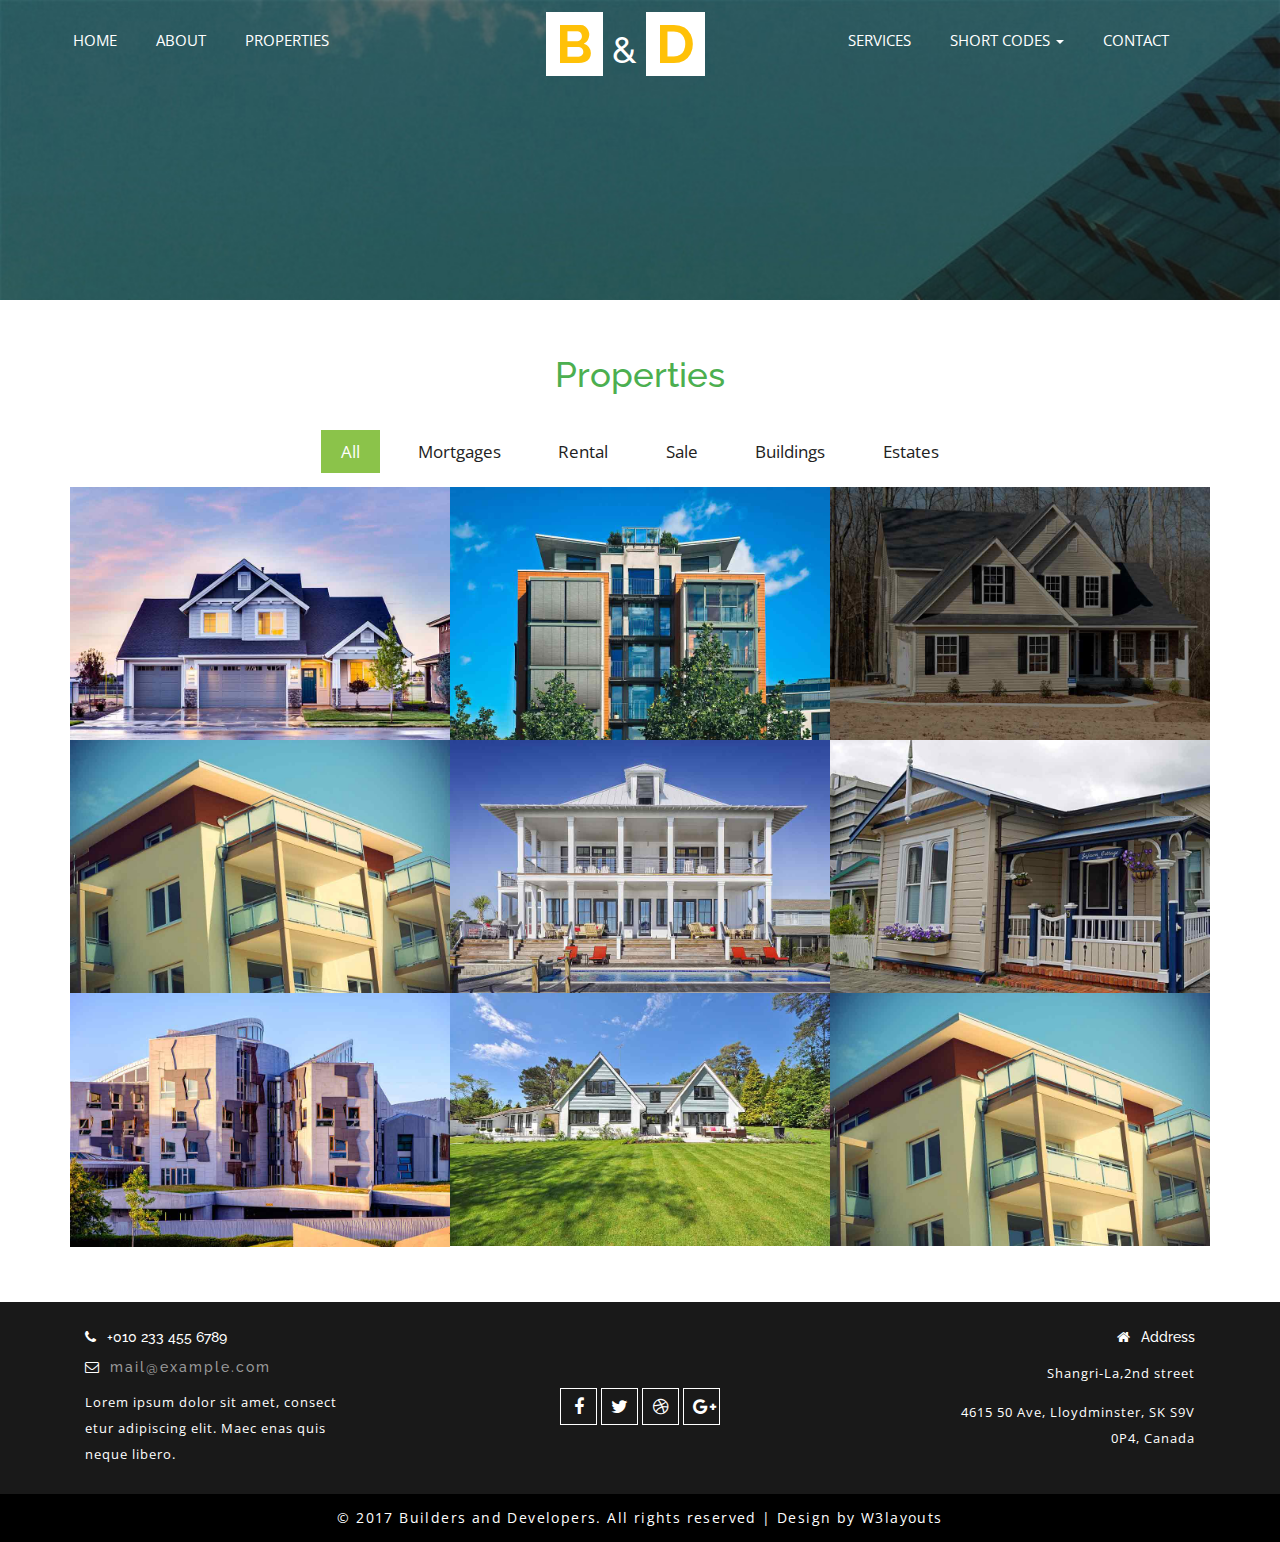
<file: properties.html>
<!--
	Author: W3layouts
	Author URL: http://w3layouts.com
	License: Creative Commons Attribution 3.0 Unported
	License URL: http://creativecommons.org/licenses/by/3.0/
-->
<!DOCTYPE html>
<html lang="en">
<!-- Head -->
<head>
<title>Builders and Developers a Real Estate Category Bootstrap Responsive Website Template | Properties :: w3layouts</title>
<meta name="viewport" content="width=device-width, initial-scale=1">
<meta charset="utf-8">
<meta name="keywords" content="Builders and Developers a Responsive web template, Bootstrap Web Templates, Flat Web Templates, Android Compatible web template, 
Smartphone Compatible web template, free webdesigns for Nokia, Samsung, LG, SonyEricsson, Motorola web design" />

<!-- portfolio -->	
<link rel="stylesheet" href="css/chocolat.css" type="text/css" media="all">
<!-- //portfolio -->	

<!-- default-css-files -->
	<link href="css/bootstrap.css" rel='stylesheet' type='text/css' />
	<link href="css/font-awesome.min.css" rel="stylesheet" type="text/css" media="all" />
<!-- default-css-files -->

<!-- style.css-file -->
	<link href="css/style.css" rel='stylesheet' type='text/css' />
<!-- //style.css-file -->

<!-- Google fonts -->
<link href="//fonts.googleapis.com/css?family=Raleway:100,100i,200,200i,300,300i,400,400i,500,500i,600,600i,700,700i,800,800i,900,900i&amp;subset=latin-ext" rel="stylesheet">
<link href="//fonts.googleapis.com/css?family=Open+Sans:300,300i,400,400i,600,600i,700,700i,800,800i&amp;subset=cyrillic,cyrillic-ext,greek,greek-ext,latin-ext,vietnamese" rel="stylesheet">
<!-- //Google fonts -->

<!-- Default-JavaScript-File -->
	<script type="text/javascript" src="js/jquery-2.1.4.min.js"></script>
<!-- //Default-JavaScript-File -->

</head>
<!-- Head -->
<body>

<div class="banner-header">
		<!--header-->
		<div class="header">
		<div class="container-fluid">
			<nav class="navbar navbar-default">
				<div class="navbar-header navbar-left">
					<button type="button" class="navbar-toggle collapsed" data-toggle="collapse" data-target="#bs-example-navbar-collapse-1">
						<span class="sr-only">Toggle navigation</span>
						<span class="icon-bar"></span>
						<span class="icon-bar"></span>
						<span class="icon-bar"></span>
					</button>
					<div class="w3_navigation_pos">
						<h1><a href="index.html"><span>B</span> & <span>D</span></a></h1>
					</div>
				</div>
				<!-- Collect the nav links, forms, and other content for toggling -->
				<div class="collapse navbar-collapse navbar-right" id="bs-example-navbar-collapse-1">
					<nav>
						<ul class="nav navbar-nav">
							<li class="active"><a href="index.html">Home</a></li>
							<li><a href="about.html">About</a></li>
							<li><a href="properties.html">properties</a></li>
							<li><a href="index.html" class="scroll">Services</a></li>
							<li class="dropdown">
									<a href="#" class="dropdown-toggle" data-hover="Pages" data-toggle="dropdown">Short Codes <b class="caret"></b></a>
									<ul class="dropdown-menu">
										<li><a href="icons.html">Icons</a></li>
										<li><a href="typography.html">Typography</a></li>
									</ul>
							  </li>
							<li><a href="contact.html" class="scroll">Contact</a></li>
						</ul>
					</nav>
				</div>
			</nav>	
		</div>
	</div>
	</div>
		<!--//header-->

	
	<div class="banner">
	</div>

<!-- portfolio -->
	<div class="portfolio" id="gallery">
		<div class="container">
			<div class="agileits-title"> 
				<h2>Properties</h2> 
			</div>
			<ul class="simplefilter w3layouts agileits">
				<li class="active w3layouts agileits" data-filter="all">All</li>
				<li class="w3layouts agileits" data-filter="1">Mortgages</li>
				<li class="w3layouts agileits" data-filter="2">Rental</li>
				<li class="w3layouts agileits" data-filter="3">Sale</li>
				<li class="w3layouts agileits" data-filter="4">Buildings</li>
				<li class="w3layouts agileits" data-filter="5">Estates</li>
			</ul>

			<div class="filtr-container w3layouts agileits">

				<div class="filtr-item w3layouts agileits portfolio-t" data-category="1, 5" data-sort="Busy streets">
					<a href="images/1.jpg" class="b-link-stripe w3layouts agileits b-animate-go thickbox">
						<figure>
							<img src="images/1.jpg" class="img-responsive w3layouts agileits" alt="W3layouts Agileits">
							<figcaption>
								<h3>Builders &<span>Developers</span></h3>
							</figcaption>
						</figure>
					</a>
				</div>

				<div class="filtr-item w3layouts agileits" data-category="2, 5" data-sort="Luminous night">
					<a href="images/8.jpg" class="b-link-stripe w3layouts agileits b-animate-go thickbox">
						<figure>
							<img src="images/8.jpg" class="img-responsive w3layouts agileits" alt="W3layouts Agileits">
							<figcaption>
								<h3>Builders &<span>Developers</span></h3>
							</figcaption>
						</figure>
					</a>
				</div>

				<div class="filtr-item w3layouts agileits" data-category="1, 4" data-sort="City wonders">
					<a href="images/12.jpg" class="b-link-stripe w3layouts agileits b-animate-go thickbox">
						<figure>
							<img src="images/12.jpg" class="img-responsive w3layouts agileits" alt="W3layouts Agileits">
							<figcaption>
								<h3>Builders &<span>Developers</span></h3>
							</figcaption>
						</figure>
					</a>
				</div>

				<div class="filtr-item w3layouts agileits" data-category="3" data-sort="In production">
					<a href="images/14.jpg" class="b-link-stripe w3layouts agileits b-animate-go thickbox">
						<figure>
							<img src="images/14.jpg" class="img-responsive w3layouts agileits" alt="W3layouts Agileits">
							<figcaption>
								<h3>Builders &<span>Developers</span></h3>
							</figcaption>
						</figure>
					</a>
				</div>

				<div class="filtr-item w3layouts agileits" data-category="3, 4" data-sort="Industrial site">
					<a href="images/15.jpg" class="b-link-stripe w3layouts agileits b-animate-go thickbox">
						<figure>
							<img src="images/15.jpg" class="img-responsive w3layouts agileits" alt="W3layouts Agileits">
							<figcaption>
								<h3>Builders &<span>Developers</span></h3>
							</figcaption>
						</figure>
					</a>
				</div>

				<div class="filtr-item w3layouts agileits" data-category="2, 4" data-sort="Peaceful lake">
					<a href="images/16.jpg" class="b-link-stripe w3layouts agileits b-animate-go thickbox">
						<figure>
							<img src="images/16.jpg" class="img-responsive w3layouts agileits" alt="W3layouts Agileits">
							<figcaption>
								<h3>Builders &<span>Developers</span></h3>
							</figcaption>
						</figure>
					</a>
				</div>

				<div class="filtr-item w3layouts agileits" data-category="1, 5" data-sort="City lights">
					<a href="images/17.jpg" class="b-link-stripe w3layouts agileits b-animate-go thickbox">
						<figure>
							<img src="images/17.jpg" class="img-responsive w3layouts agileits" alt="W3layouts Agileits">
							<figcaption>
								<h3>Builders &<span>Developers</span></h3>
							</figcaption>
						</figure>
					</a>
				</div>

				<div class="filtr-item w3layouts agileits" data-category="2, 4" data-sort="Dreamhouse">
					<a href="images/13.jpg" class="b-link-stripe w3layouts agileits b-animate-go thickbox">
						<figure>
							<img src="images/13.jpg" class="img-responsive w3layouts agileits" alt="W3layouts Agileits">
							<figcaption>
								<h3>Builders &<span>Developers</span></h3>
							</figcaption>
						</figure>
					</a>
				</div>

				<div class="filtr-item w3layouts agileits" data-category="2, 4" data-sort="Dreamhouse">
					<a href="images/14.jpg" class="b-link-stripe w3layouts agileits b-animate-go thickbox">
						<figure>
							<img src="images/14.jpg" class="img-responsive w3layouts agileits" alt="W3layouts Agileits">
							<figcaption>
								<h3>Builders &<span>Developers</span></h3>
							</figcaption>
						</figure>
					</a>
				</div>
				<div class="clearfix"></div>
			</div>
		</div>
	</div>
	<!-- //portfolio -->

	
	
<!-- footer -->
<div class="footer">
	<div class="container">
		<div class="col-md-3 footer-left">
			<h5><i class="fa fa-phone" aria-hidden="true"></i>+010 233 455 6789</h5>
			<h5><i class="fa fa-envelope-o" aria-hidden="true"></i><a href="mailto:mail@example.com">mail@example.com</a></h5>
			<p>Lorem ipsum dolor sit amet, consect etur adipiscing elit. Maec enas quis neque libero.</p>
		</div>
		<div class="col-md-6 footer-center">
		<ul>
				<li><a href="#"><i class="fa fa-facebook"></i></a></li>
				<li><a  href="#"><i class="fa fa-twitter"></i></a></li>
				<li><a href="#"><i class="fa fa-dribbble"></i></a></li>
				<li><a href="#"><i class="fa fa-google-plus"></i></a></li>
			</ul>
		</div>
		<div class="col-md-3 footer-right">
			<h5><i class="fa fa-home" aria-hidden="true"></i>Address</h5>
			<p>Shangri-La,2nd street</p>
			<p>4615 50 Ave, Lloydminster, SK S9V 0P4, Canada</p>
		</div>
		<div class="clearfix"></div>
	</div>
</div>
<!-- //footer -->
<!-- copyright -->
<div class="copyright-agile">
	<p>&copy; 2017 Builders and Developers. All rights reserved | Design by <a href="http://w3layouts.com">W3layouts</a></p>
</div>
<!-- //copyright -->

	<script src="js/SmoothScroll.min.js"></script>
	<script type="text/javascript" src="js/move-top.js"></script>
	<script type="text/javascript" src="js/easing.js"></script>
	
	<!-- here stars scrolling icon -->
	<script type="text/javascript">
		$(document).ready(function() {
			/*
				var defaults = {
				containerID: 'toTop', // fading element id
				containerHoverID: 'toTopHover', // fading element hover id
				scrollSpeed: 1200,
				easingType: 'linear' 
				};
			*/
								
			$().UItoTop({ easingType: 'easeOutQuart' });
								
			});
	</script>
	<!-- //here ends scrolling icon -->


<!-- Tabs-JavaScript -->
	<script src="js/jquery.filterizr.js"></script>
		<script src="js/controls.js"></script>
		<script type="text/javascript">
			$(function() {
				$('.filtr-container').filterizr();
			});
		</script>
	<!-- //Tabs-JavaScript -->
	
	<!-- PopUp-Box-JavaScript --><!-- portfolio popup js-->
		<script src="js/jquery.chocolat.js"></script>
		<script type="text/javascript">
			$(function() {
				$('.filtr-item a').Chocolat();
			});
		</script>
	<!-- //PopUp-Box-JavaScript --><!-- //portfolio popup js-->

	<script src="js/bootstrap.js"></script><!-- jQuery (necessary for Bootstrap's JavaScript plugins) -->

</body>
</html>
</file>
<file: css/easy-responsive-tabs.css>
body {
  margin: 0px;
  padding: 0px;
  background: #f5f5f5;
  font-weight: 500;
}

ul.resp-tabs-list,
p {
  margin: 0px;
  padding: 0px;
}

.resp-tabs-list li {
    /* font-weight: 600; */
    /* text-transform: uppercase; */
    /* font-size: 13px; */
    display: inline-block;
    padding: 13px 15px;
    margin: 0;
    list-style: none;
    cursor: pointer;
    float: left;
    /* color: rgb(187, 76, 74); */
    /* width: 25%; */
    /* font-family: 'Poppins', sans-serif; */
}

.resp-tabs-container {
  padding: 0px;
  background-color: #fff;
  clear: left;
}

h2.resp-accordion {
  cursor: pointer;
  padding: 5px;
  display: none;
}

.resp-tab-content {
  display: none;
  padding: 30px;
}

.resp-tab-active {
    /* border: 1px solid #c1c1c1; */
    /* border-bottom: 4px solid #bc0023; */
    /* margin-bottom: -1px !important; */
    /* padding: 12px 14px 14px 14px !important; */
    /* position: relative; */
}
 /*
.resp-tab-active:before {
    content: '';
    position: absolute;
    width: 0;
    height: 0;
    border-top: 10px solid #bc0023;
    border-left: 10px solid rgba(69, 42, 21, 0);
    border-right: 10px solid rgba(199, 57, 57, 0);
    left: 45%;
    top: 103%;
    transition: 0.5s all;
    -webkit-transition: 0.5s all;
    -o-transition: 0.5s all;
    -moz-transition: 0.5s all;
    -ms-transition: 0.5s all;
}*/

.resp-tab-active {
    /* border-bottom: none; */
    /*  background-color: rgba(255, 206, 20, 0.3); */
}

.resp-content-active,
.resp-accordion-active { display: block; }

.resp-tab-content {
    /* border: 1px solid #1ca0de; */
    border-top: transparent;
    min-height: auto;
}

h2.resp-accordion {
  font-size: 13px;
  border: 1px solid #c1c1c1;
  border-top: 0px solid #c1c1c1;
  margin: 0px;
  padding: 10px 15px;
}

h2.resp-tab-active {
  border-bottom: 0px solid #fff !important;
  margin-bottom: 0px !important;
  padding: 10px 15px !important;
}

h2.resp-tab-title:last-child {
  border-bottom: 12px solid #c1c1c1 !important;
  background: blue;
}

/*-----------Vertical tabs-----------*/

.resp-vtabs ul.resp-tabs-list {
  float: left;
  width: 30%;
}

.resp-vtabs .resp-tabs-list li {
  display: block;
  padding: 15px 15px !important;
  margin: 0;
  cursor: pointer;
  float: none;
}

.resp-vtabs .resp-tabs-container {
  padding: 0px;
  background-color: #fff;
  border: 1px solid #c1c1c1;
  float: left;
  width: 68%;
  min-height: 250px;
  border-radius: 4px;
  clear: none;
}

.resp-vtabs .resp-tab-content { border: none; }

.resp-vtabs li.resp-tab-active {
  border: 1px solid #c1c1c1;
  border-right: none;
  background-color: #fff;
  position: relative;
  z-index: 1;
  margin-right: -1px !important;
  padding: 14px 15px 15px 14px !important;
}

.resp-arrow {
  width: 0;
  height: 0;
  float: right;
  margin-top: 3px;
  border-left: 6px solid transparent;
  border-right: 6px solid transparent;
  border-top: 12px solid #0f2453;
}

h2.resp-tab-active span.resp-arrow {
  border: none;
  border-left: 6px solid transparent;
  border-right: 6px solid transparent;
  border-bottom:12px solid #ffce14;
}

/*-----------Accordion styles-----------*/

h2.resp-tab-active { background: #ffffff !important; }

.resp-easy-accordion h2.resp-accordion { display: block; }

.resp-easy-accordion .resp-tab-content { border: 1px solid #c1c1c1; }

.resp-easy-accordion .resp-tab-content:last-child { border-bottom: 1px solid #c1c1c1 !important; }

.resp-jfit {
  width: 100%;
  margin: 0px;
}

.resp-tab-content-active { display: block; }

h2.resp-accordion:first-child { border-top: 1px solid #c1c1c1 !important; }
/*Here your can change the breakpoint to set the accordion, when screen resolution changed*/
@media only screen and (max-width: 768px) {

ul.resp-tabs-list { display: none; }

h2.resp-accordion { display: block; }

.resp-vtabs .resp-tab-content { border: 1px solid #C1C1C1; }

.resp-vtabs .resp-tabs-container {
  border: none;
  float: none;
  width: 100%;
  min-height: initial;
  clear: none;
}

.resp-accordion-closed { display: none !important; }

.resp-vtabs .resp-tab-content:last-child { border-bottom: 1px solid #c1c1c1 !important; }
}
@media only screen and (max-width: 568px) {
	.resp-arrow {
		margin-top: 8px;
		border-top: 9px solid #1c2020;
	}
	h2.resp-tab-active span.resp-arrow {
		border-bottom: 9px solid #ffce14;
	}
}
@media only screen and (max-width: 384px) {
	.resp-arrow {
		margin-top: 7px;
		border-top: 8px solid #1c2020;
		border-left: 5px solid transparent;
		border-right: 5px solid transparent;
	}
	h2.resp-tab-active span.resp-arrow {
		border-bottom: 8px solid #ffce14;
		border-left: 5px solid transparent;
		border-right: 5px solid transparent;
	}
}
</file>
<file: css/chocolat.css>
body{
	margin:0;
	padding:0;
}
#Choco_overlay{
	background: #000!important;
	position: fixed;
	top: 0;
	left: 0;
	z-index: 1000;
	width: 100%;
	height: 100%;
	display:none;
	padding:0;
	margin:0;
}
#Choco_content{
	display:none;
	width:800px;
	height:600px;
	z-index:1001;
	position:fixed;
	left:50%;
	top:50%;
	margin-left:-400px;
	margin-top:-300px;
	border-top:1px solid transparent;/*Yes, adjust image perfectly at the center of a box, don't know why.*/
}
#Choco_left_arrow{
	float:left;
	background-image:url(../images/left.png)!important;
	background-position:12%;
	left:-20%;
}
#Choco_right_arrow{
	float:right;
	background-image:url(../images/right.png)!important;
	background-position:88%;
	left:20%;
}
.Choco_arrows{
	background-repeat:no-repeat;
	display:none;
	position:relative;
	cursor:pointer;
	width:49%;
	top:-100%;
	height:100%;
	margin-top:-30px;
}
#Choco_container_photo{
	text-align:center;
	width:800px;
	height:600px;
	/*background:url(../images/ajax-loader.gif) center center no-repeat;*/
}
#Choco_container_description{
	padding:0;
	height:26px;
	width:100%;
	color:#FFFFFF;
	font-family:Tahoma;
	clear:both;
	position:relative;
	font-size:12px;
	margin-top:-5px;
	overflow:hidden;
	visibility:hidden;
}
#Choco_container_title{
	float:left;
	padding:5px;
}
#Choco_container_via{
	padding:5px;
	float:right;
}
#Choco_container_via a{
	color:gray;
}
#Choco_container_via a:hover{
	color:white;
	background:gray;
}
#Choco_close{
	width:30px;
	height:25px;
	background-image:url(../images/close.png)!important;
	background-repeat:no-repeat;
	z-index:1002;
	cursor:pointer;
	margin: 0px 0px 15px 0px;
	display:none;
}
#Choco_loading{
	width:9px;
	height:11px;
	background-image:url(../images/loading.gif);
	background-repeat:no-repeat;
	z-index:1002;
	cursor:pointer;
	float:right;
	margin-top:-20px;
	display:none;
}
#Choco_bigImage{
	display:none;
	position:relative;
	width:100%;
	height:100%;
	margin-top:-5px;
}
</file>
<file: css/style.css>
/*--
	Author: W3Layouts
	Author URL: http://w3layouts.com
	License: Creative Commons Attribution 3.0 Unported
	License URL: http://creativecommons.org/licenses/by/3.0/
--*/
/*-- Reset-Code --*/

body {
	padding: 0;
	margin: 0;
	background: #FFF;
	font-family: 'Open Sans', sans-serif;
}
body a {
	transition: 0.5s all;
	-webkit-transition: 0.5s all;
	-moz-transition: 0.5s all;
	-o-transition: 0.5s all;
	-ms-transition: 0.5s all;
	text-decoration: none;
}
body a:hover {
	text-decoration: none;
}
body a:focus, a:hover {
	text-decoration: none;
}
input[type="button"], input[type="submit"] {
	transition: 0.5s all;
	-webkit-transition: 0.5s all;
	-moz-transition: 0.5s all;
	-o-transition: 0.5s all;
	-ms-transition: 0.5s all;
}
h1, h2, h3, h4, h5, h6 {
	margin: 0;
	padding: 0;font-family: 'Raleway', sans-serif;
}
p {
	margin: 0;
	font-family: 'Open Sans', sans-serif;

}
ul {
	margin: 0;
	padding: 0;
}
label {
	margin: 0;
}
a:focus, a:hover {
	text-decoration: none;
	outline: none;
}
/*-- //Reset-Code --*/



	
	div#agileitshome {
    background: url(../images/1.jpg) no-repeat 0px 0px;
    background-size: cover;
    min-height: 900px;
}

.agileits_w3layouts_banner_info,.gallery,.typography,.banner-bottom,.plans-section,.layer,.stats-layer ,.testimonials,.demo,.agile-section,.portfolio,.mail,.about-top {
    padding: 4em 0;
}

.about-heading h2,.about-heading h3,.typography h2.tittle,.agile-section h2.agileits-title,.banner-bottom h2,.portfolio h3,.portfolio h2,.mail h3,.mail h2{
    text-align: center;
    font-size: 35px;
    color: #4CAF50;
    text-transform: capitalize;
    margin-bottom: 1em;
}
.agileits_w3layouts_banner_info h3,.w3-welcome h3,.services h3,h3.w3l-inner-h-title,.stats-agileits h3,.gallery h3,.w3_agileits_map h3{
    text-align: center;
    font-size: 35px;
    color: #000;
    text-transform: capitalize;
}
.banner-bottom h2 {
    color: #4CAF50;
}
.banner-bottom-left p, .banner-bottom-right p {
    color: #7b7b7b;
    font-size: 13.5px;
    line-height: 28px;
    letter-spacing: 1px;
}


/* plans*/
.w3l_pricing_grid_content{
	padding:1em;
}
.w3l_pricing_grid_content ul li{
	list-style-type:none;
	padding:1em;
	border-bottom:1px dotted #c1c1c1;
	font-size:14px;
	color:#000;
}
ul.w3_count {
    text-align: left;
}
.w3l_pricing_grid_content ul li i{
	padding-right:1.5em;
	color: #FFC107;
}
.priceing-table-main {
    margin: 4em 0 0 0;
}
.price-list i.fa {
    font-size: 17px;
}
.price-list ul {
    padding: 0px;
    list-style: none;
}
.price-gd-top {
    background:#795548;
    text-align: center;
}
.price-gd-top h4 {
    font-size: 1.6em;
    color: #fff;
    padding: 1em;
    background: #61453b;
    font-weight: 300;
}
.price-gd-top h3 {
    padding: 0.2em 0em;
    font-size: 5em;
    color: #fff;
}
.price-gd-top h3 span {
    font-size: 30px;
    vertical-align: top;
}
.price-gd-top h5 {
    font-size: 1em;
    color: #fff;
    padding: 0em 0em 0.8em 0em;
    text-align: center;
    text-transform: capitalize;
}
.price-gd-bottom {
    background: #fff;
    text-align: center;
    padding: 1em 0em;
}
.price-gd-top.pric-clr2 h4 {
       background: #03796e;
}
.price-gd-top.pric-clr2 {
    background:#009688;
}
.price-selet.pric-sclr2 a {
     background: #4CAF50;
}
.price-gd-top.pric-clr3 {
	background:#03A9F4;
}
.price-gd-top.pric-clr3 h4 {
    background: #008ccc;
}
.price-gd-top.pric-clr4 {
	background:#673AB7;
}
.price-gd-top.pric-clr4 h4 {
	background: #5426a5;
}
.price-selet.pric-sclr4 a {
    background: #4CAF50;
}
.price-selet.pric-sclr3 a {
    background: #4CAF50;
}
.price-list ul li {
    padding: 0.5em 0em;
    font-size: 0.9em;
    color: #2b2b2b;
    display: inline-block;
}
.price-selet {
    padding: 1em 0em;
    text-align: center;
    background: #fff;
}
.price-selet a {
    font-size: 1.1em;
    color: #fff;
    display: block;
}
.price-selet a {
	font-size: 1em;
    color: #ffffff;
    display: inline-block;
    padding: 0.6em 2em;
    background: #4CAF50;
    text-decoration: none;
	    border-radius: 25px;
		-webkit-border-radius: 25px;
		-o-border-radius: 25px;
}
.price-block {
    box-shadow: 0px 0px 1px 1px #2196F3;
    transition: 0.5s all;
    -webkit-transition: 0.5s all;
    -moz-transition: 0.5s all;
    -o-transition: 0.5s all;
}
.price-block:hover,.w3layouts-pricing:hover,.w3-agileits-vpn-grid:hover {
    transform: scale(1.1);
    -webkit-transform: scale(1.1);
    -moz-transform: scale(1.1);
    -o-transform: scale(1.1);
    -ms-transform: scale(1.1);
    z-index: 1;
}





/* services */
.services i.fa {
    border: 1px solid green;
    border-radius: 50%;
    font-size: 30px;
    width: 70px;
    height: 70px;
    line-height: 65px;
    text-align: center;
    color: #ffffff;
    background: green;
}
.services-left {
    text-align: right;
}
.services h4 {
    text-transform: uppercase;
    font-size: 18px;
    color: #fff;
    color: #FFEB3B;
    margin-bottom: 1em;
}
.services p {
    margin-bottom: 3.5em;
    color: #d8d8d8;
    font-size: 13.4px;
    line-height: 2em;
    letter-spacing: 1px;
}
.services-grids {
    margin-top: 3em;
}
.icon {
    margin: 2em 0;
}
.services-middle img {
    vertical-align: middle;
    width: 100%;
    margin-bottom: 40px;
}
.services {
    background: url(../images/8.jpg) no-repeat 0px 0px;
    background-size: cover;
}
.layer {
    background: rgba(0,0,0,0.65);
}
/* //services */

/* footer */
.footer-center ul li {
    display: inline-block;
    list-style-type: none;
}
.footer-center {
    text-align: center;
}
.footer {
    background: #191919;
    padding: 1em 0;
}
.footer-left h5,.footer-right h5 {
    color: #fff;
    font-size: 14px;
    margin: 1em 0;
}
.footer-left a {
    color: #999;
    letter-spacing: 2px;
}
.footer-left a:hover{
    color: green;
}

.footer-left p, .footer-right p {
    color: #fff;
    font-size: 13px;
    line-height: 2em;
    letter-spacing: 1px;
    margin: 1em 0;
}

.footer-center  i.fa {
    font-size: 18px;
    padding: .5em;
    border: 1px solid #fff;
    color: #fff;
	width:37px;
	height:37px;
    margin-top: 4em;
}
.footer-center i.fa.fa-facebook:hover {
    background: #3b5998;
	transition:.5s all;
}
.footer-center i.fa.fa-twitter:hover {
    background: #1da1f2;
	transition:.5s all;
}
.footer-center i.fa.fa-dribbble:hover {
    background: #ea4c89;
	transition:.5s all;
}
.footer-center i.fa.fa-google-plus:hover {
    background: #dd4b39;
	transition:.5s all;
}
.footer-right {
    text-align: right;
}
.footer-left i.fa, .footer-right i.fa {
    margin-right: .8em;
}
/* //footer */

/* copyright */
.copyright-agile {
    text-align: center;
    padding: 1em 0;
    background: #000;
}
.copyright-agile p {
    color: white;
    font-size: 1em;
    letter-spacing: .1em;
}
.copyright-agile p a {
    color: #fff !important;
    text-decoration: none !important;
}
.copyright-agile p a:hover {
    color: green !important;
}
/* //copyright */


/*-- header --*/
header {
	padding:10px 0;
	border-top: 2px solid #2c333d;
}
.logo {
    float: left;
    margin-top: 2px;
}
.logo h1 a {
    text-decoration: none;
    font-size: 35px;
    color: #286090;
	text-transform: uppercase;
}
.navbar {
	margin-bottom: 0px;
	min-height: 30px;
}
.navbar-inverse .navbar-nav>.active>a, .navbar-inverse .navbar-nav>.active>a:focus, .navbar-inverse .navbar-nav>.active>a:hover {
    background-color: #57d45c;
}
.navbar-nav>li {
    margin: 0 3px;
}
.navbar-nav {
    float: right;
}
.nav>li>a {
    padding: 10px 20px;
}
.navbar-nav>li>a {
    padding-top: 10px;
    padding-bottom: 10px;
	font-size: 15px;
}
.dropdown-menu>li>a:hover {
    color: #4CAF50;
    background: none;
}
.dropdown-menu > li > a {
    line-height: 1.42857143;
    color: #000;
    text-transform: uppercase;
}
.navbar-nav > li > .dropdown-menu {
    margin-top: 10px;
}
.navbar-inverse .navbar-nav>li>a:focus {
    color: #2c333d;
    background-color: transparent;
}
.navbar-inverse .navbar-nav>li>a {
    color: #2c333d;
}
.navbar-inverse .navbar-collapse, .navbar-inverse .navbar-form {
    padding: 0;
}
.navbar-inverse .navbar-nav>.open>a, .navbar-inverse .navbar-nav>.open>a:focus, .navbar-inverse .navbar-nav>.open>a:hover {
    background-color: #00c5b5;
}
/*-- bootstrap dropdown hover menu --*/
.navbar-inverse {
    background-color: transparent;
    border-color: transparent;
    margin: 0 60px 0;
}

/*-- /bootstrap dropdown hover menu --*/
/*-- /header --*/
/*-- banner-slider --*/
#slides {
	height:760px!important;
}
.carousel-caption h3 {
    font-weight: 300;
    color: white;
    text-shadow: 0 1px 1px #000;
    margin: 300px 0 0px 0;
	letter-spacing:3px;
    text-transform: uppercase;
    font-size: 40px;
	margin-bottom:10px;
}
.carousel-caption h4 {
    font-size: 40px;
    color: #fff;
    text-transform: uppercase;
    letter-spacing: 3px;
	margin-bottom:20px;
}
.carousel-caption p {
    font-weight: normal;
    color: white;
    margin: 30px 0;
    letter-spacing: 3px;
    font-size: 13.5px;
    line-height: 35px;
    width: 80%;
    margin: 0 auto 30px;
    text-transform: capitalize;
}

#slides {
  position: relative;
}
#slides .slides-container {
  display: none;
}
#slides .scrollable {
  position: relative;
  top: 0;
  left: 0;
  overflow-y: auto;
  -webkit-overflow-scrolling: touch;
  height: 100%;
}
#slides .scrollable:after {
  content: "";
  display: table;
  clear: both;
}

.slides-navigation {
  margin: 0 auto;
  position: absolute;
  z-index: 3;
  top: 46%;
  width: 100%;
}
.slides-navigation a {
  position: absolute;
  display: block;
}
.slides-navigation a.prev {
  left: 0;
}
.slides-navigation a.next {
  right: 0;
}

.slides-pagination {
  position: absolute;
  z-index: 3;
  bottom: 20px;
  text-align: center;
  width: 100%;
}
.slides-pagination a {
  border: 2px solid #222;
  width: 10px;
  height: 10px;
  display: -moz-inline-stack;
  display: inline-block;
  vertical-align: middle;
  margin: 2px;
  overflow: hidden;
  text-indent: -100%;
}
.slides-pagination a.current {
  background: #222;
}

.slides-navigation {
  top: 50%;
}
.slides-navigation a {
    display: block;
    text-decoration: none;
    border: 2px solid #fff;
    color: white;
    font-weight: bold;
    font-size: 25px;
    margin: 0 25px;
    text-shadow: 0 1px 1px #000;
    color: #8BC34A;
    border: 2px solid #8BC34A;
    text-align: center;
    height: 40px;
    width: 40px;
    top: -40px;
    padding: 1px;
    -webkit-box-shadow: 0 1px 1px black;
    -moz-box-shadow: 0 1px 1px black;
    box-shadow: 0 1px 1px black;
    -webkit-transition: background 0.15s ease;
    -moz-transition: background 0.15s ease;
    -o-transition: background 0.15s ease;
    transition: background 0.15s ease;
}
@media screen and (max-width: 767px) {
  .slides-navigation {
    display: none;
  }
}

.slides-pagination a {
  width: 15px;
  height: 15px;
  margin: 5px;
  border-color: white;
  -webkit-box-shadow: 0 1px 1px black;
  -moz-box-shadow: 0 1px 1px black;
  box-shadow: 0 1px 1px black;
}
.slides-pagination a.current {
    background: #8BC34A;
    border-color: #8BC34A;
}
.contrast a {
    color: #fff !important;
    font-size: 16px;
    letter-spacing: 2px;
    padding: 10px 20px;
    border: 1px solid #fff;
    border-radius: 25px;
    background: #4CAF50;
    text-transform: capitalize;
}
.contrast a:hover {
    background: transparent;
}
.thim-click-to-bottom i {
    color: #fff;
    padding: 20px 10px;
    font-size: 20px;
}
.thim-click-to-bottom {
    position: absolute;
    bottom: 18%;
    left: 48.9%;
    width: 40px;
    height: 40px;
    font-size: 40px;
    line-height: 40px;
    -webkit-animation: bounce 2s infinite ease-in-out;
}
@-webkit-keyframes bounce {
	0%, 20%, 60%, 100%  { -ms-transform: translateY(0); }
	0%, 20%, 60%, 100%  { -o-transform: translateY(0); }
	0%, 20%, 60%, 100%  { -moz-transform: translateY(0); }
	0%, 20%, 60%, 100%  { -webkit-transform: translateY(0); }
    40%  { -webkit-transform: translateY(-20px); }
	80% { -webkit-transform: translateY(-10px); }
}
/*-- //banner-slider --*/





/*--header--*/
/*-- banner --*/
.banner-header .header{
	position: absolute;
    top: 1%;
    z-index: 9;
    left: 3%;
}
/*-- nav --*/
.navbar-default {
    background: none;
    border: none;
}
.navbar {
    margin-bottom: 0;  
    border-radius: 0px;
}
.w3_navigation {
    border-top: 1px solid #999;
	position:relative;
}
.navbar-nav {
    float: none;
}
.navbar-collapse {
    padding: 0;
}
.navbar-right {
    float: none !important;
    margin-right: 0;
}
.navbar-default .navbar-nav > .active > a, .navbar-default .navbar-nav > .active > a:hover, .navbar-default .navbar-nav > .active > a:focus {
    color:#fff;
    background: none;
}
.navbar-default .navbar-nav > .active > a:hover{
	color: #4CAF50;
}
.navbar-default .navbar-nav > li > a {
    color: #fff;
	font-weight: 400;
}
.navbar-nav > li > a {
    margin: 0em 1em;
    padding: 0 .1em;
    line-height: 1em;
    text-transform: uppercase;
}
.navbar-nav > li:nth-child(3) a {
    margin-right:53em !important;
}
.navbar-default .navbar-nav > li:last-child > a {
    margin-right: 0;
}
.w3_navigation_pos {
    position: absolute;
    top: 30%;
    left: 45%;
    z-index: 1;
}
.navbar-default .navbar-nav > li > a:hover, .navbar-default .navbar-nav > li > a:focus {
    color: #fff;
}
.w3_navigation_pos h1 a {
    font-size: 1em;
    color: #fff;
    text-decoration: none;
    display: block;
    line-height: 0.9em;
}
.w3_navigation_pos span {
    color: #FFC107;
    font-size: 1.5em;
    font-weight: 700;
    background: #fff;
    padding: 0 10px;
}
.navbar-default .navbar-nav > li > a:hover{
    color:#4CAF50;
}
.w3_navigation_pos h1 a i { 
    font-style: normal;
    display: inline-block;
}
nav.navbar.navbar-default {
	padding: 1.7em 0;
}
.navbar-default .navbar-nav > .open > a, .navbar-default .navbar-nav > .open > a:hover, .navbar-default .navbar-nav > .open > a:focus {
    color: #fff;
    background-color: transparent;
}
.w3layouts_banner_info{
	text-align: center;
    width: 80%;
    margin: 15em auto 0;
}
.w3layouts_banner_info h2{
	font-size:3em;
	color:#fff;
	text-transform:capitalize;
	background:rgba(0, 208, 245, 0.65);
}
.w3layouts_banner_info p {
    text-transform: uppercase;
    color: #212121;
    letter-spacing: 7px;
    font-weight: bold;
    margin-bottom: 1em;
}
.link-effect-2 a {
	overflow: hidden;
	padding: 20px;
	color: #797878;
	font-weight: 400;
}
.link-effect-2 a span {
  position: relative;
  display: inline-block;
  -moz-transition: 0.3s;
  -o-transition: 0.3s;
  -webkit-transition: 0.3s;
  transition: 0.3s;
}
.link-effect-2 a span::before {
  color: #d7600d;
  position: absolute;
  top: 100%;
  content: attr(data-hover);
  font-weight: 600;
  -moz-transform: translate3d(0, 0, 0);
  -ms-transform: translate3d(0, 0, 0);
  -webkit-transform: translate3d(0, 0, 0);
  transform: translate3d(0, 0, 0);
}
.link-effect-2 a:hover span {
  -moz-transform: translateY(-100%);
  -ms-transform: translateY(-100%);
  -webkit-transform: translateY(-100%);
  transform: translateY(-100%);
}
/*-- //banner --*/
/*--//header--*/



/*-- Stats --*/
div#stats{
    background: url(../images/stats.jpg) no-repeat 0px 0px;
    background-size: cover;
}
.stats-grid {
    text-align: center;
    padding: 0;
}
.stats-grid:nth-child(3),.stats-grid:nth-child(4){
    margin-bottom: 0em!important;
}
.numscroller {
    font-size: 60px;
    margin: 20px 0 5px;
    color: #ffb900;
}
.stats-grid h4 {
    font-size: 16px;
    color: #404040;
    color: #fff;
    text-transform: uppercase;
}
.stats-info {
    width: 100%;
    margin: 0 auto;
}
.stats-layer {
    text-align: center;
    background: rgba(0, 0, 0, 0.7);
}
.stats-agileits h3.w3l-inner-h-title,.services h3,.agileits_w3layouts_banner_info h3 {
    color: #fff;
}
.stat-info-w3ls {
    padding: 2em 0;
}
.stat-info-w3ls i {
    color: #1aafd0;
    font-size: 31px;
}
.stats-agileits p {
    text-align: center;
    margin: 16px 0;
    font-size: 14px;
    color: #fff;
    letter-spacing: 1px;
    line-height: 28px;
}
/*-- //Stats --*/

/* testimonals */
.testimonal img {
    border-radius: 50%;
    width: 100%;
}
.testimonal i.fa.fa-quote-right {
    margin: 0 10px;
    font-size: 20px;
    color: #d2d2d2;
    margin-left: 10px;
}
.first-grid {
    padding: 20px;
    margin-right: 10px;
    border: 1px solid #d2d2d2;
}
.first-grid h3 {
    text-transform: uppercase;
    color: #FF9800;
    font-size: 18px;
    font-weight: 500;
    margin: 10px 0 0;
}
.first-grid h4 {
    margin: 5px 0;
    text-transform: capitalize;
    letter-spacing: 2px;
    font-size: 16px;
    color: #000;
}
.first-grid p {
    font-size: 13.5px;
    color: #797979;
    margin: 20px 0;
    line-height: 28px;
    letter-spacing: 1px;
}
/*-- testimonials --*/
.agileits-feedback-grids {
    margin: 4em 0 0 0;
}
.feedback-top{
    padding: 1em;
    background: rgba(255, 255, 255, 0.18);
	position:relative;
}
.feedback-top:after {
    content: '';
    position: absolute;
    top: 100%;
    left: 27%;
    width: 0;
    height: 0;
    border-top: 9px solid rgba(227, 227, 227, 0.23);
    border-right: 9px solid transparent;
    border-left: 9px solid transparent;
    transform: rotate(0deg);
}
.feedback-top p{
	color:#FFFFFF;
	font-size:.9em;
	margin:0;
	line-height:1.8em;
}
.feedback-img{
    float: left;
    width: 28%;
}
.feedback-grids {
    margin: 2em auto 0;
    width: 55%;
}
.feedback-img img{
	width:100%;
}
.feedback-info {
    margin: 1em !important;
}
.feedback-img-info{
    float: left;
    width: 65%;
    margin-left: .5em;
}
.feedback-img-info h5{
    color: #ff9800;
    font-size: 1em;
    margin: 0;
    font-weight: 600;
}
.feedback-img-info p{
    color: #cecece;
    font-size: .9em;
    margin: 0;
}

/*-- //testimonials --*/

/* tabs */
.tab1 img {
    width: 100%;
    border-radius: 50%;
}
.resp-vtabs .resp-tabs-container {
    padding: 0px;
    background-color: #fff;
    float: left;
    width: 68%;
    min-height: 417px;
    clear: none;
	border-radius:0px;
}
.demo li {
    list-style-type: none;
    display: inline;
}
.tabs-right1 h3 {
    font-size: 18px;
    text-transform: uppercase;
    margin-bottom: 10px;
    color: #000;
}
.tabs-right1 h4 {
    color: #000;
    letter-spacing: 2px;
    font-size: 16px;
    margin-bottom: 20px;
    text-transform: capitalize;
    color: #adadad;
}
.social i.fa {
    font-size: 15px;
    padding: 10px;
    width: 35px;
    height: 35px;
    color: #000;
    margin-bottom: 20px;
}
.social i.fa.fa-facebook {
    color: #fff;
    background: #3b5998;
}
.social i.fa.fa-twitter {
    color: #fff;
    background: #1da1f2;
}
.social i.fa.fa-google-plus {
    color: #fff;
    background: #dd4b39;
}
.social i.fa.fa-dribbble {
    color: #fff;
    background: #444444;
}
.tab-bottom p {
    font-style: italic;
    margin: 5px 0;
    font-size: 15px;
}
.tab-bottom i.fa {
    font-size: 20px;
    margin-right: 15px;
    color: #FFC107;
}
.tabs-right1 p {
    color: #4a4a4a;
    font-size: 13.5px;
    line-height: 27px;
    margin: 10px 0;
    letter-spacing: 1px;
}
.demo .heading h3 {
    margin-bottom: 50px;
}
.tab-bottom a {
    color: green;
    letter-spacing: 3px;
}
.resp-vtabs .resp-tabs-list li {
    display: block;
    padding: 13px 13px !important;
    margin: 0;
    cursor: pointer;
    border: 1px solid #dcdcdc;
    float: none;
}
.resp-vtabs li.resp-tab-active {
    border-right: none;
    background-color: #FFC107;
    position: relative;
    z-index: 1;
    margin-right: -1px !important;
    padding: 13px 15px 12px 14px !important;
}
.demo li.resp-tab-item.resp-tab-active::after {
    content: '';
    position: absolute;
    left: 100%;
    transform: rotate(360deg);
    top: 5%;
    margin-top: 17px;
    border-left: 0;
    border-bottom: 25px solid transparent;
    border-top: 25px solid transparent;
    border-left: 22px solid #FFC107;
    background: transparent;
}
.tab1 h3 {
    font-size: 17px;
    text-transform: uppercase;
    font-weight: 600;
    margin-top: 20px;
    color: #000;
}
.tab1 h4 {
    letter-spacing: 2px;
    margin-top: 8px;
    color: #000;
    font-size: 15px;
    text-transform: capitalize;
}
/* tabs */


/* jarallax effect */
.jarallax {
    position: relative;
    background-size: cover;
    background-repeat: no-repeat;
    background-position: 50% 50%;
}
/* //jarallax effect */

#toTop {
    display: none;
    text-decoration: none;
    position: fixed;
    bottom: 20px;
    right: 2%;
    overflow: hidden;
    z-index: 999;
    width: 40px;
    height: 40px;
    border: none;
    text-indent: 100%;
    background: url(../images/arrow.png) no-repeat 0px 0px;
}
#toTopHover {
    width: 40px;
    height: 40px;
    display: block;
    overflow: hidden;
    float: right;
    opacity: 0;
    -moz-opacity: 0;
    filter: alpha(opacity=0);
}


/*-- icons --*/
ul.bs-glyphicons-list li:hover {
    background: #000;
    transition: 0.5s all;
    -webkit-transition: 0.5s all;
    -o-transition: 0.5s all;
    -ms-transition: 0.5s all;
    -moz-transition: 0.5s all;
}
ul.bs-glyphicons-list li:hover span {
    color: #fff;
}
.codes a {
    color: #999;
}
.row.fontawesome-icon-list {
    margin: 0;
}
.icon-box {
    padding: 8px 15px;
    background:rgba(149, 149, 149, 0.18);
    margin: 1em 0 1em 0;
    border: 5px solid #ffffff;
    text-align: left;
    -moz-box-sizing: border-box;
    -webkit-box-sizing: border-box;
    box-sizing: border-box;
    font-size: 13px;
    transition: 0.5s all;
    -webkit-transition: 0.5s all;
    -o-transition: 0.5s all;
    -ms-transition: 0.5s all;
    -moz-transition: 0.5s all;
    cursor: pointer;
} 
.icon-box:hover {
    background: #000;
	transition:0.5s all;
	-webkit-transition:0.5s all;
	-o-transition:0.5s all;
	-ms-transition:0.5s all;
	-moz-transition:0.5s all;
}
.icon-box:hover i.fa {
	color:#fff !important;
}
.icon-box:hover a.agile-icon {
	color:#fff !important;
}
.codes .bs-glyphicons li {
    float: left;
    width: 12.5%;
    height: 115px;
    padding: 10px; 
    line-height: 1.4;
    text-align: center;  
    font-size: 12px;
    list-style-type: none;	
}
.codes .bs-glyphicons .glyphicon {
    margin-top: 5px;
    margin-bottom: 10px;
    font-size: 24px;
}
.codes .glyphicon {
    position: relative;
    top: 1px;
    display: inline-block;
    font-family: 'Glyphicons Halflings';
    font-style: normal;
    font-weight: 400;
    line-height: 1;
    -webkit-font-smoothing: antialiased;
    -moz-osx-font-smoothing: grayscale;
	color: #777;
} 
.codes .bs-glyphicons .glyphicon-class {
    display: block;
    text-align: center;
    word-wrap: break-word;
}
h3.icon-subheading {
	font-size: 25px;
    color:#8BC34A !important;
    margin: 30px 0 15px;
}
h3.agileits-icons-title {
    text-align: center;
    font-size: 30px;
    color: #000;
}
.icons a {
    color: #999;
}
.icon-box i {
    margin-right: 10px !important;
    font-size: 20px !important;
    color: #282a2b !important;
}
.bs-glyphicons li {
    float: left;
    width: 18%;
    height: 115px;
    padding: 10px;
    line-height: 1.4;
    text-align: center;
    font-size: 12px;
    list-style-type: none;
    background:rgba(149, 149, 149, 0.18);
    margin: 1%;
	cursor: pointer;
}
.bs-glyphicons .glyphicon {
    margin-top: 5px;
    margin-bottom: 10px;
    font-size: 24px;
	color: #282a2b;
}
.glyphicon {
    position: relative;
    top: 1px;
    display: inline-block;
    font-family: 'Glyphicons Halflings';
    font-style: normal;
    font-weight: 400;
    line-height: 1;
    -webkit-font-smoothing: antialiased;
    -moz-osx-font-smoothing: grayscale;
	color: #777;
} 
.bs-glyphicons .glyphicon-class {
    display: block;
    text-align: center;
    word-wrap: break-word;
}
@media (max-width:1080px){
	.icon-box {
		width:33.33%;
	}
}
@media (max-width:991px){
	h3.agileits-icons-title {
		font-size: 28px;
	}
	h3.icon-subheading {
		font-size: 22px;
	}
	.icon-box {
		width: 50%;
	}
}
@media (max-width:768px){
	h3.agileits-icons-title {
		font-size: 28px;
	}
	h3.icon-subheading {
		font-size: 25px;
	}
	.row {
		margin-right: 0;
		margin-left: 0;
	}
	.icon-box {
		margin: 0;
	}
}
@media (max-width: 640px){
	.icon-box {
		float: left;
		width: 50%;
	}
	h3.icon-subheading {
		font-size: 22px;
	}
	.grid_3.grid_4.w3_agileits_icons_page {
		margin-top: 25px;
	}
}
@media (max-width: 480px){
	.bs-glyphicons li {
		width: 31%;
	}
}
@media (max-width: 414px){
	h3.agileits-icons-title {
		font-size: 23px;
	}
	h3.icon-subheading {
		font-size: 18px;
	}
	.bs-glyphicons li {
		width: 31.33%;
	}
}
@media (max-width: 384px){
	.icon-box {
		float: none;
		width: 100%;
	}
}
@media (max-width: 375px){
	.w3_agileits_icons_page {
		margin: 25px 0 0 !important;
	}
}
/*-- //icons --*/
/* typography */
.banner {
    background: url(../images/slider1.jpg) no-repeat 0px 0px;
    background-size: cover;
    min-height: 300px;
}
.bars {
    margin-bottom: 0.8em;
    color: #FF9800;
}
.grid_3 p, .page-header p {
    color: #888;
    font-size: 14px;
    line-height: 2em;
    margin: 1em 0 2em;
}
.mb-60 {
    padding-left: 0;
}
.codes{
	padding:5em 0; 
	background:#fff; 
}

/*-- The Modal--*/
.modal {
    display: none; /* Hidden by default */
    position: fixed; /* Stay in place */
    z-index: 999999; /* Sit on top */
    left: 0;
    top: 0;
    width: 100%; /* Full width */
    height: 100%; /* Full height */
    overflow: auto; /* Enable scroll if needed */
    background-color: rgb(0,0,0); /* Fallback color */
    background-color: rgba(0,0,0,0.4); /* Black w/ opacity */
} 
/* Modal Content */
.modal-content {
    position: relative;
    background-color: #fefefe;
	margin: 6% auto; /* 15% from the top and centered */
    padding: 0;
    border: none;
    width: 60%;
    -webkit-animation-name: animatetop;
    -webkit-animation-duration: 0.4s;
    animation-name: animatetop;
    animation-duration: 0.4s;
}
/* The Close Button */
.close {
    color: #fff;
    float: right;
    font-size: 28px;
    font-weight: bold;
	text-shadow: none;
	-webkit-transition:.5s all;
	-moz-transition:.5s all;
	-o-transition:.5s all;
	-ms-transition:.5s all;
	transition:.5s all;
} 
.modal-header .close {
    margin-top: 11px;
    opacity: 1;
}
.close:hover,
.close:focus {
    color: black;
    text-decoration: none;
    cursor: pointer;
}
/* Modal Header */
.modal-header {
    padding: 2px 16px;
    background-color: #5cb85c;
    color: white;
} 
/* Modal Body */
.modal-body.grid_3 {
    padding: 3em 6em;
}
/* Modal Footer */
.modal-footer {
    padding: 2px 16px;
    background-color: #5cb85c;
    color: white;
} 
.wthree-modal h3 {
    font-size: 2em;
    font-weight: 300;
    letter-spacing: 1px;
    padding: 0.5em;
}
.wthree-modal {
    text-align: center;
}
.wthree-modal img.modal-img1 {
    float: left;
    margin: 0.6em 1.5em 0.8em 0;
}
img.modal-img2 {
    float: right;
    margin: 0.6em 0 0.5em 1.5em;
}
.modal-body.grid_3 p {
    text-align: left;
}
/* Add Animation */
@-webkit-keyframes animatetop {
    from {top: -300px; opacity: 0} 
    to {top: 0; opacity: 1}
}

@keyframes animatetop {
    from {top: -300px; opacity: 0}
    to {top: 0; opacity: 1}
}
/*-- //The Modal--*/
/*-- pages --*/ 
h3.w3ls-hdg {
    font-size: 2em;
    color: #FF9800;
	font-weight:600;
    display: inline-block;
    padding: 0.5em 0em .4em;
    margin-bottom: 1.2em;
}
.grid_3 p {
    color: #999;
    font-size: 1em;
    margin-bottom: 1em;
    font-weight: 300; 
    line-height: 1.8em;
}
.progress-bar {
    box-shadow: none;
	font-size: 11px;
    line-height: 12px;
}
.progress.w3-agileits {
    height: 10px;
} 
.grid_3.grid_4.grid-w3hdngs p {
    color: #c1c1c1;   
    letter-spacing: 1px;
}
h4.w3t-text {
    font-size: 1.8em;
    margin-bottom: .5em;
    font-weight: 300;
    color: #4CAF50;
}

/*-- text styles --*/
.w3ltext-grids {
    margin-top: 1.5em;
} 
 p.agiletext-style:first-letter {
    font-size: 1.4em;
    margin-right: 3px;
    color: #777;
}
p.agiletext-border {
    border-left: 3px solid #f44336;
    padding-left: 1em;
}
/*-- //text styles --*/ 
.grid-w3hdngs .table {
    margin: 0;
}
section#tables  p {
	margin-top: 1em;
} 
.grid-w3hdngs .table>tbody>tr>td {
    padding: 9px;
}
.table td, .table>tbody>tr>td, .table>tbody>tr>th, .table>tfoot>tr>td, .table>tfoot>tr>th, .table>thead>tr>td, .table>thead>tr>th {
	padding: 15px;
}
.table > thead > tr > th, .table > tbody > tr > th, .table > tfoot > tr > th, .table > thead > tr > td, .table > tbody > tr > td, .table > tfoot > tr > td {
	border-top: none !important;
}
.table > thead > tr > th {
    border-bottom-color: #ddd;
    color: #F44336;
    font-size: 1.1em;
}
.table td, .table>tbody>tr>td {
    color: #999;
}
.tab-content > .active {
	display: block;
	visibility: visible;
}
.table-hover > tbody > tr:hover {
    background-color:#feeeed;
}
/*-- //table --*/
/*-- tab --*/
.tab-container .tab-content {
	border-radius: 0 2px 2px 2px;
	border: 1px solid #e0e0e0;
	padding: 16px;
	background-color: #fff;
}   
.nav-tabs {
    border-bottom: 1px solid #009688;
}
.nav-tabs > li > a { 
    color: #999;
}
.nav-tabs > li.active > a, .nav-tabs > li.active > a:hover, .nav-tabs > li.active > a:focus {
    border: 1px solid #009688;
    border-bottom-color: transparent;
    color: #009688;
}  
.nav > li > a:hover, .nav > li > a:focus {
    background-color: #009688;
    color: #fff;
}
.nav .open > a, .nav .open > a:hover, .nav .open > a:focus {
    background-color: #009688;
    border-color: #009688;
}
.agileits-tabs p {
    margin: 1em 0;
} 
/*-- ScrollSpy --*/
.scrollbar{
	margin-left: 30px;
	float: left;
	height: 300px;
	width: 65px;
	background: #F5F5F5;
	overflow-y: scroll;
	margin-bottom: 25px;
}
#style-3::-webkit-scrollbar-track
{
	-webkit-box-shadow: inset 0 0 6px rgba(0,0,0,0.3);
	background-color: #F5F5F5;
} 
#style-3::-webkit-scrollbar{
	width: 3px;
	background-color: #009688;
} 
#style-3::-webkit-scrollbar-thumb
{
	background-color: #009688;
} 
.scrollspy-example {
    position: relative;
    height: 160px;
    margin-top: 10px;
    overflow: auto;
    padding-right: 20px;
}
.scrollspy-example h4 {
    font-size: 1.5em;
    color: #4CAF50;
    margin-bottom: .5em;
} 
.navbar-default { 
    border-color: #009688;
}
.dropdown-menu > .active > a, .dropdown-menu > .active > a:hover, .dropdown-menu > .active > a:focus { 
    background-color: #009688; 
}
.nav.nav-tabs,.bs-example {
    margin-top: .5em;
}

/*-- //tab --*/ 
/*-- form --*/  
.input-group {
	margin-bottom: 20px;
} 
.form-control1, .form-control_2.input-sm {
    border: 1px solid #607D8B;
    padding: 5px 18px;
    color: #555;
    background: #fff;
    box-shadow: none !important;
    width: 100%;
    font-size: 0.9em;
    font-weight: 300;
    height: 40px;
    border-radius: 0;
    -webkit-border-radius: 0px;
    -moz-border-radius: 0px;
    -ms-border-radius: 0px;
    -o-border-radius: 0px;
    -webkit-appearance: none;
    outline: none;
}  
/*-- //form --*/ 
/*-- list --*/ 
.w3llist-grids li {
    line-height: 2em;
    color: #999;
}
.agileinfo-w3lsrow2 {
    margin-top: 2em;
}
ul.w3list-style {
    padding: 0;
    width: 80%;
}
ul.w3list-style li {
    display: block;
    padding: 5px 15px;
    background-color: #fff;
    border: 1px solid #ddd;
    margin-bottom: -1px;
}
/*-- //list --*/ 

/*-- //pages --*/
/*-- buttons --*/  
.btn {
    padding: .8em 1.2em;
    border: 0 none;
    font-weight: 400;
    letter-spacing: 1px;
    text-transform: uppercase;
    font-size: 0.9em;
	margin-right: .5em;
}
.btn:focus, .btn:active:focus, .btn.active:focus {
	outline: 0 none;
} 
/*-- STANDARD BUTTONS --*/ 
.btn-default {
    border: 2px solid #C4C4C4;
    color: #737373;
    padding: .65em 1.5em;
}
.btn-default:hover, .btn-default:focus, .btn-default:active, .btn-default.active, .open > .dropdown-toggle.btn-default {
	background: #FFFFFF;
	border-color: #949494;
	color: #737373;
} 
.btn-primary {
	background: #2196F3;
	color: #fff;
}
.btn-primary:hover, .btn-primary:focus, .btn-primary:active, .btn-primary.active, .open > .dropdown-toggle.btn-primary {
	opacity: .8;
    background: #2196f3;
} 
.btn-success {
	background: #4CAF50;
	color: #fff;
}
.btn-success:hover, .btn-success:focus, .btn-success:active, .btn-success.active, .open > .dropdown-toggle.btn-success {
	background: #4CAF50;
	opacity: .8;
} 
.btn-info {
	background: #01cbe4;
	color: #fff;
}
.btn-info:hover, .btn-info:focus, .btn-info:active, .btn-info.active, .open > .dropdown-toggle.btn-info {
	background: #01cbe4;
	opacity: .8;
} 
.btn-warning {
	background:#ff9800;
	color: #fff;
}
.btn-warning:hover, .btn-warning:focus, .btn-warning:active, .btn-warning.active, .open > .dropdown-toggle.btn-warning {
	background: #ff9800;
	opacity: .8;
} 
.btn-danger {
	background: #F44336;
	color: #fff;
}
.btn-danger:hover, .btn-danger:focus, .btn-danger:active, .btn-danger.active, .open > .dropdown-toggle.btn-danger {
	background: #F44336;
	opacity: .8;
}  
/*-- SHARP BUTTONS --*/ 
.btn.sharp {
	border-radius: 0;
} 
/*-- OUTLINE BUTTONS --*/
.btn.outline {
	background: none; 
}
.btn-primary.outline {
	border: 2px solid #2196F3;
	color: #2196F3;
}
.btn-primary.outline:hover, .btn-primary.outline:focus, .btn-primary.outline:active, .btn-primary.outline.active, .open > .dropdown-toggle.btn-primary {
	color: #33a6cc;
	border-color: #33a6cc;
} 
.btn-success.outline {
	border: 2px solid #4CAF50;
	color: #4CAF50;
}
.btn-success.outline:hover, .btn-success.outline:focus, .btn-success.outline:active, .btn-success.outline.active, .open > .dropdown-toggle.btn-success {
	border-color: #39bf87;
	color: #39bf87;
} 
.btn-info.outline {
	border: 2px solid #31cde8;
	color: #31cde8;
}
.btn-info.outline:hover, .btn-info.outline:focus, .btn-info.outline:active, .btn-info.outline.active, .open > .dropdown-toggle.btn-info {
	border-color: #5fd4e8;
	color: #5fd4e8;
} 
.btn-warning.outline {
	border: 2px solid#ff9800;
	color:#ff9800;
}
.btn-warning.outline:hover, .btn-warning.outline:focus, .btn-warning.outline:active, .btn-warning.outline.active, .open > .dropdown-toggle.btn-warning {
	border-color: #eba259;
	color: #eba259;
} 
.btn-danger.outline {
	border: 2px solid #F44336;
	color: #F44336;
}
.btn-danger.outline:hover, .btn-danger.outline:focus, .btn-danger.outline:active, .btn-danger.outline.active, .open > .dropdown-toggle.btn-danger {
	border-color: #f26d6d;
	color: #f26d6d;
} 
/*-- ROUNDED BUTTONS --*/ 
.btn.round {
	-webkit-border-radius: 24px;
	-moz-border-radius: 24px;
	-o-border-radius: 24px;
	-ms-border-radius: 24px;
	border-radius: 24px;
}
.btn-lg.round {
	-webkit-border-radius: 32px;
	-moz-border-radius: 32px;
	-o-border-radius: 32px;
	border-radius: 32px;
}
.btn-sm.round {
	-webkit-border-radius: 14px;
	-moz-border-radius: 14px; 
	border-radius: 14px;
}
.btn-xs.round {
	-webkit-border-radius: 10px;
	-moz-border-radius: 10px; 
	border-radius: 10px;
} 
/*-- RAISED BUTTONS --*/ 
.btn-primary.raised {
	-webkit-box-shadow: 0 3px 0 0 #007299;
	-moz-box-shadow: 0 3px 0 0 #007299;
	-o-box-shadow: 0 3px 0 0 #007299;
	-ms-box-shadow: 0 3px 0 0 #007299;
	box-shadow: 0 3px 0 0 #007299;
}
.btn-primary.raised:active, .btn-primary.raised.active { 
	box-shadow: none;
	margin-bottom: -3px;
	margin-top: 3px;
}
.btn-success.raised {
	-webkit-box-shadow: 0 3px 0 0 #008c52;
	-moz-box-shadow: 0 3px 0 0 #008c52; 
	box-shadow: 0 3px 0 0 #008c52;
}
.btn-success.raised:active, .btn-success.raised.active { 
	box-shadow: none;
	margin-bottom: -3px;
	margin-top: 3px;
}
.btn-info.raised {
	-webkit-box-shadow: 0 3px 0 0 #35a2b5;
	-moz-box-shadow: 0 3px 0 0 #35a2b5; 
	box-shadow: 0 3px 0 0 #35a2b5;
}
.btn-info.raised:active, .btn-info.raised.active { 
	box-shadow: none;
	margin-bottom: -3px;
	margin-top: 3px;
}
.btn-warning.raised {
	-webkit-box-shadow: 0 3px 0 0 #b87430;
	-moz-box-shadow: 0 3px 0 0 #b87430; 
	box-shadow: 0 3px 0 0 #b87430;
}
.btn-warning.raised:active, .btn-warning.raised.active { 
	box-shadow: none;
	margin-bottom: -3px;
	margin-top: 3px;
}
.btn-danger.raised {
	-webkit-box-shadow: 0 3px 0 0 #bf4343;
	-moz-box-shadow: 0 3px 0 0 #bf4343; 
	box-shadow: 0 3px 0 0 #bf4343;
}
.btn-danger.raised:active, .btn-danger.raised.active { 
	box-shadow: none;
	margin-bottom: -3px;
	margin-top: 3px;
}

/*-- BUTTON SIZING --*/ 
.btn-xs, .btn-group-xs > .btn {
	padding: 2px 6px;
}
.btn-sm, .btn-group-sm > .btn {
	padding: 8px 12px;
}
.btn-lg {
	padding: 20px 40px;
	border-radius: 4px;
}
.btn-xs.btn-default, .btn-xs.outline {
	padding: 0px 4px;
}
.btn-sm.btn-default, .btn-sm.outline {
	padding: 6px 10px;
}
.btn-lg.btn-default, .btn-lg.outline {
	padding: 18px 38px;
}
/*-- animated buttons --*/
button.button.btn.btn-primary.w3effct1,.button.btn.btn-primary.w3effct1:hover {
    width: 120px;
    padding: 1em 1em;
	opacity:1;
} 
.button span { 
	display: inline-block;
	position: relative;
	-webkit-transition: 0.5s;
	-moz-transition: 0.5s; 
	transition: 0.5s;
} 
.button span:after {
    content: '\00bb';
    position: absolute;
    opacity: 0;
    top: -6px;
    right: -20px;
    transition: 0.5s;
    font-size: 1.5em;
}
.button:hover span {
	padding-right: 25px;
} 
.button:hover span:after {
	opacity: 1;
	right: 0;
}
/*-- animated buttons effect2 --*/
.button.w3effct2 {
    position: relative;
    background-color: #9C27B0;
    border: none;
    -webkit-transition-duration: 0.4s;
    transition-duration: 0.4s;
    text-decoration: none;
    overflow: hidden;
    font-size: 1em;
}
.button.w3effct2:after {
    content: "";
    background: rgba(255, 255, 255, 0.78);
    display: block;
    position: absolute;
    padding-top: 300%;
    padding-left: 350%;
    margin-left: -20px!important;
    margin-top: -120%;
    opacity: 0;
    transition: all 0.8s
} 
.button.w3effct2:active:after {
    padding: 0;
    margin: 0;
    opacity: 1;
    transition: 0s;
} 
button.button.btn.btn-primary.w3effct1.w3effct1b {
    background: white;
    border: 1px solid #2196f3;
    color: #2196F3;
} 
/*-- //animated buttons --*/
/*-- checkbox and radio buttons --*/
.radio label, .checkbox label { 
    color: #999;
	padding-left: 5px;
}
.checkbox i, .radio i {
    position: absolute;
    bottom: 1px;
    left: 2px;
    display: block;
    width: 18px;
    height: 18px;
    outline: none;
    background: #4CAF50;
    border: 1px solid #4CAF50;
}
 
.checkbox,.radio{
    position: relative;
    font-size: 0.95em;
    font-weight: normal;
    color:#2ccea2;
    padding: 0em 0.5em 0em 2em;
}  
.checkbox input + i:after{
    content: '';
    background: url(../images/tick.png) no-repeat center;
    top: -1px;
    left: -1px;
    width: 18px;
    height: 18px;
    font: normal 12px/16px FontAwesome;
    text-align: center;
	position: absolute;
    opacity: 0;
    transition: opacity 0.1s;
    -o-transition: opacity 0.1s;
    -ms-transition: opacity 0.1s;
    -moz-transition: opacity 0.1s;
    -webkit-transition: opacity 0.1s;
} 
input[type="checkbox"],input[type="radio"]{
	opacity:0;
	margin:0;
	display:none;
}
.checkbox.disabled i,.checkbox.disabled ,.radio.disabled{
    cursor: not-allowed;
    z-index: 9;
}
.radio i {
	-webkit-border-radius: 50%;
	-moz-border-radius: 50%;
    border-radius: 50%;  
}
.radio input[type="radio"] + i:after {
    content: '';
    background: #fff;
    top: 5px;
    left: 5px;
    width: 6px;
    height: 6px; 
    position: absolute;
    opacity: 0;
    transition: opacity 0.1s;
    -o-transition: opacity 0.1s;
    -ms-transition: opacity 0.1s;
    -moz-transition: opacity 0.1s;
    -webkit-transition: opacity 0.1s;
    border-radius: 50%;
}
.checkbox input:checked + i:after ,.radio input[type="radio"]:checked + i:after{
    opacity: 1;
}
/*-- //check box --*/ 
/*--sign-in-form--*/
.agileinfo-w3lsrow.login-top .w3llist-grids {
    padding: 0 3em;
} 
.login-top {
    padding: 1em 0;
    background-color: #fff;
}
.login-top input[type="text"], .login-top input[type="password"], .login-top input[type="email"] {
    outline: none;
    font-size: 1em;
    color: #999;
    padding:10px;
    margin: 0;
    width: 100%;
    border: none;
    border-bottom: 1px dashed #D0D0D0;
    -webkit-appearance: none;
    margin-bottom: 1.5em;
}
.login-top input[type="text"]:focus, .login-top input[type="password"]:focus, .login-top input[type="email"]:focus{
	border-bottom-style: solid;
} 
.login-top input[type="text"]:hover, .login-top input[type="password"]:hover, .login-top input[type="email"]:hover{
    border-bottom-color:rgba(132, 141, 215, 0.52);
}
.login-top input[type="submit"] {
    font-size: 1em;
    color: #fff;
    background: #4CAF50;
    border: none;
    border-bottom: 3px solid #286d2b;
    outline: none;
    cursor: pointer;
    padding: .6em;
    -webkit-appearance: none;
    width: 100%;
    transition: 0.5s all;
    -webkit-transition: 0.5s all;
    -moz-transition: 0.5s all;
    -o-transition: 0.5s all;
    -ms-transition: 0.5s all;
}
.login-top input[type="submit"]:hover{
	border-color: #bb7000;
	-webkit-box-shadow: 2px 2px 3px #999;
	box-shadow: 2px 2px 3px #999;
	-moz-box-shadow: 2px 2px 3px #999;
}
.login-top p {
    font-size: 1.2em;
    color: #000;
    text-align: center;
    margin: 1em 0;
} 
.social-icons ul {
    padding: 0;
}
.social-icons ul li {
    display: inline-block;
    float: left;
    width: 48%;
}
.social-icons ul li:nth-child(2){
    float: right;
}
.social-icons ul li a {
    font-size: 1em;
    text-align: center;
    color: #fff;
    background: #3b5998;
    display: block;
    padding: .5em 0;
    border-bottom: 4px solid #fff;
}
.social-icons ul li a:hover {
    border-bottom-color: #223763;
	-webkit-box-shadow: 2px 2px 2px #999;
	box-shadow: 2px 2px 2px #999;
	-moz-box-shadow: 2px 2px 2px #999;
}
.social-icons ul li:nth-child(2) a{
	background:  #55acee;
}
.social-icons ul li:nth-child(2) a:hover{
    border-bottom-color: #2F95E2;
}
.social-icons  span.glyphicon{
    vertical-align: middle;
} 
/*-- //sign-in-form --*/
/*-- accordion-panel --*/
.pa_italic i {
    left: -1.5em;
	font-size: 11px;
}
.pa_italic span {
    display: none;
}
.collapsed span {
    display: inline-block;
    left: -1.5em;
	font-size: 11px;
}
.collapsed i {
    display: none;
}
.panel-heading {
    padding:0;
}
.panel-title {
    font-size: 1.2em;
    color: #333;
    text-transform: capitalize;
    text-decoration: none;
    font-family: 'Roboto', sans-serif;
    font-weight: 400;
    letter-spacing: 1px;
} 
.panel-title a.pa_italic.collapsed {
    background: #fff;
    color: #333;
	-webkit-box-shadow:0px 1px 1px 1px #ccc;
	-moz-box-shadow:0px 1px 1px 1px #ccc;
	-o-box-shadow:0px 1px 1px 1px #ccc;
	-ms-box-shadow:0px 1px 1px 1px #ccc;
    box-shadow:0px 1px 1px 1px #ccc;
}
.panel-title a {
    background: #4CAF50;
	color:#fff;
	text-decoration: none;
    display: block;
    padding: 12px 35px;
}
.panel-default {
    border-color: #FFF;
	background: #f5f5f5;
}
.panel-default > .panel-heading {
    color: #212121;
    background-color: #fff; 
}
.panel-body {
    padding: 1.5em;
    font-size: 14px;
    line-height: 2em;
    color: #999;
	border-top-color: transparent;
	-webkit-box-shadow: 0px 0px 1px #aaa;
	-moz-box-shadow: 0px 0px 1px #aaa; 
    box-shadow: 0px 0px 1px #aaa;
    background: #fff;
}
a.pa_italic label {
    cursor: pointer;
	font-weight:500;
}
a.pa_italic:focus {
    outline: none;
    text-decoration: none;
} 
.panel-default > .panel-heading + .panel-collapse > .panel-body {
    border-top-color: #fff;
}
/*-- //panel --*/
/*-- skill-bars --*/ 
.skills {
  text-align: right;
  padding-right: 20px;
  line-height: 30px;
  color: white;
}
.w3llist-grids.w3l-bars p {
    margin: 0.5em 0;
    line-height: inherit;
}
.skill-agilebg{
  width: 100%;
  background-color: #ddd;
}
.html {width: 90%; background-color: #4CAF50;}
.css {width: 80%; background-color: #2196F3;}
.js {width: 65%; background-color: #f44336;}
.php {width: 60%; background-color: #808080;}

/*-- //skill-bars --*/ 

img.img-responsive {
    width: 100%;
}
.column-w3img2 img {
    height: 260px;
}  
/* //typography */

/*-- portfolio --*/
.filtr-item {
	padding: 0;
	width: 33.3335%;
	float: left;
}
.filtr-container {
	width: 100%;
}
.item-desc {
	background-color: rgba(0,0,0,0.5);
	color: white;
	position: absolute;
	text-transform: uppercase;
	text-align: center;
	z-index: 1;
}
.simplefilter li, .multifilter li, .sortandshuffle li {
	color: #212121;
    cursor: pointer;
    display: inline-block;
    padding: 10px 20px;
    font-size: 1.2em;
    margin: 0 0.4em;
}
li.w3layouts.agileits:hover {
    background: green;
    color: #fff;
    transition: 0.5s all;
}
.simplefilter li.active {
    color: #ffffff;
    background: #8BC34A;
}
select {
	padding: 1rem 1rem;
	text-transform: uppercase;
}
.sortandshuffle .shuffle-btn {
	background-color: #dec800;
}
.sortandshuffle .sort-btn {
	background-color: #de0000;
}
.sortandshuffle .sort-btn.active {
	background-color: #9d0000;
}

.filtr-item {
	transform: scale(1) translate3d(0px, 0px, 0px);
	-o-transform: scale(1) translate3d(0px, 0px, 0px);
	transition: all 0.5s ease-out 0ms;
	-o-transition: all 0.5s ease-out 0ms;
	transform-style: preserve-3d;
	-o-transform-style: preserve-3d;
}
ul.simplefilter {
	text-align: center;
    margin: 0 0 1em;
    padding: 0;
}
@media screen and (max-width:991px) {
	.filtr-item {
		float: left;
		width: 33.33%;
	}
	.simplefilter li, .multifilter li, .sortandshuffle li {
		padding: 10px 13px;
		font-size: 1em;
	}
}
@media screen and (max-width:768px) {
	.filtr-item {
		float: left;
		width: 50%;
	}
	.simplefilter li, .multifilter li, .sortandshuffle li {
		padding: 8px 10px;
		font-size: 0.9em;
		letter-spacing: 0px;
	}
}
@media screen and (max-width:600px) {
	.filtr-item {
		padding: 0em;
	}
	ul.simplefilter {
		margin-bottom: 0em;
	}
	.simplefilter li, .multifilter li, .sortandshuffle li {
		margin-bottom: 1em;
	}
}
@media screen and (max-width:414px) {
	ul.simplefilter {
		margin-bottom: 0em;
	}
	.filtr-item {
		width: 100%;
	}
	.simplefilter li, .multifilter li, .sortandshuffle li {
		padding: 4px 4px;
		font-size: 0.8em;
		letter-spacing: 0px;
		margin-bottom: 1em;
	}
}
.portfolio figure {
	margin: 0;
	padding: 0;
	position: relative;
	display: block;
	cursor: pointer;
	overflow: hidden;
}
.portfolio figure:hover figcaption {
	opacity: 1;
	-webkit-transform: rotate(0);
	-moz-transform: rotate(0);
	-o-transform: rotate(0);
	-ms-transform: rotate(0);
	transform: rotate(0);
	top: 0;
}
.portfolio figcaption {
	
	opacity: 0;
	position: absolute;
	height: 100%;
	width: 100%;
	top: -100%;
	background: rgba(0,0,0,.5);
	color: #fff;
	-webkit-transition: all .5s ease;
	-moz-transition: all .5s ease;
	-o-transition: all .5s ease;
	-ms-transition: all .5s ease;
	transition: all .5s ease;
	-webkit-transition-delay: .5s;
	-moz-transition-delay: .5s;
	-o-transition-delay: .5s;
	-ms-transition-delay: .5s;
	transition-delay: .5s;
	-webkit-transform: rotate(360deg);
	-moz-transform: rotate(360deg);
	-o-transform: rotate(360deg);
	-ms-transform: rotate(360deg);
	transform: rotate(360deg);
}
.portfolio figcaption h3 {
    color: #FFF;
    text-align: center;
    margin-bottom: 0;
    font-size: 2em;
    letter-spacing: 3px;
    font-weight: 700;
	font-family: 'Roboto Condensed', sans-serif;
    text-transform: uppercase;
    position: relative;
    margin-top: 105px;
    -webkit-transition: all .5s;
    -moz-transition: all .5s;
    -o-transition: all .5s;
    -ms-transition: all .5s;
    transition: all .5s;
    -webkit-transition-delay: 1s;
    -moz-transition-delay: 1s;
    -o-transition-delay: 1s;
    -ms-transition-delay: 1s;
    transition-delay: 1s;
}
.portfolio figcaption h3 span{
	text-transform: capitalize;
    letter-spacing: 1px;
    font-weight: 300;
}
.portfolio figure:hover h3 {
	left: 0;
}
.portfolio figcaption a {
	color: #fff;
	border: 2px solid #fff;
	padding: 4px 10px;
	text-decoration: none;
}
.portfolio figcaption a:hover {
	color: #4f5856;
	background: #fff;
}
/*-- //portfolio --*/
/*-- mail --*/
.agileits_mail_grid_left ul li{
	list-style-type:none;
	color:#999;
	margin-bottom:1em;
    letter-spacing: 2px;

}
.agileits_mail_grid_left ul li label{
	color: #212121;
    font-size: 1.5em;
    width: 43px;
    height: 43px;
    vertical-align: middle;
    text-align: center;
	margin-right: 1.5em;
}
.agileits_mail_grid_left ul li label i {
    line-height: 2em;
    color: #fff;
    background: #4CAF50;
    width: 43px;
    height: 43px;
}
.agileits_mail_grid_left ul li a{
	color:#999;
	text-decoration:none;
}
.agileits_mail_grid_left ul li a:hover{
	color:#212121;
}
.w3layouts_mail_grid_left h3,.wthree_mail_pos h3{
	font-size: 1.4em;
    color: #212121;
    text-transform: uppercase;
    padding-bottom: .5em;
    position: relative;
    letter-spacing: 2px;
    margin-bottom: 1em;
}
.agileits_w3layouts_socila_mail{
	margin:3em 0 0;
}
.agileits_w3layouts_socila_mail ul li {
    width: 100%;
    display: inline-block;
    float: none;
}
.agileits_w3layouts_socila_mail ul {
    margin: 0 auto;
    width: 50%;
}
.agileits_w3layouts_socila_mail i.fa {
    width: 20%;
}
.agileits_w3layouts_socila_mail ul li a{
	padding: .7em 0;
    display: block;
    font-size: 1.2em;
    color: #fff;
    padding-left: 50px;
    margin-bottom: 4px;
}
.agileits_pinterest{
	background:#bd081c;
}
.w3_facebook {
    background: #3b5998;
}
.w3l_google-plus{
    background: #dd4b39;
}
.agileits_linkedin {
    background: #0077b5;
}
.w3ls_twitter {
    background: #1da1f2;
}
.w3_agileits_map iframe{
	width:100%;
	min-height:400px;
	margin-bottom:-6px;
    border: none;
    margin-top: 2em;

}
.w3_agileits_map{
	position:relative;
}
.wthree_mail_pos h3:after{
	background:#212121;
}
.wthree_mail_pos input[type="text"],.wthree_mail_pos input[type="email"],.wthree_mail_pos textarea{
	outline: none;
    padding: 18px;
    background: none;
    color: #212121;
    font-size: 14px;
    width: 100%;
    border: none;
    border-bottom: 1px solid #494949;
}
.wthree_mail_pos input[type="text"]::-webkit-input-placeholder,.wthree_mail_pos textarea::-webkit-input-placeholder
,.wthree_mail_pos input[type="email"]::-webkit-input-placeholder{
	color:#999 !important;
}
.wthree_mail_pos input[type="email"]{
	margin:1em 0;
}
.wthree_mail_pos textarea{
	min-height:200px;
	resize:none;
}
.wthree_mail_pos input[type="submit"]{
	outline: none;
    padding: 15px 0;
    background: url(../images/6.png) no-repeat center center #4CAF50;
    width: 100%;
    border: none;
}
.wthree_mail_pos input[type="submit"]:hover{
	background-color:#212121;
}
.w3_agileits_contact_left,.w3layouts_mail_grid_left{
	padding:3em;
    border: 1px solid #dedede;
}
.w3_agileits_contact_right{
	padding:0;
}
.w3_agile_copyright{
	padding:3em 0;
	background:#212121;
}
.w3_agile_copyright p{
	color:#fff;
	line-height:2em;
	text-align:center;
}
.w3_agile_copyright p a{
	color:#fddd22;
	text-decoration:underline;
}
.w3_agile_copyright p a:hover{
	color:#fff;
}
.w3ls_banner_bottom_grids {
    margin-top: 4em;
}
/*-- //mail --*/
/*-- about-top --*/
.about-w3layouts-pic{
    background: url(../images/1.jpg) no-repeat 0px 0px;
    background-size: cover;
    min-height: 450px;
}
.about-right h5 {
    font-size: 1.5em;
    color: #000;
    margin: 0;
}
.about-right p {
    text-align: left;
    margin: 1em 0 0 0;
    color: #999999;
    line-height: 1.8em;
}
/*-- panel-accordion --*/
.w3ls-about h3.title-agile {
    margin-bottom: 0.8em;
}
.about-top .panel-group {
    margin: 1.5em 0 0;
}
.about-top .panel-heading {
    padding: 10px 5px;
}
.about-top .panel-default span.glyphicon {
    color: #FF9800;
    margin-right: 1em;
}
.about-top .panel-title {
	font-size: 1.2em;
    color: #000000;
    text-transform: capitalize;
    text-decoration: none;
}
.about-top .panel-title:hover{
	text-decoration: none;
}
.about-top a.pa_italic:focus {
    text-decoration: none;
}
.about-top .panel-default {
    border-color: #FFF;
}
.about-top .panel-default > .panel-heading {
    border-color: #FFF;
	color:#212121;
    background-color: #fff;
}
.about-top .panel-body {
    padding: 1em 1em 0.5em;
    color: #999999;
    font-size: .9em;
    line-height: 1.8em;
    margin: 0;
    border: none !important;
}
.about-top a.pa_italic label {
    cursor: pointer;
	font-weight:500;
}
/*-- //about-top --*/
.about-slid{
    background: url(../images/1.jpg)no-repeat center 0px;
    -webkit-background-size: cover;
    background-size: cover;
    -moz-background-size: cover;  
	text-align:center;
}
.about-slid h4 {
    font-size: 3em;
    color: #fff;
    margin-bottom: 0.5em;
}
.about-slid h5 {
    font-size: 1.5em;
    color: #FFF;
    margin-bottom: 1em;
}
.about-slid p {
    color: #eaeaea;
    letter-spacing: 3px;
    line-height: 28px;
}


/* subscribe */
.agileits_w3layouts_banner_info{
	margin:0 auto;
	text-align:center;
    background: #1d861d;
}
.agileits_w3layouts_banner_info h2{
	font-size:2em;
	color:#000;
	text-transform:capitalize;
	line-height:2em;
}
.agileits_w3layouts_banner_info p{
	color:#fff;
	line-height:2em;
	margin: .8em 0 5em;
    letter-spacing: 2px;
}
.agileits_w3layouts_banner_info form{
	width:60%;
	margin:0 auto;
}
.agileits_w3layouts_banner_info input[type="email"]{
	outline: none;
    width: 78%;
    padding: 15px;
    background: rgba(255, 255, 255, 0.33);
    color: #212121;
    border: 1px solid #a5a5a5;
    font-size: 14px;
    float: left;
	letter-spacing: 3px;
    font-weight: 600;
}
.agileits_w3layouts_banner_info input[type="email"]::-webkit-input-placeholder{
	color:#212121;
}
.agileits_w3layouts_banner_info input[type="submit"]{
	outline: none;
    width: 22%;
    padding: 15px 0;
    background: #FFC107;
    color: #212121;
    border: 1px solid #FFC107;
    font-size: 14px;
    text-transform: uppercase;
    font-weight: 600;
    letter-spacing: 2px;
}
.agileits_w3layouts_banner_info input[type="submit"]:hover {
    background: #4CAF50;
    background: #fff;
    border-color: #4CAF50;
    border-color: #fff;
}

/* //subscribe */


/* modal */
.agileits-w3layouts-info p {
    color: #999;
    font-size: 14px;
    line-height: 24px;
	margin-top:20px;
}
.modal-title {
    text-align: center;
    font-size: 30px;
    color: #000;
    font-family: 'Cinzel', serif;
}
.modal-content{
	border-radius:0px;
}
/* //modal */

/* popup signup form styling */
.agile_signup_form h2 {
    text-align: center;
    font-size: 2em;
    margin-bottom: 1em;
    color: #212121;
    position: relative;
    padding-bottom: .5em;
}
.form-control label {
    font-size: 1em;
    color: #212121;
    width: 40%;
    display: inline-block;
}

input#firstname, input#lastname, input#email, input#password1, input#password2, input#tel {
    padding: 18px 10px;
    width: 58%;
    border: none;
    border-bottom: 1px solid #dadada;
    color: #212121;
    text-align: justify;
    outline: none;
    letter-spacing: 1px;
    font-size: 1em;
    font-weight: normal;
    background-color: transparent;
}
input[type="submit"], a {
    transition: .5s ease-in;
    -webkit-transition: .5s ease-in;
    -moz-transition: .5s ease-in;
    -o-transition: .5s ease-in;
    -ms-transition: .5s ease-in;
}
.register {
    background-color: #FF9800;
    width: 100%;
    padding: 12px 0px;
    border: none;
    margin-top: 20px;
    cursor: pointer;
    color: #fff;
    outline: none;
    font-size: 1em;
    font-weight: normal;
    text-transform: uppercase;
}
.w3_submit {
    margin: 0 auto;
    width: 40%;
}
.register:hover {
    background-color: #4CAF50;
}
.form-control {
    position: relative;
    margin-top: 1em;
}
.form-control {
    height: auto;
    border: none;
    box-shadow: none;
}
.form-control label span {
    position: absolute;
    left: 30%;
}

/* //popup signup form styling */


/*-- banner --*/  
.carousel-caption {
	position: inherit;
}
.carousel-control {
    width: 5%;
}
.carousel-control .glyphicon-menu-left, .carousel-control .glyphicon-menu-right, .carousel-control .icon-prev, .carousel-control .icon-next {
    width: 45px;
    height: 45px;
    margin-top: -15px;
    display: block;
    text-decoration: none;
    border: 2px solid #4CAF50;
    color: #4CAF50;
    font-weight: bold;
    font-size: 20px;
    text-align: center;
    padding: 4px;
}
.carousel .item{ 
	background:url(../images/slider1.jpg)no-repeat center 0px;
	background-size:cover;  
	height: 760px!important;
	
} 
.carousel .item2{ 
	background:url(../images/slider2.jpg)no-repeat center 0px;
	background-size:cover;
	    height: 760px!important;
	
} 
.carousel .item3{ 
	background:url(../images/slider3.jpg)no-repeat center 0px;
	background-size:cover;
	    height: 760px!important;
	
} 
.carousel-indicators li {
    display: inline-block;
    width: 14px !important;
    height: 14px !important;
    margin: 1px;
    text-indent: -999px;
    cursor: pointer;
    background-color: rgba(0, 0, 0, 0);
    border: 1px solid #fff;
	border-radius:0;
  -webkit-border-radius: 0px;
    -moz-border-radius: 0px;
    -ms-border-radius: 0px;
    -o-border-radius: 0px;
}
.carousel-control .icon-prev, .carousel-control .icon-next, .carousel-control .glyphicon-menu-left, .carousel-control .glyphicon-menu-right {
    top: 48%;
}
.carousel-control .icon-prev, .carousel-control .glyphicon-menu-left {
    left: 70%;
}
.carousel-control .icon-next, .carousel-control .glyphicon-menu-right {
    right: 50%;
}
.glyphicon {
    line-height: 1.5;
} 
/*-- //banner-slider --*/


/* Responsive design */

@media(max-width:1920px){
	.navbar-nav > li:nth-child(3) a {
		margin-right: 70em !important;
	}
	.w3_navigation_pos {
		left: 48%;
	}
}

@media(max-width:1680px){
	.navbar-nav > li:nth-child(3) a {
		margin-right: 58em !important;
	}
	.w3_navigation_pos {
		left: 46%;
	}
}
@media(max-width:1600px){
	.navbar-nav > li:nth-child(3) a {
		margin-right: 53em !important;
	}
}
@media(max-width:1440px){
	.navbar-nav > li:nth-child(3) a {
		margin-right: 43em !important;
	}
}
@media(max-width:1366px){
	.navbar-nav > li:nth-child(3) a {
		margin-right: 38em !important;
	}
	.carousel-caption h3 {
		margin: 270px 0 0px 0;
		margin-bottom: 10px;
	}
	.carousel-control .icon-prev, .carousel-control .icon-next, .carousel-control .glyphicon-menu-left, .carousel-control .glyphicon-menu-right {
		top: 48%;
	}
	.carousel .item {
		height: 660px!important;
	}
}
@media(max-width:1280px){
	.navbar-nav > li:nth-child(3) a {
		margin-right: 33em !important;
	}
	.w3_navigation_pos {
		left: 44%;
	}
	.carousel .item {
		height: 630px!important;
	}
	.carousel-caption h3 {
		margin: 250px 0 0px 0;
	}
	
}
@media(max-width:1080px){
	.navbar-nav > li:nth-child(3) a {
		margin-right: 21em !important;
	}
	.w3_navigation_pos {
		left: 41%;
	}
	.w3_navigation_pos span {
		font-size: 1.3em;
	}
	.carousel-caption h3,.carousel-caption h4 {
		font-size: 37px;
	}
	.w3l_pricing_grid_content {
		padding: 0em;
	}
	.price-gd-top h3 {
		font-size: 4em;
	}
	.col-md-8.tab1 {
		padding-right: 0;
	}
	.col-md-4.tab1 {
		padding: 0;
	}
	.thim-click-to-bottom {
		left: 47.9%;
	}
	.tab1 h4 {
		letter-spacing: 1px;
	}
	.tabs-right2 img {
		width: 100%;
	}
	.tabs-right1 p {
		margin: 10px 0 6px;
	}
	.about-right h5 {
		font-size: 1.3em;
	}
	.agileits_mail_grid_left ul li label {
		width: 37px;
		height: 37px;
		margin-right: 1em;
	}
	.wthree_mail_pos input[type="text"], .wthree_mail_pos input[type="email"], .wthree_mail_pos textarea {
		padding: 15px;
	}
	.carousel .item {
		height: 600px!important;
	}
	.carousel-caption h3 {
		margin: 230px 0 0px 0;
	}
}
@media(max-width:1024px){
	.navbar-nav > li:nth-child(3) a {
		margin-right: 18em !important;
	}
	.w3_navigation_pos {
		left: 40%;
	}
	.btn {
		margin-bottom: 20px;
	}
	.codes {
		padding: 1em 0;
	}
	.agileits_w3layouts_socila_mail ul li a {
		padding-left: 30px;
	}
	.portfolio figcaption h3 {
		margin-top: 75px;
	}
}
@media(max-width:991px){
	.navbar-nav > li:nth-child(3) a {
		margin-right: 17em !important;
	}
	.w3_navigation_pos span {
		font-size: 1.1em;
	}
	.banner-bottom-left {
		width: 50%;
		float: left;
	}
	.services-left,.services-right {
		width: 40%;
		float: left;
	}
	.services-middle {
		width: 20%;
		float: left;
	}
	.icon {
		width: 30%;
		float: left;
	}
	.col-md-9 {
		width: 70%;
		float: left;
	}
	.col-md-3.price-grid {
		width: 50%;
		float: left;
		margin-bottom: 40px;
	}
	.w3l_pricing_grid_content {
		padding: 0em 2em;
	}
	.w3l_pricing_grid_content ul li i {
		padding-right: 2.5em;
	}
	.col-md-4.tab1 {
		width: 50%;
		margin: 0 auto;
	}
	.tab1 h4 {
		letter-spacing: 0px;
	}
	.tab1 h3 {
		font-size: 15px;
	}
	li.resp-tab-item.resp-tab-item {
		text-align: center;
	}
	.tabs-right2 img {
		width: auto;
		height: 427px;
	}
	.demo li.resp-tab-item.resp-tab-active::after {
		top: 28%;
	}
	.about-right {
		margin-top: 40px;
	}
	.about-top .panel-group {
		margin: 0;
	}
	.portfolio figcaption h3 {
		font-size: 1.7em;
		margin-top: 51px;
	}
	.w3layouts_mail_grid_left, .wthree_mail_pos {
		width: 50%;
		float: left; 
	}
	.agileits_w3layouts_socila_mail ul {
		margin: 0 auto;
		width: 80%;
	}
	.agileits_mail_grid_left ul li label i {
		line-height: 1.8em;
		width: 35px;
		height: 35px;
		font-size: 1em;
	}
	.footer-left,.footer-right {
		width: 30%;
		float: left;
	}
	.footer-center {
		width: 40%;
		float: left;
	}
	.carousel-caption p {
		width: 100%;
	}
	.agileits_w3layouts_banner_info form {
		width: 80%;
		margin: 0 auto;
	}
	.services-middle {
		width: 0%;
		float: left;
	}
	.services-left,.services-right {
		width: 50%;
		float: left;
	}
}
@media(max-width:900px){
	.navbar-nav > li:nth-child(3) a {
		margin-right: 14em !important;
	}
	.navbar-nav > li > a {
		margin: 0em 0.7em;
	}
	.w3_navigation_pos {
		left: 38%;
	}
	.carousel-control .icon-prev, .carousel-control .icon-next, .carousel-control .glyphicon-menu-left, .carousel-control .glyphicon-menu-right {
		top: 41%;
	}
	.carousel-control .glyphicon-menu-left, .carousel-control .glyphicon-menu-right, .carousel-control .icon-prev, .carousel-control .icon-next {
		width: 40px;
		height: 40px;
	}
	.carousel-caption h3, .carousel-caption h4 {
		font-size: 34px;
	}
	.first-grid h3 ,.first-grid h4{
		text-align: center;
	}
	.about-heading h3, .typography h3.tittle, .agile-section h3.agileits-title, .banner-bottom h2, .portfolio h3, .mail h3, .about-slid h4,.about-heading h3, .typography h2.tittle, .agile-section h3.agileits-title, .banner-bottom h2, .portfolio h2, .mail h2 {
		font-size: 30px;
	}
	.w3layouts_mail_grid_left h3, .wthree_mail_pos h3 {
		font-size: 1.4em;
	}
	.agileits_w3layouts_banner_info h3, .w3-welcome h3, .services h3, h3.w3l-inner-h-title, .stats-agileits h3, .gallery h3, .w3_agileits_map h3 {
		font-size: 30px;
	}
	.priceing-table-main {
		margin: 3em 0 0 0;
	}
	.agileits_w3layouts_banner_info, .gallery, .typography, .banner-bottom, .plans-section, .layer, .stats-layer, .testimonials, .demo, .agile-section, .portfolio, .mail, .about-top {
		padding: 3em 0;
	}
	.banner {
		min-height: 280px;
	}
	
}
@media(max-width:800px){
	.navbar-nav > li > a {
		margin: 0em 0.3em;
		font-size: 14px;
	}
	.navbar-nav > li:nth-child(3) a {
		margin-right: 15em !important;
	}
	.w3_navigation_pos span {
		font-size: 1em;
		padding: 0 8px;
	}
	.carousel-caption h3, .carousel-caption h4 {
		font-size: 30px;
	}
	.carousel-control .icon-prev, .carousel-control .icon-next, .carousel-control .glyphicon-menu-left, .carousel-control .glyphicon-menu-right {
		top: 45%;
	}
	.agileits_w3layouts_banner_info form {
		width: 75%;
	}
}
@media(max-width:768px){
	.navbar-nav > li:nth-child(3) a {
		margin-right: 13em !important;
	}	
	.carousel .item {
		height: 560px!important;
	}
	.col-md-4.tab1 {
		width: 20%;
		float: left;
	}
	.col-md-8.tab1 {
		width: 70%;
		float: left;
	}
	.resp-vtabs .resp-tabs-container {
		float: none;
		width: 60%;
		margin: 0 auto;
	}
	.carousel-caption h3, .carousel-caption h4 {
		font-size: 27px;
	}
	.carousel-caption h3 {
		margin: 208px 0 0px 0;
		margin-bottom: 10px;
	}
	.resp-tab-content {
		padding: 20px 10px;
	}
	.portfolio figcaption h3 {
		margin-top: 120px;
	}
	.w3layouts_mail_grid_left h3, .wthree_mail_pos h3 {
		font-size: 1.2em;
		letter-spacing: 1px;
	}	
	.services-left, .services-right {
		width: 100%;
		float: left;
	}
	.col-md-9 {
		width: 85%;
		float: left;
	}
	.icon {
		width: 15%;
		float: left;
	}
	.w3_agileits_contact_left, .w3layouts_mail_grid_left {
		padding: 3em 1em;
	}
	.agileits_mail_grid_left ul li label {
		margin-right: .2em;
	}
	.agileits_mail_grid_left ul li {
		letter-spacing: 1px;
	}
	.wthree_mail_pos textarea {
		min-height: 191px;
	}
	.banner {
		min-height: 250px;
	}
}
@media(max-width:736px){
	.services-left, .services-right {
		width: 100%;
		float: none;
	}
	.stats-grid-1, .stats-grid-2, .stats-grid-3, .stats-grid-4 {
		width: 50%;
		float: left;
	}
	.banner-header .header {
		right: 3%;
	}
	.w3_navigation_pos {
		position: static;
	}
	.navbar-nav {
		float: none;
		text-align: center;
		background: rgba(0, 0, 0, 0.8);
		margin: 0;
	}
	.navbar-nav>li {
		margin: 22px 0;
	}
	.navbar-nav > li:nth-child(3) a {
		margin-right: 0em !important;
	}
	.navbar-nav > li > a {
		font-size: 18px;
	}
	.navbar-default .navbar-toggle:hover, .navbar-default .navbar-toggle:focus {
		background-color: #4CAF50;
	}
	.navbar-default .navbar-toggle {
		border-color: #fff;
		margin-top: 0;
	}
	.navbar-default .navbar-toggle .icon-bar {
		background-color: #fff;
	}
	.about-slid h5 {
		font-size: 1.3em;
	}
	.w3_agileits_contact_left, .w3layouts_mail_grid_left {
		padding: 2em 1em;
	}
	.numscroller {
		font-size: 50px;
	}
	.navbar-default .navbar-nav .open .dropdown-menu > li > a {
		color: #fff;
		text-align: center;
		font-size: 18px;
	}
	.navbar-default .navbar-nav .open .dropdown-menu > li > a:hover, .navbar-default .navbar-nav .open .dropdown-menu > li > a:focus {
		color: #4CAF50;
	}
	.icon-box {
		width: 50%;
		float: left;
	}
	.services-middle {
		width: 0%;
		float: none;
	}
	.resp-vtabs .resp-tabs-container {
		float: none;
		width: 80%;
		margin: 0 auto;
	}
	.footer-left {
		padding-right: 0;
	}
	.banner {
		min-height: 230px;
	}
}
@media(max-width:667px){
	.carousel-caption h3 {
		margin: 180px 0 0px 0;
		margin-bottom: 10px;
	}
	.carousel-caption h3, .carousel-caption h4 {
		font-size: 24px;
		letter-spacing: 2px;
	}
	.carousel-control .icon-prev, .carousel-control .icon-next, .carousel-control .glyphicon-menu-left, .carousel-control .glyphicon-menu-right {
		top: 41%;
	}
	.carousel-control .glyphicon-menu-left, .carousel-control .glyphicon-menu-right, .carousel-control .icon-prev, .carousel-control .icon-next {
		width: 35px;
		height: 35px;
		line-height: 1em;
	}
	.carousel .item {
		height: 530px!important;
	}
	.carousel-caption p {
		letter-spacing: 2px;
	}
	.banner-bottom-left {
		width: 100%;
		float: none;
		margin-bottom: 20px;
	}
	.about-heading h3, .typography h3.tittle, .agile-section h3.agileits-title, .banner-bottom h2, .portfolio h3, .mail h3, .about-slid h4,.about-heading h3, .typography h2.tittle, .agile-section h3.agileits-title, .banner-bottom h2, .portfolio h2, .mail h2 {
		font-size: 27px;
	}
	.w3layouts_mail_grid_left h3, .wthree_mail_pos h3 {
		font-size: 1.2em;
	}
	.copyright-agile p {
		font-size: .9em;
	}
	.w3layouts_mail_grid_left, .wthree_mail_pos {
		width: 100%;
		float: none;
		margin-bottom: 20px;
	}
	.agileits_mail_grid_left ul li label {
		margin-left: 4em;
		margin-right: 2em;
	}
	.agileits_w3layouts_socila_mail ul li a {
		padding-left: 130px;
	}
	.w3ls_banner_bottom_grids {
		 margin-top: 0em;
	}
	.demo .heading h3 {
		margin-bottom: 24px;
	}
	.first-grid h3 {
		font-size: 16px;
	}
	.tab1 h3 {
		margin-top: 13px;
	}
	.footer-center {
		width: 30%;
		float: left;
		padding: 0;
	}
	.footer-left, .footer-right {
		width: 35%;
		float: left;
	}
	.navbar-nav > li > a {
		font-size: 16px;
	}
	.banner {
		min-height: 210px;
	}
}
@media(max-width:640px){
	.carousel .item {
		height: 500px!important;
	}
	.portfolio figcaption h3 {
		margin-top: 85px;
	}
	.navbar-default .navbar-nav .open .dropdown-menu > li > a {
		font-size: 15px;
	}
}
@media(max-width:600px){
	.carousel-caption p {
		width: 80%;
		letter-spacing: 2px;
		line-height: 27px;
	}
	.carousel .item {
		height: 500px!important;
	}
	.carousel-control .icon-prev, .carousel-control .icon-next, .carousel-control .glyphicon-menu-left, .carousel-control .glyphicon-menu-right {
		top: 45%;
	}
	.carousel-caption h3, .carousel-caption h4 {
		font-size: 22px;
	}
	.w3l_pricing_grid_content {
		padding: 0em 1em;
	}
	.agileits_w3layouts_banner_info form {
		width: 100%;
	}
	.resp-vtabs .resp-tabs-container {
		width: 80%;
	}
	.tab1 h3 {
		font-size: 18px;
		margin-top: 17px;
	}
	.footer-left, .footer-right,.footer-center {
		width: 100%;
		float: none;
		margin-bottom: 50px;
		text-align:left;
	}
	.footer-center {
		margin-left: 15px;
	}
	.footer-right{
		margin-bottom:0px;
	}
	.footer-center i.fa {
		margin-top: 0em; 
	}
	.copyright-agile {
		padding: 1em;
	}
	.copyright-agile p {
		line-height: 2em;
	}
	.first-grid h4 {
		letter-spacing: 0px;
	}
	.portfolio figcaption h3 {
		margin-top: 70px;
	}
	
}
@media(max-width:568px){
	.w3l_pricing_grid_content ul li i {
		padding-right: 1.5em;
	}
	.stat-info-w3ls {
		 padding: 0em 0;
	}
	.numscroller {
		font-size: 40px;
	}
	.agileits_w3layouts_banner_info, .gallery, .typography, .banner-bottom, .plans-section, .layer, .stats-layer, .testimonials, .demo, .agile-section, .portfolio, .mail, .about-top {
		padding: 2em 0;
	}
	.agileits_w3layouts_banner_info h3, .w3-welcome h3, .services h3, h3.w3l-inner-h-title, .stats-agileits h3, .gallery h3, .w3_agileits_map h3 {
		font-size: 26px;
	}
	.agileits_mail_grid_left ul li label {
		margin-left: 2em;
	}
}
@media(max-width:480px){
	.carousel .item {
		height: 460px!important;
	}
	.carousel-caption h3, .carousel-caption h4 {
		font-size: 20px;
	}
	.carousel-caption h3 {
		margin: 150px 0 0px 0;
		margin-bottom: 10px;
	}
	.col-md-3.price-grid {
		width: 100%;
		float: none;
		margin-bottom: 40px;
	}
	.priceing-table-main {
		margin: 3em auto 0;
		width: 80%;
	}
	.agileits_w3layouts_banner_info input[type="email"] {
		width: 100%;
		margin-bottom: 1em;
	}
	.agileits_w3layouts_banner_info input[type="submit"] {
		width: 60%;
	}
	.about-slid h5 {
		font-size: 1.1em;
		letter-spacing: 2px;
	}
	.about-slid p {
		letter-spacing: 1px;
	}
	.portfolio figcaption h3 {
		margin-top: 50px;
	}
	.agileits_mail_grid_left ul li label {
		margin-left: 0em;
	}
	.agileits_w3layouts_socila_mail ul li a {
		padding-left: 80px;
	}
	.icon {
		width: 25%;
		float: left;
	}
	.col-md-9 {
		width: 75%;
		float: left;
	}
	.agileits_w3layouts_banner_info p {
		margin: .8em 0 2em;
	}
	.carousel-control .icon-next, .carousel-control .glyphicon-menu-right {
		right: 115%;
	}
	.navbar-nav > li > a {
		font-size: 14px;
	}
	.navbar-default .navbar-nav .open .dropdown-menu > li > a {
		font-size: 14px;
	}
	.banner {
		min-height: 190px;
	}
}
@media(max-width:440px){
	.about-heading h3, .typography h3.tittle, .agile-section h3.agileits-title, .banner-bottom h2, .portfolio h3, .mail h3, .about-slid h4,.about-heading h3, .typography h2.tittle, .agile-section h3.agileits-title, .banner-bottom h2, .portfolio h2, .mail h2 {
		font-size: 24px;
	}
	.w3layouts_mail_grid_left h3, .wthree_mail_pos h3 {
		font-size: 1.2em;
	}
	.carousel-caption h3 {
		margin: 140px 40px 10px;
	}
	.carousel-caption h4 {
		margin: 0px 40px 20px;
	}
	.stats-grid-1, .stats-grid-2, .stats-grid-3, .stats-grid-4 {
		width: 100%;
		float: none;
	}
	.tabs-right2 img {
		width: 100%;
		height: auto;
	}
	.portfolio figcaption h3 {
		margin-top: 120px;
	}
}
@media(max-width:414px){
	.thim-click-to-bottom {
		left: 45.2%;
	}
	span.glyphicon.glyphicon-menu-right {
		right: 28px;
	}
	.about-right h5 {
		font-size: 1.3em;
		line-height: 1.5em;
	}
	.about-top .panel-default span.glyphicon {
		margin-right:0em;
	}
	.panel-title {
		letter-spacing: 0px; 
	}
	.resp-vtabs .resp-tabs-container {
		width: 100%;
	}
	.col-md-9 {
		width: 75%;
		float: left;
	}
	.icon {
		width: 25%;
		float: left;
	}
	.agileits_mail_grid_left ul li label {
		margin-right: 0.5em;
	}
	.icon-box {
		width: 100%;
		float: none;
	}
}
@media(max-width:384px){
	.thim-click-to-bottom {
		left: 45%;
		bottom: 12%;
	}
	.price-gd-top h4 {
		font-size: 1.3em;
		padding: .6em;
	}
	.price-gd-top h3 {
		font-size: 3em;
	}
	.w3l_pricing_grid_content ul li {
		padding: .6em;
		font-size: 13px;
	}
	.price-selet a {
		padding: 0.5em 1em;
	}
	.tab1 h3 {
		font-size: 15px;
		margin-top: 10px;
	}
	.tabs-right1 h3 {
		font-size: 16px;
		margin-bottom: 8px;
	}
	.tabs-right1 h4 {
		letter-spacing: 1px;
		font-size: 15px;
		margin-bottom: 15px;
	}
	.about-top .panel-title {
		font-size: 1.1em;
	}
	.agileits_w3layouts_socila_mail ul li a {
		padding-left: 45px;
	}
	.agileits_mail_grid_left ul li label i {
		line-height: 1.8em;
		width: 30px;
		height: 30px;
		font-size: .8em;
	}
	.agileits_mail_grid_left ul li label {
		width: 30px;
		height: 30px;
		margin-right: .5em;
	}
	.agileits_mail_grid_left ul li {
		letter-spacing: 0px;
	}
	.banner {
		min-height: 180px;
	}
}
@media(max-width:375px){
	.panel-title a {
		padding: 12px 23px;
	}
	.w3layouts_mail_grid_left h3, .wthree_mail_pos h3 {
		font-size: 1em;
	}
	.agileits_w3layouts_banner_info h3, .w3-welcome h3, .services h3, h3.w3l-inner-h-title, .stats-agileits h3, .gallery h3, .w3_agileits_map h3 {
		font-size: 23px;
	}
	.icon {
		width: 100%;
		float: none;
	}
	.col-md-9 {
		width: 100%;
		float: none;
		padding: 0;
	}
	.services-left,.services-right {
		text-align: center;
	}
	.services p {
		margin-bottom: 0em;
	}
	.services-left .icon {
		margin: .5em 0 4em;
	}
	.services-right .icon {
		margin: 4em 0 .5em;
	}
	.priceing-table-main {
		width: 90%;
	}
	.banner {
		min-height: 160px;
	}
}
@media(max-width:320px){
	.w3_navigation_pos h1 a {
		font-size: .8em;
		line-height: 1.3em;
	}
	nav.navbar.navbar-default {
		padding: 1em 0;
	}
	.navbar-default .navbar-toggle {
		margin-right: 0;
	}
	.carousel-caption h3 {
		margin: 100px 20px 10px;
	}
	.carousel-control .icon-prev, .carousel-control .icon-next, .carousel-control .glyphicon-menu-left, .carousel-control .glyphicon-menu-right {
		top: 36%;
	}
	.carousel-control .glyphicon-menu-left, .carousel-control .glyphicon-menu-right, .carousel-control .icon-prev, .carousel-control .icon-next {
		width: 30px;
		height: 30px;
		line-height: 1em;
	}
	.services-left, .services-right {
		padding: 0;
	}
	.carousel-caption h3, .carousel-caption h4 {
		font-size: 18px;
	}
	.carousel .item {
		height: 390px!important;
	}
	
	.about-heading h3, .typography h3.tittle, .agile-section h3.agileits-title, .banner-bottom h2, .portfolio h3, .mail h3, .about-slid h4,.about-heading h3, .typography h2.tittle, .agile-section h3.agileits-title, .banner-bottom h2, .portfolio h2, .mail h2 {
		font-size: 21px;
	}
	.w3layouts_mail_grid_left h3, .wthree_mail_pos h3 {
		font-size: 1em;
	}
	.thim-click-to-bottom i {
		font-size: 15px;
	}
	.thim-click-to-bottom {
		left: 43%;
		bottom: 12%;
	}
	.navbar-toggle {
		padding: 8px 7px;
	}
	.priceing-table-main {
		margin: 3em auto 0;
		width: 90%;
	}
	.stats-agileits p {
		font-size: 13px;
		letter-spacing: 1px;
	}
	.portfolio figcaption h3 {
		margin-top: 70px;
	}
	.banner {
		min-height: 150px;
	}
	.table > thead > tr > th {
		font-size: 0.8em;
	}
	.table td, .table>tbody>tr>td, .table>tbody>tr>th, .table>tfoot>tr>td, .table>tfoot>tr>th, .table>thead>tr>td, .table>thead>tr>th {
		padding: 10px;
	}
}

/* //Responsive design */
</file>
